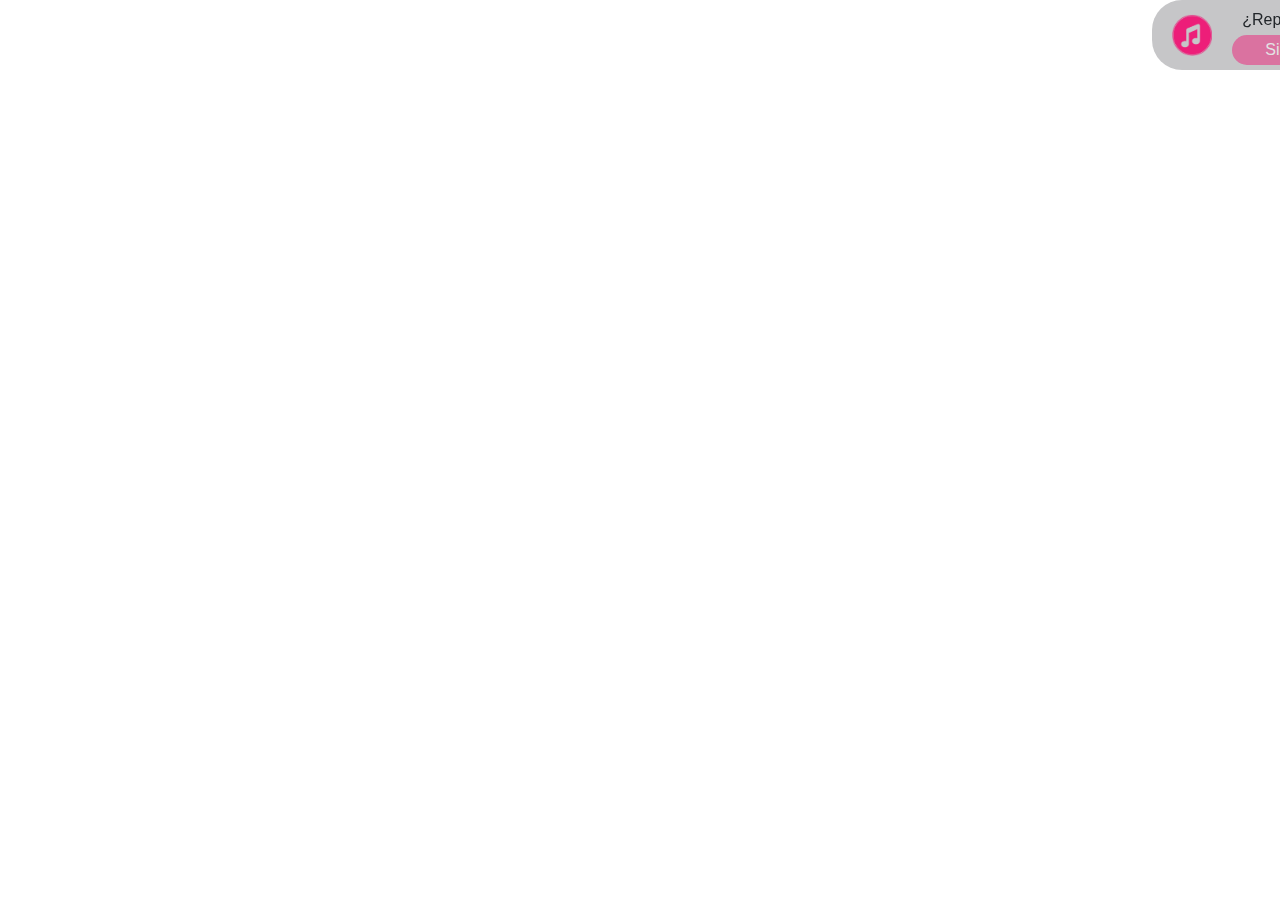
<file: index.html>
<!doctype html>
<html lang="es" translate="no" data-beasties-container>

<head>
  <meta charset="utf-8">
  <meta name="viewport" content="width=device-width, initial-scale=1.0, user-scalable=no, maximum-scale=1.0">
  <title>BautizoSofia</title>
  <base href="https://siempreinvitados.github.io/bautizo-sofia/">
  <meta name="viewport" content="width=device-width, initial-scale=1">
  <link rel="icon" type="image/x-icon" href="favicon.ico">
<style>:root{--bs-blue:#0d6efd;--bs-indigo:#6610f2;--bs-purple:#6f42c1;--bs-pink:#d63384;--bs-red:#dc3545;--bs-orange:#fd7e14;--bs-yellow:#ffc107;--bs-green:#198754;--bs-teal:#20c997;--bs-cyan:#0dcaf0;--bs-black:#000;--bs-white:#fff;--bs-gray:#6c757d;--bs-gray-dark:#343a40;--bs-gray-100:#f8f9fa;--bs-gray-200:#e9ecef;--bs-gray-300:#dee2e6;--bs-gray-400:#ced4da;--bs-gray-500:#adb5bd;--bs-gray-600:#6c757d;--bs-gray-700:#495057;--bs-gray-800:#343a40;--bs-gray-900:#212529;--bs-primary:#0d6efd;--bs-secondary:#6c757d;--bs-success:#198754;--bs-info:#0dcaf0;--bs-warning:#ffc107;--bs-danger:#dc3545;--bs-light:#f8f9fa;--bs-dark:#212529;--bs-primary-rgb:13,110,253;--bs-secondary-rgb:108,117,125;--bs-success-rgb:25,135,84;--bs-info-rgb:13,202,240;--bs-warning-rgb:255,193,7;--bs-danger-rgb:220,53,69;--bs-light-rgb:248,249,250;--bs-dark-rgb:33,37,41;--bs-primary-text-emphasis:#052c65;--bs-secondary-text-emphasis:#2b2f32;--bs-success-text-emphasis:#0a3622;--bs-info-text-emphasis:#055160;--bs-warning-text-emphasis:#664d03;--bs-danger-text-emphasis:#58151c;--bs-light-text-emphasis:#495057;--bs-dark-text-emphasis:#495057;--bs-primary-bg-subtle:#cfe2ff;--bs-secondary-bg-subtle:#e2e3e5;--bs-success-bg-subtle:#d1e7dd;--bs-info-bg-subtle:#cff4fc;--bs-warning-bg-subtle:#fff3cd;--bs-danger-bg-subtle:#f8d7da;--bs-light-bg-subtle:#fcfcfd;--bs-dark-bg-subtle:#ced4da;--bs-primary-border-subtle:#9ec5fe;--bs-secondary-border-subtle:#c4c8cb;--bs-success-border-subtle:#a3cfbb;--bs-info-border-subtle:#9eeaf9;--bs-warning-border-subtle:#ffe69c;--bs-danger-border-subtle:#f1aeb5;--bs-light-border-subtle:#e9ecef;--bs-dark-border-subtle:#adb5bd;--bs-white-rgb:255,255,255;--bs-black-rgb:0,0,0;--bs-font-sans-serif:system-ui,-apple-system,"Segoe UI",Roboto,"Helvetica Neue","Noto Sans","Liberation Sans",Arial,sans-serif,"Apple Color Emoji","Segoe UI Emoji","Segoe UI Symbol","Noto Color Emoji";--bs-font-monospace:SFMono-Regular,Menlo,Monaco,Consolas,"Liberation Mono","Courier New",monospace;--bs-gradient:linear-gradient(180deg, rgba(255, 255, 255, .15), rgba(255, 255, 255, 0));--bs-body-font-family:var(--bs-font-sans-serif);--bs-body-font-size:1rem;--bs-body-font-weight:400;--bs-body-line-height:1.5;--bs-body-color:#212529;--bs-body-color-rgb:33,37,41;--bs-body-bg:#fff;--bs-body-bg-rgb:255,255,255;--bs-emphasis-color:#000;--bs-emphasis-color-rgb:0,0,0;--bs-secondary-color:rgba(33, 37, 41, .75);--bs-secondary-color-rgb:33,37,41;--bs-secondary-bg:#e9ecef;--bs-secondary-bg-rgb:233,236,239;--bs-tertiary-color:rgba(33, 37, 41, .5);--bs-tertiary-color-rgb:33,37,41;--bs-tertiary-bg:#f8f9fa;--bs-tertiary-bg-rgb:248,249,250;--bs-heading-color:inherit;--bs-link-color:#0d6efd;--bs-link-color-rgb:13,110,253;--bs-link-decoration:underline;--bs-link-hover-color:#0a58ca;--bs-link-hover-color-rgb:10,88,202;--bs-code-color:#d63384;--bs-highlight-color:#212529;--bs-highlight-bg:#fff3cd;--bs-border-width:1px;--bs-border-style:solid;--bs-border-color:#dee2e6;--bs-border-color-translucent:rgba(0, 0, 0, .175);--bs-border-radius:.375rem;--bs-border-radius-sm:.25rem;--bs-border-radius-lg:.5rem;--bs-border-radius-xl:1rem;--bs-border-radius-xxl:2rem;--bs-border-radius-2xl:var(--bs-border-radius-xxl);--bs-border-radius-pill:50rem;--bs-box-shadow:0 .5rem 1rem rgba(0, 0, 0, .15);--bs-box-shadow-sm:0 .125rem .25rem rgba(0, 0, 0, .075);--bs-box-shadow-lg:0 1rem 3rem rgba(0, 0, 0, .175);--bs-box-shadow-inset:inset 0 1px 2px rgba(0, 0, 0, .075);--bs-focus-ring-width:.25rem;--bs-focus-ring-opacity:.25;--bs-focus-ring-color:rgba(13, 110, 253, .25);--bs-form-valid-color:#198754;--bs-form-valid-border-color:#198754;--bs-form-invalid-color:#dc3545;--bs-form-invalid-border-color:#dc3545}*,:after,:before{box-sizing:border-box}@media (prefers-reduced-motion:no-preference){:root{scroll-behavior:smooth}}body{margin:0;font-family:var(--bs-body-font-family);font-size:var(--bs-body-font-size);font-weight:var(--bs-body-font-weight);line-height:var(--bs-body-line-height);color:var(--bs-body-color);text-align:var(--bs-body-text-align);background-color:var(--bs-body-bg);-webkit-text-size-adjust:100%;-webkit-tap-highlight-color:transparent}:root{--bs-breakpoint-xs:0;--bs-breakpoint-sm:576px;--bs-breakpoint-md:768px;--bs-breakpoint-lg:992px;--bs-breakpoint-xl:1200px;--bs-breakpoint-xxl:1400px}body,html{margin:0;padding:0;font-family:Roboto,sans-serif;height:100%;overflow:hidden}html{font-size:62.5%}body{font-size:1.6rem}</style><link rel="stylesheet" href="styles-AGCVLVXA.css" media="print" onload="this.media='all'"><noscript><link rel="stylesheet" href="styles-AGCVLVXA.css"></noscript></head>

<body>
  <app-root></app-root>
<link rel="modulepreload" href="chunk-BYZX6JTN.js"><script src="polyfills-FFHMD2TL.js" type="module"></script><script src="main-PQLC34Y7.js" type="module"></script></body>

</html>
</file>
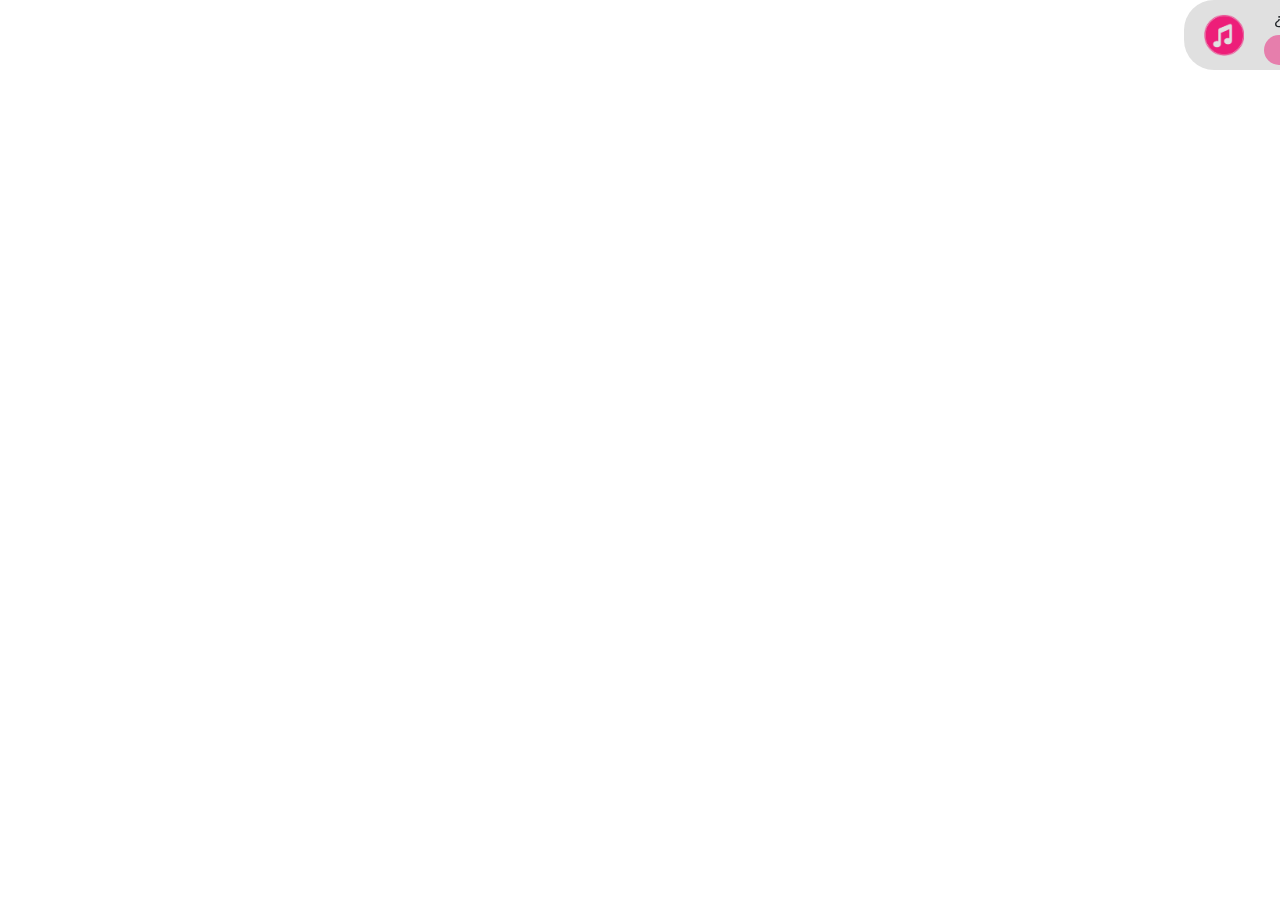
<file: 404..html>
<!doctype html>
<html lang="es" translate="no" data-beasties-container>

<head>
  <meta charset="utf-8">
  <meta name="viewport" content="width=device-width, initial-scale=1.0, user-scalable=no, maximum-scale=1.0">
  <title>BautizoSofia</title>
  <base href="https://siempreinvitados.github.io/bautizo-sofia/">
  <meta name="viewport" content="width=device-width, initial-scale=1">
  <link rel="icon" type="image/x-icon" href="favicon.ico">
<style>:root{--bs-blue:#0d6efd;--bs-indigo:#6610f2;--bs-purple:#6f42c1;--bs-pink:#d63384;--bs-red:#dc3545;--bs-orange:#fd7e14;--bs-yellow:#ffc107;--bs-green:#198754;--bs-teal:#20c997;--bs-cyan:#0dcaf0;--bs-black:#000;--bs-white:#fff;--bs-gray:#6c757d;--bs-gray-dark:#343a40;--bs-gray-100:#f8f9fa;--bs-gray-200:#e9ecef;--bs-gray-300:#dee2e6;--bs-gray-400:#ced4da;--bs-gray-500:#adb5bd;--bs-gray-600:#6c757d;--bs-gray-700:#495057;--bs-gray-800:#343a40;--bs-gray-900:#212529;--bs-primary:#0d6efd;--bs-secondary:#6c757d;--bs-success:#198754;--bs-info:#0dcaf0;--bs-warning:#ffc107;--bs-danger:#dc3545;--bs-light:#f8f9fa;--bs-dark:#212529;--bs-primary-rgb:13,110,253;--bs-secondary-rgb:108,117,125;--bs-success-rgb:25,135,84;--bs-info-rgb:13,202,240;--bs-warning-rgb:255,193,7;--bs-danger-rgb:220,53,69;--bs-light-rgb:248,249,250;--bs-dark-rgb:33,37,41;--bs-primary-text-emphasis:#052c65;--bs-secondary-text-emphasis:#2b2f32;--bs-success-text-emphasis:#0a3622;--bs-info-text-emphasis:#055160;--bs-warning-text-emphasis:#664d03;--bs-danger-text-emphasis:#58151c;--bs-light-text-emphasis:#495057;--bs-dark-text-emphasis:#495057;--bs-primary-bg-subtle:#cfe2ff;--bs-secondary-bg-subtle:#e2e3e5;--bs-success-bg-subtle:#d1e7dd;--bs-info-bg-subtle:#cff4fc;--bs-warning-bg-subtle:#fff3cd;--bs-danger-bg-subtle:#f8d7da;--bs-light-bg-subtle:#fcfcfd;--bs-dark-bg-subtle:#ced4da;--bs-primary-border-subtle:#9ec5fe;--bs-secondary-border-subtle:#c4c8cb;--bs-success-border-subtle:#a3cfbb;--bs-info-border-subtle:#9eeaf9;--bs-warning-border-subtle:#ffe69c;--bs-danger-border-subtle:#f1aeb5;--bs-light-border-subtle:#e9ecef;--bs-dark-border-subtle:#adb5bd;--bs-white-rgb:255,255,255;--bs-black-rgb:0,0,0;--bs-font-sans-serif:system-ui,-apple-system,"Segoe UI",Roboto,"Helvetica Neue","Noto Sans","Liberation Sans",Arial,sans-serif,"Apple Color Emoji","Segoe UI Emoji","Segoe UI Symbol","Noto Color Emoji";--bs-font-monospace:SFMono-Regular,Menlo,Monaco,Consolas,"Liberation Mono","Courier New",monospace;--bs-gradient:linear-gradient(180deg, rgba(255, 255, 255, .15), rgba(255, 255, 255, 0));--bs-body-font-family:var(--bs-font-sans-serif);--bs-body-font-size:1rem;--bs-body-font-weight:400;--bs-body-line-height:1.5;--bs-body-color:#212529;--bs-body-color-rgb:33,37,41;--bs-body-bg:#fff;--bs-body-bg-rgb:255,255,255;--bs-emphasis-color:#000;--bs-emphasis-color-rgb:0,0,0;--bs-secondary-color:rgba(33, 37, 41, .75);--bs-secondary-color-rgb:33,37,41;--bs-secondary-bg:#e9ecef;--bs-secondary-bg-rgb:233,236,239;--bs-tertiary-color:rgba(33, 37, 41, .5);--bs-tertiary-color-rgb:33,37,41;--bs-tertiary-bg:#f8f9fa;--bs-tertiary-bg-rgb:248,249,250;--bs-heading-color:inherit;--bs-link-color:#0d6efd;--bs-link-color-rgb:13,110,253;--bs-link-decoration:underline;--bs-link-hover-color:#0a58ca;--bs-link-hover-color-rgb:10,88,202;--bs-code-color:#d63384;--bs-highlight-color:#212529;--bs-highlight-bg:#fff3cd;--bs-border-width:1px;--bs-border-style:solid;--bs-border-color:#dee2e6;--bs-border-color-translucent:rgba(0, 0, 0, .175);--bs-border-radius:.375rem;--bs-border-radius-sm:.25rem;--bs-border-radius-lg:.5rem;--bs-border-radius-xl:1rem;--bs-border-radius-xxl:2rem;--bs-border-radius-2xl:var(--bs-border-radius-xxl);--bs-border-radius-pill:50rem;--bs-box-shadow:0 .5rem 1rem rgba(0, 0, 0, .15);--bs-box-shadow-sm:0 .125rem .25rem rgba(0, 0, 0, .075);--bs-box-shadow-lg:0 1rem 3rem rgba(0, 0, 0, .175);--bs-box-shadow-inset:inset 0 1px 2px rgba(0, 0, 0, .075);--bs-focus-ring-width:.25rem;--bs-focus-ring-opacity:.25;--bs-focus-ring-color:rgba(13, 110, 253, .25);--bs-form-valid-color:#198754;--bs-form-valid-border-color:#198754;--bs-form-invalid-color:#dc3545;--bs-form-invalid-border-color:#dc3545}*,:after,:before{box-sizing:border-box}@media (prefers-reduced-motion:no-preference){:root{scroll-behavior:smooth}}body{margin:0;font-family:var(--bs-body-font-family);font-size:var(--bs-body-font-size);font-weight:var(--bs-body-font-weight);line-height:var(--bs-body-line-height);color:var(--bs-body-color);text-align:var(--bs-body-text-align);background-color:var(--bs-body-bg);-webkit-text-size-adjust:100%;-webkit-tap-highlight-color:transparent}:root{--bs-breakpoint-xs:0;--bs-breakpoint-sm:576px;--bs-breakpoint-md:768px;--bs-breakpoint-lg:992px;--bs-breakpoint-xl:1200px;--bs-breakpoint-xxl:1400px}body,html{margin:0;padding:0;font-family:Roboto,sans-serif;height:100%;overflow:hidden}html{font-size:62.5%}body{font-size:1.6rem}</style><link rel="stylesheet" href="styles-AGCVLVXA.css" media="print" onload="this.media='all'"><noscript><link rel="stylesheet" href="styles-AGCVLVXA.css"></noscript></head>

<body>
  <app-root></app-root>
<link rel="modulepreload" href="chunk-BYZX6JTN.js"><script src="polyfills-FFHMD2TL.js" type="module"></script><script src="main-J7WFDTOM.js" type="module"></script></body>

</html>
</file>
<file: styles-AGCVLVXA.css>
@charset "UTF-8";:root,[data-bs-theme=light]{--bs-blue:#0d6efd;--bs-indigo:#6610f2;--bs-purple:#6f42c1;--bs-pink:#d63384;--bs-red:#dc3545;--bs-orange:#fd7e14;--bs-yellow:#ffc107;--bs-green:#198754;--bs-teal:#20c997;--bs-cyan:#0dcaf0;--bs-black:#000;--bs-white:#fff;--bs-gray:#6c757d;--bs-gray-dark:#343a40;--bs-gray-100:#f8f9fa;--bs-gray-200:#e9ecef;--bs-gray-300:#dee2e6;--bs-gray-400:#ced4da;--bs-gray-500:#adb5bd;--bs-gray-600:#6c757d;--bs-gray-700:#495057;--bs-gray-800:#343a40;--bs-gray-900:#212529;--bs-primary:#0d6efd;--bs-secondary:#6c757d;--bs-success:#198754;--bs-info:#0dcaf0;--bs-warning:#ffc107;--bs-danger:#dc3545;--bs-light:#f8f9fa;--bs-dark:#212529;--bs-primary-rgb:13,110,253;--bs-secondary-rgb:108,117,125;--bs-success-rgb:25,135,84;--bs-info-rgb:13,202,240;--bs-warning-rgb:255,193,7;--bs-danger-rgb:220,53,69;--bs-light-rgb:248,249,250;--bs-dark-rgb:33,37,41;--bs-primary-text-emphasis:#052c65;--bs-secondary-text-emphasis:#2b2f32;--bs-success-text-emphasis:#0a3622;--bs-info-text-emphasis:#055160;--bs-warning-text-emphasis:#664d03;--bs-danger-text-emphasis:#58151c;--bs-light-text-emphasis:#495057;--bs-dark-text-emphasis:#495057;--bs-primary-bg-subtle:#cfe2ff;--bs-secondary-bg-subtle:#e2e3e5;--bs-success-bg-subtle:#d1e7dd;--bs-info-bg-subtle:#cff4fc;--bs-warning-bg-subtle:#fff3cd;--bs-danger-bg-subtle:#f8d7da;--bs-light-bg-subtle:#fcfcfd;--bs-dark-bg-subtle:#ced4da;--bs-primary-border-subtle:#9ec5fe;--bs-secondary-border-subtle:#c4c8cb;--bs-success-border-subtle:#a3cfbb;--bs-info-border-subtle:#9eeaf9;--bs-warning-border-subtle:#ffe69c;--bs-danger-border-subtle:#f1aeb5;--bs-light-border-subtle:#e9ecef;--bs-dark-border-subtle:#adb5bd;--bs-white-rgb:255,255,255;--bs-black-rgb:0,0,0;--bs-font-sans-serif:system-ui,-apple-system,"Segoe UI",Roboto,"Helvetica Neue","Noto Sans","Liberation Sans",Arial,sans-serif,"Apple Color Emoji","Segoe UI Emoji","Segoe UI Symbol","Noto Color Emoji";--bs-font-monospace:SFMono-Regular,Menlo,Monaco,Consolas,"Liberation Mono","Courier New",monospace;--bs-gradient:linear-gradient(180deg, rgba(255, 255, 255, .15), rgba(255, 255, 255, 0));--bs-body-font-family:var(--bs-font-sans-serif);--bs-body-font-size:1rem;--bs-body-font-weight:400;--bs-body-line-height:1.5;--bs-body-color:#212529;--bs-body-color-rgb:33,37,41;--bs-body-bg:#fff;--bs-body-bg-rgb:255,255,255;--bs-emphasis-color:#000;--bs-emphasis-color-rgb:0,0,0;--bs-secondary-color:rgba(33, 37, 41, .75);--bs-secondary-color-rgb:33,37,41;--bs-secondary-bg:#e9ecef;--bs-secondary-bg-rgb:233,236,239;--bs-tertiary-color:rgba(33, 37, 41, .5);--bs-tertiary-color-rgb:33,37,41;--bs-tertiary-bg:#f8f9fa;--bs-tertiary-bg-rgb:248,249,250;--bs-heading-color:inherit;--bs-link-color:#0d6efd;--bs-link-color-rgb:13,110,253;--bs-link-decoration:underline;--bs-link-hover-color:#0a58ca;--bs-link-hover-color-rgb:10,88,202;--bs-code-color:#d63384;--bs-highlight-color:#212529;--bs-highlight-bg:#fff3cd;--bs-border-width:1px;--bs-border-style:solid;--bs-border-color:#dee2e6;--bs-border-color-translucent:rgba(0, 0, 0, .175);--bs-border-radius:.375rem;--bs-border-radius-sm:.25rem;--bs-border-radius-lg:.5rem;--bs-border-radius-xl:1rem;--bs-border-radius-xxl:2rem;--bs-border-radius-2xl:var(--bs-border-radius-xxl);--bs-border-radius-pill:50rem;--bs-box-shadow:0 .5rem 1rem rgba(0, 0, 0, .15);--bs-box-shadow-sm:0 .125rem .25rem rgba(0, 0, 0, .075);--bs-box-shadow-lg:0 1rem 3rem rgba(0, 0, 0, .175);--bs-box-shadow-inset:inset 0 1px 2px rgba(0, 0, 0, .075);--bs-focus-ring-width:.25rem;--bs-focus-ring-opacity:.25;--bs-focus-ring-color:rgba(13, 110, 253, .25);--bs-form-valid-color:#198754;--bs-form-valid-border-color:#198754;--bs-form-invalid-color:#dc3545;--bs-form-invalid-border-color:#dc3545}[data-bs-theme=dark]{color-scheme:dark;--bs-body-color:#dee2e6;--bs-body-color-rgb:222,226,230;--bs-body-bg:#212529;--bs-body-bg-rgb:33,37,41;--bs-emphasis-color:#fff;--bs-emphasis-color-rgb:255,255,255;--bs-secondary-color:rgba(222, 226, 230, .75);--bs-secondary-color-rgb:222,226,230;--bs-secondary-bg:#343a40;--bs-secondary-bg-rgb:52,58,64;--bs-tertiary-color:rgba(222, 226, 230, .5);--bs-tertiary-color-rgb:222,226,230;--bs-tertiary-bg:#2b3035;--bs-tertiary-bg-rgb:43,48,53;--bs-primary-text-emphasis:#6ea8fe;--bs-secondary-text-emphasis:#a7acb1;--bs-success-text-emphasis:#75b798;--bs-info-text-emphasis:#6edff6;--bs-warning-text-emphasis:#ffda6a;--bs-danger-text-emphasis:#ea868f;--bs-light-text-emphasis:#f8f9fa;--bs-dark-text-emphasis:#dee2e6;--bs-primary-bg-subtle:#031633;--bs-secondary-bg-subtle:#161719;--bs-success-bg-subtle:#051b11;--bs-info-bg-subtle:#032830;--bs-warning-bg-subtle:#332701;--bs-danger-bg-subtle:#2c0b0e;--bs-light-bg-subtle:#343a40;--bs-dark-bg-subtle:#1a1d20;--bs-primary-border-subtle:#084298;--bs-secondary-border-subtle:#41464b;--bs-success-border-subtle:#0f5132;--bs-info-border-subtle:#087990;--bs-warning-border-subtle:#997404;--bs-danger-border-subtle:#842029;--bs-light-border-subtle:#495057;--bs-dark-border-subtle:#343a40;--bs-heading-color:inherit;--bs-link-color:#6ea8fe;--bs-link-hover-color:#8bb9fe;--bs-link-color-rgb:110,168,254;--bs-link-hover-color-rgb:139,185,254;--bs-code-color:#e685b5;--bs-highlight-color:#dee2e6;--bs-highlight-bg:#664d03;--bs-border-color:#495057;--bs-border-color-translucent:rgba(255, 255, 255, .15);--bs-form-valid-color:#75b798;--bs-form-valid-border-color:#75b798;--bs-form-invalid-color:#ea868f;--bs-form-invalid-border-color:#ea868f}*,:after,:before{box-sizing:border-box}@media (prefers-reduced-motion:no-preference){:root{scroll-behavior:smooth}}body{margin:0;font-family:var(--bs-body-font-family);font-size:var(--bs-body-font-size);font-weight:var(--bs-body-font-weight);line-height:var(--bs-body-line-height);color:var(--bs-body-color);text-align:var(--bs-body-text-align);background-color:var(--bs-body-bg);-webkit-text-size-adjust:100%;-webkit-tap-highlight-color:transparent}hr{margin:1rem 0;color:inherit;border:0;border-top:var(--bs-border-width) solid;opacity:.25}.h1,.h2,.h3,.h4,.h5,.h6,h1,h2,h3,h4,h5,h6{margin-top:0;margin-bottom:.5rem;font-weight:500;line-height:1.2;color:var(--bs-heading-color)}.h1,h1{font-size:calc(1.375rem + 1.5vw)}@media (min-width:1200px){.h1,h1{font-size:2.5rem}}.h2,h2{font-size:calc(1.325rem + .9vw)}@media (min-width:1200px){.h2,h2{font-size:2rem}}.h3,h3{font-size:calc(1.3rem + .6vw)}@media (min-width:1200px){.h3,h3{font-size:1.75rem}}.h4,h4{font-size:calc(1.275rem + .3vw)}@media (min-width:1200px){.h4,h4{font-size:1.5rem}}.h5,h5{font-size:1.25rem}.h6,h6{font-size:1rem}p{margin-top:0;margin-bottom:1rem}abbr[title]{-webkit-text-decoration:underline dotted;text-decoration:underline dotted;cursor:help;-webkit-text-decoration-skip-ink:none;text-decoration-skip-ink:none}address{margin-bottom:1rem;font-style:normal;line-height:inherit}ol,ul{padding-left:2rem}dl,ol,ul{margin-top:0;margin-bottom:1rem}ol ol,ol ul,ul ol,ul ul{margin-bottom:0}dt{font-weight:700}dd{margin-bottom:.5rem;margin-left:0}blockquote{margin:0 0 1rem}b,strong{font-weight:bolder}.small,small{font-size:.875em}.mark,mark{padding:.1875em;color:var(--bs-highlight-color);background-color:var(--bs-highlight-bg)}sub,sup{position:relative;font-size:.75em;line-height:0;vertical-align:baseline}sub{bottom:-.25em}sup{top:-.5em}a{color:rgba(var(--bs-link-color-rgb),var(--bs-link-opacity,1));text-decoration:underline}a:hover{--bs-link-color-rgb:var(--bs-link-hover-color-rgb)}a:not([href]):not([class]),a:not([href]):not([class]):hover{color:inherit;text-decoration:none}code,kbd,pre,samp{font-family:var(--bs-font-monospace);font-size:1em}pre{display:block;margin-top:0;margin-bottom:1rem;overflow:auto;font-size:.875em}pre code{font-size:inherit;color:inherit;word-break:normal}code{font-size:.875em;color:var(--bs-code-color);word-wrap:break-word}a>code{color:inherit}kbd{padding:.1875rem .375rem;font-size:.875em;color:var(--bs-body-bg);background-color:var(--bs-body-color);border-radius:.25rem}kbd kbd{padding:0;font-size:1em}figure{margin:0 0 1rem}img,svg{vertical-align:middle}table{caption-side:bottom;border-collapse:collapse}caption{padding-top:.5rem;padding-bottom:.5rem;color:var(--bs-secondary-color);text-align:left}th{text-align:inherit;text-align:-webkit-match-parent}tbody,td,tfoot,th,thead,tr{border-color:inherit;border-style:solid;border-width:0}label{display:inline-block}button{border-radius:0}button:focus:not(:focus-visible){outline:0}button,input,optgroup,select,textarea{margin:0;font-family:inherit;font-size:inherit;line-height:inherit}button,select{text-transform:none}[role=button]{cursor:pointer}select{word-wrap:normal}select:disabled{opacity:1}[list]:not([type=date]):not([type=datetime-local]):not([type=month]):not([type=week]):not([type=time])::-webkit-calendar-picker-indicator{display:none!important}[type=button],[type=reset],[type=submit],button{-webkit-appearance:button}[type=button]:not(:disabled),[type=reset]:not(:disabled),[type=submit]:not(:disabled),button:not(:disabled){cursor:pointer}::-moz-focus-inner{padding:0;border-style:none}textarea{resize:vertical}fieldset{min-width:0;padding:0;margin:0;border:0}legend{float:left;width:100%;padding:0;margin-bottom:.5rem;font-size:calc(1.275rem + .3vw);line-height:inherit}@media (min-width:1200px){legend{font-size:1.5rem}}legend+*{clear:left}::-webkit-datetime-edit-day-field,::-webkit-datetime-edit-fields-wrapper,::-webkit-datetime-edit-hour-field,::-webkit-datetime-edit-minute,::-webkit-datetime-edit-month-field,::-webkit-datetime-edit-text,::-webkit-datetime-edit-year-field{padding:0}::-webkit-inner-spin-button{height:auto}[type=search]{-webkit-appearance:textfield;outline-offset:-2px}::-webkit-search-decoration{-webkit-appearance:none}::-webkit-color-swatch-wrapper{padding:0}::-webkit-file-upload-button{font:inherit;-webkit-appearance:button}::file-selector-button{font:inherit;-webkit-appearance:button}output{display:inline-block}iframe{border:0}summary{display:list-item;cursor:pointer}progress{vertical-align:baseline}[hidden]{display:none!important}.lead{font-size:1.25rem;font-weight:300}.display-1{font-size:calc(1.625rem + 4.5vw);font-weight:300;line-height:1.2}@media (min-width:1200px){.display-1{font-size:5rem}}.display-2{font-size:calc(1.575rem + 3.9vw);font-weight:300;line-height:1.2}@media (min-width:1200px){.display-2{font-size:4.5rem}}.display-3{font-size:calc(1.525rem + 3.3vw);font-weight:300;line-height:1.2}@media (min-width:1200px){.display-3{font-size:4rem}}.display-4{font-size:calc(1.475rem + 2.7vw);font-weight:300;line-height:1.2}@media (min-width:1200px){.display-4{font-size:3.5rem}}.display-5{font-size:calc(1.425rem + 2.1vw);font-weight:300;line-height:1.2}@media (min-width:1200px){.display-5{font-size:3rem}}.display-6{font-size:calc(1.375rem + 1.5vw);font-weight:300;line-height:1.2}@media (min-width:1200px){.display-6{font-size:2.5rem}}.list-unstyled,.list-inline{padding-left:0;list-style:none}.list-inline-item{display:inline-block}.list-inline-item:not(:last-child){margin-right:.5rem}.initialism{font-size:.875em;text-transform:uppercase}.blockquote{margin-bottom:1rem;font-size:1.25rem}.blockquote>:last-child{margin-bottom:0}.blockquote-footer{margin-top:-1rem;margin-bottom:1rem;font-size:.875em;color:#6c757d}.blockquote-footer:before{content:"\2014\a0"}.img-fluid{max-width:100%;height:auto}.img-thumbnail{padding:.25rem;background-color:var(--bs-body-bg);border:var(--bs-border-width) solid var(--bs-border-color);border-radius:var(--bs-border-radius);max-width:100%;height:auto}.figure{display:inline-block}.figure-img{margin-bottom:.5rem;line-height:1}.figure-caption{font-size:.875em;color:var(--bs-secondary-color)}.container,.container-fluid,.container-lg,.container-md,.container-sm,.container-xl,.container-xxl{--bs-gutter-x:1.5rem;--bs-gutter-y:0;width:100%;padding-right:calc(var(--bs-gutter-x) * .5);padding-left:calc(var(--bs-gutter-x) * .5);margin-right:auto;margin-left:auto}@media (min-width:576px){.container,.container-sm{max-width:540px}}@media (min-width:768px){.container,.container-md,.container-sm{max-width:720px}}@media (min-width:992px){.container,.container-lg,.container-md,.container-sm{max-width:960px}}@media (min-width:1200px){.container,.container-lg,.container-md,.container-sm,.container-xl{max-width:1140px}}@media (min-width:1400px){.container,.container-lg,.container-md,.container-sm,.container-xl,.container-xxl{max-width:1320px}}:root{--bs-breakpoint-xs:0;--bs-breakpoint-sm:576px;--bs-breakpoint-md:768px;--bs-breakpoint-lg:992px;--bs-breakpoint-xl:1200px;--bs-breakpoint-xxl:1400px}.row{--bs-gutter-x:1.5rem;--bs-gutter-y:0;display:flex;flex-wrap:wrap;margin-top:calc(-1 * var(--bs-gutter-y));margin-right:calc(-.5 * var(--bs-gutter-x));margin-left:calc(-.5 * var(--bs-gutter-x))}.row>*{flex-shrink:0;width:100%;max-width:100%;padding-right:calc(var(--bs-gutter-x) * .5);padding-left:calc(var(--bs-gutter-x) * .5);margin-top:var(--bs-gutter-y)}.col{flex:1 0 0%}.row-cols-auto>*{flex:0 0 auto;width:auto}.row-cols-1>*{flex:0 0 auto;width:100%}.row-cols-2>*{flex:0 0 auto;width:50%}.row-cols-3>*{flex:0 0 auto;width:33.33333333%}.row-cols-4>*{flex:0 0 auto;width:25%}.row-cols-5>*{flex:0 0 auto;width:20%}.row-cols-6>*{flex:0 0 auto;width:16.66666667%}.col-auto{flex:0 0 auto;width:auto}.col-1{flex:0 0 auto;width:8.33333333%}.col-2{flex:0 0 auto;width:16.66666667%}.col-3{flex:0 0 auto;width:25%}.col-4{flex:0 0 auto;width:33.33333333%}.col-5{flex:0 0 auto;width:41.66666667%}.col-6{flex:0 0 auto;width:50%}.col-7{flex:0 0 auto;width:58.33333333%}.col-8{flex:0 0 auto;width:66.66666667%}.col-9{flex:0 0 auto;width:75%}.col-10{flex:0 0 auto;width:83.33333333%}.col-11{flex:0 0 auto;width:91.66666667%}.col-12{flex:0 0 auto;width:100%}.offset-1{margin-left:8.33333333%}.offset-2{margin-left:16.66666667%}.offset-3{margin-left:25%}.offset-4{margin-left:33.33333333%}.offset-5{margin-left:41.66666667%}.offset-6{margin-left:50%}.offset-7{margin-left:58.33333333%}.offset-8{margin-left:66.66666667%}.offset-9{margin-left:75%}.offset-10{margin-left:83.33333333%}.offset-11{margin-left:91.66666667%}.g-0,.gx-0{--bs-gutter-x:0}.g-0,.gy-0{--bs-gutter-y:0}.g-1,.gx-1{--bs-gutter-x:.25rem}.g-1,.gy-1{--bs-gutter-y:.25rem}.g-2,.gx-2{--bs-gutter-x:.5rem}.g-2,.gy-2{--bs-gutter-y:.5rem}.g-3,.gx-3{--bs-gutter-x:1rem}.g-3,.gy-3{--bs-gutter-y:1rem}.g-4,.gx-4{--bs-gutter-x:1.5rem}.g-4,.gy-4{--bs-gutter-y:1.5rem}.g-5,.gx-5{--bs-gutter-x:3rem}.g-5,.gy-5{--bs-gutter-y:3rem}@media (min-width:576px){.col-sm{flex:1 0 0%}.row-cols-sm-auto>*{flex:0 0 auto;width:auto}.row-cols-sm-1>*{flex:0 0 auto;width:100%}.row-cols-sm-2>*{flex:0 0 auto;width:50%}.row-cols-sm-3>*{flex:0 0 auto;width:33.33333333%}.row-cols-sm-4>*{flex:0 0 auto;width:25%}.row-cols-sm-5>*{flex:0 0 auto;width:20%}.row-cols-sm-6>*{flex:0 0 auto;width:16.66666667%}.col-sm-auto{flex:0 0 auto;width:auto}.col-sm-1{flex:0 0 auto;width:8.33333333%}.col-sm-2{flex:0 0 auto;width:16.66666667%}.col-sm-3{flex:0 0 auto;width:25%}.col-sm-4{flex:0 0 auto;width:33.33333333%}.col-sm-5{flex:0 0 auto;width:41.66666667%}.col-sm-6{flex:0 0 auto;width:50%}.col-sm-7{flex:0 0 auto;width:58.33333333%}.col-sm-8{flex:0 0 auto;width:66.66666667%}.col-sm-9{flex:0 0 auto;width:75%}.col-sm-10{flex:0 0 auto;width:83.33333333%}.col-sm-11{flex:0 0 auto;width:91.66666667%}.col-sm-12{flex:0 0 auto;width:100%}.offset-sm-0{margin-left:0}.offset-sm-1{margin-left:8.33333333%}.offset-sm-2{margin-left:16.66666667%}.offset-sm-3{margin-left:25%}.offset-sm-4{margin-left:33.33333333%}.offset-sm-5{margin-left:41.66666667%}.offset-sm-6{margin-left:50%}.offset-sm-7{margin-left:58.33333333%}.offset-sm-8{margin-left:66.66666667%}.offset-sm-9{margin-left:75%}.offset-sm-10{margin-left:83.33333333%}.offset-sm-11{margin-left:91.66666667%}.g-sm-0,.gx-sm-0{--bs-gutter-x:0}.g-sm-0,.gy-sm-0{--bs-gutter-y:0}.g-sm-1,.gx-sm-1{--bs-gutter-x:.25rem}.g-sm-1,.gy-sm-1{--bs-gutter-y:.25rem}.g-sm-2,.gx-sm-2{--bs-gutter-x:.5rem}.g-sm-2,.gy-sm-2{--bs-gutter-y:.5rem}.g-sm-3,.gx-sm-3{--bs-gutter-x:1rem}.g-sm-3,.gy-sm-3{--bs-gutter-y:1rem}.g-sm-4,.gx-sm-4{--bs-gutter-x:1.5rem}.g-sm-4,.gy-sm-4{--bs-gutter-y:1.5rem}.g-sm-5,.gx-sm-5{--bs-gutter-x:3rem}.g-sm-5,.gy-sm-5{--bs-gutter-y:3rem}}@media (min-width:768px){.col-md{flex:1 0 0%}.row-cols-md-auto>*{flex:0 0 auto;width:auto}.row-cols-md-1>*{flex:0 0 auto;width:100%}.row-cols-md-2>*{flex:0 0 auto;width:50%}.row-cols-md-3>*{flex:0 0 auto;width:33.33333333%}.row-cols-md-4>*{flex:0 0 auto;width:25%}.row-cols-md-5>*{flex:0 0 auto;width:20%}.row-cols-md-6>*{flex:0 0 auto;width:16.66666667%}.col-md-auto{flex:0 0 auto;width:auto}.col-md-1{flex:0 0 auto;width:8.33333333%}.col-md-2{flex:0 0 auto;width:16.66666667%}.col-md-3{flex:0 0 auto;width:25%}.col-md-4{flex:0 0 auto;width:33.33333333%}.col-md-5{flex:0 0 auto;width:41.66666667%}.col-md-6{flex:0 0 auto;width:50%}.col-md-7{flex:0 0 auto;width:58.33333333%}.col-md-8{flex:0 0 auto;width:66.66666667%}.col-md-9{flex:0 0 auto;width:75%}.col-md-10{flex:0 0 auto;width:83.33333333%}.col-md-11{flex:0 0 auto;width:91.66666667%}.col-md-12{flex:0 0 auto;width:100%}.offset-md-0{margin-left:0}.offset-md-1{margin-left:8.33333333%}.offset-md-2{margin-left:16.66666667%}.offset-md-3{margin-left:25%}.offset-md-4{margin-left:33.33333333%}.offset-md-5{margin-left:41.66666667%}.offset-md-6{margin-left:50%}.offset-md-7{margin-left:58.33333333%}.offset-md-8{margin-left:66.66666667%}.offset-md-9{margin-left:75%}.offset-md-10{margin-left:83.33333333%}.offset-md-11{margin-left:91.66666667%}.g-md-0,.gx-md-0{--bs-gutter-x:0}.g-md-0,.gy-md-0{--bs-gutter-y:0}.g-md-1,.gx-md-1{--bs-gutter-x:.25rem}.g-md-1,.gy-md-1{--bs-gutter-y:.25rem}.g-md-2,.gx-md-2{--bs-gutter-x:.5rem}.g-md-2,.gy-md-2{--bs-gutter-y:.5rem}.g-md-3,.gx-md-3{--bs-gutter-x:1rem}.g-md-3,.gy-md-3{--bs-gutter-y:1rem}.g-md-4,.gx-md-4{--bs-gutter-x:1.5rem}.g-md-4,.gy-md-4{--bs-gutter-y:1.5rem}.g-md-5,.gx-md-5{--bs-gutter-x:3rem}.g-md-5,.gy-md-5{--bs-gutter-y:3rem}}@media (min-width:992px){.col-lg{flex:1 0 0%}.row-cols-lg-auto>*{flex:0 0 auto;width:auto}.row-cols-lg-1>*{flex:0 0 auto;width:100%}.row-cols-lg-2>*{flex:0 0 auto;width:50%}.row-cols-lg-3>*{flex:0 0 auto;width:33.33333333%}.row-cols-lg-4>*{flex:0 0 auto;width:25%}.row-cols-lg-5>*{flex:0 0 auto;width:20%}.row-cols-lg-6>*{flex:0 0 auto;width:16.66666667%}.col-lg-auto{flex:0 0 auto;width:auto}.col-lg-1{flex:0 0 auto;width:8.33333333%}.col-lg-2{flex:0 0 auto;width:16.66666667%}.col-lg-3{flex:0 0 auto;width:25%}.col-lg-4{flex:0 0 auto;width:33.33333333%}.col-lg-5{flex:0 0 auto;width:41.66666667%}.col-lg-6{flex:0 0 auto;width:50%}.col-lg-7{flex:0 0 auto;width:58.33333333%}.col-lg-8{flex:0 0 auto;width:66.66666667%}.col-lg-9{flex:0 0 auto;width:75%}.col-lg-10{flex:0 0 auto;width:83.33333333%}.col-lg-11{flex:0 0 auto;width:91.66666667%}.col-lg-12{flex:0 0 auto;width:100%}.offset-lg-0{margin-left:0}.offset-lg-1{margin-left:8.33333333%}.offset-lg-2{margin-left:16.66666667%}.offset-lg-3{margin-left:25%}.offset-lg-4{margin-left:33.33333333%}.offset-lg-5{margin-left:41.66666667%}.offset-lg-6{margin-left:50%}.offset-lg-7{margin-left:58.33333333%}.offset-lg-8{margin-left:66.66666667%}.offset-lg-9{margin-left:75%}.offset-lg-10{margin-left:83.33333333%}.offset-lg-11{margin-left:91.66666667%}.g-lg-0,.gx-lg-0{--bs-gutter-x:0}.g-lg-0,.gy-lg-0{--bs-gutter-y:0}.g-lg-1,.gx-lg-1{--bs-gutter-x:.25rem}.g-lg-1,.gy-lg-1{--bs-gutter-y:.25rem}.g-lg-2,.gx-lg-2{--bs-gutter-x:.5rem}.g-lg-2,.gy-lg-2{--bs-gutter-y:.5rem}.g-lg-3,.gx-lg-3{--bs-gutter-x:1rem}.g-lg-3,.gy-lg-3{--bs-gutter-y:1rem}.g-lg-4,.gx-lg-4{--bs-gutter-x:1.5rem}.g-lg-4,.gy-lg-4{--bs-gutter-y:1.5rem}.g-lg-5,.gx-lg-5{--bs-gutter-x:3rem}.g-lg-5,.gy-lg-5{--bs-gutter-y:3rem}}@media (min-width:1200px){.col-xl{flex:1 0 0%}.row-cols-xl-auto>*{flex:0 0 auto;width:auto}.row-cols-xl-1>*{flex:0 0 auto;width:100%}.row-cols-xl-2>*{flex:0 0 auto;width:50%}.row-cols-xl-3>*{flex:0 0 auto;width:33.33333333%}.row-cols-xl-4>*{flex:0 0 auto;width:25%}.row-cols-xl-5>*{flex:0 0 auto;width:20%}.row-cols-xl-6>*{flex:0 0 auto;width:16.66666667%}.col-xl-auto{flex:0 0 auto;width:auto}.col-xl-1{flex:0 0 auto;width:8.33333333%}.col-xl-2{flex:0 0 auto;width:16.66666667%}.col-xl-3{flex:0 0 auto;width:25%}.col-xl-4{flex:0 0 auto;width:33.33333333%}.col-xl-5{flex:0 0 auto;width:41.66666667%}.col-xl-6{flex:0 0 auto;width:50%}.col-xl-7{flex:0 0 auto;width:58.33333333%}.col-xl-8{flex:0 0 auto;width:66.66666667%}.col-xl-9{flex:0 0 auto;width:75%}.col-xl-10{flex:0 0 auto;width:83.33333333%}.col-xl-11{flex:0 0 auto;width:91.66666667%}.col-xl-12{flex:0 0 auto;width:100%}.offset-xl-0{margin-left:0}.offset-xl-1{margin-left:8.33333333%}.offset-xl-2{margin-left:16.66666667%}.offset-xl-3{margin-left:25%}.offset-xl-4{margin-left:33.33333333%}.offset-xl-5{margin-left:41.66666667%}.offset-xl-6{margin-left:50%}.offset-xl-7{margin-left:58.33333333%}.offset-xl-8{margin-left:66.66666667%}.offset-xl-9{margin-left:75%}.offset-xl-10{margin-left:83.33333333%}.offset-xl-11{margin-left:91.66666667%}.g-xl-0,.gx-xl-0{--bs-gutter-x:0}.g-xl-0,.gy-xl-0{--bs-gutter-y:0}.g-xl-1,.gx-xl-1{--bs-gutter-x:.25rem}.g-xl-1,.gy-xl-1{--bs-gutter-y:.25rem}.g-xl-2,.gx-xl-2{--bs-gutter-x:.5rem}.g-xl-2,.gy-xl-2{--bs-gutter-y:.5rem}.g-xl-3,.gx-xl-3{--bs-gutter-x:1rem}.g-xl-3,.gy-xl-3{--bs-gutter-y:1rem}.g-xl-4,.gx-xl-4{--bs-gutter-x:1.5rem}.g-xl-4,.gy-xl-4{--bs-gutter-y:1.5rem}.g-xl-5,.gx-xl-5{--bs-gutter-x:3rem}.g-xl-5,.gy-xl-5{--bs-gutter-y:3rem}}@media (min-width:1400px){.col-xxl{flex:1 0 0%}.row-cols-xxl-auto>*{flex:0 0 auto;width:auto}.row-cols-xxl-1>*{flex:0 0 auto;width:100%}.row-cols-xxl-2>*{flex:0 0 auto;width:50%}.row-cols-xxl-3>*{flex:0 0 auto;width:33.33333333%}.row-cols-xxl-4>*{flex:0 0 auto;width:25%}.row-cols-xxl-5>*{flex:0 0 auto;width:20%}.row-cols-xxl-6>*{flex:0 0 auto;width:16.66666667%}.col-xxl-auto{flex:0 0 auto;width:auto}.col-xxl-1{flex:0 0 auto;width:8.33333333%}.col-xxl-2{flex:0 0 auto;width:16.66666667%}.col-xxl-3{flex:0 0 auto;width:25%}.col-xxl-4{flex:0 0 auto;width:33.33333333%}.col-xxl-5{flex:0 0 auto;width:41.66666667%}.col-xxl-6{flex:0 0 auto;width:50%}.col-xxl-7{flex:0 0 auto;width:58.33333333%}.col-xxl-8{flex:0 0 auto;width:66.66666667%}.col-xxl-9{flex:0 0 auto;width:75%}.col-xxl-10{flex:0 0 auto;width:83.33333333%}.col-xxl-11{flex:0 0 auto;width:91.66666667%}.col-xxl-12{flex:0 0 auto;width:100%}.offset-xxl-0{margin-left:0}.offset-xxl-1{margin-left:8.33333333%}.offset-xxl-2{margin-left:16.66666667%}.offset-xxl-3{margin-left:25%}.offset-xxl-4{margin-left:33.33333333%}.offset-xxl-5{margin-left:41.66666667%}.offset-xxl-6{margin-left:50%}.offset-xxl-7{margin-left:58.33333333%}.offset-xxl-8{margin-left:66.66666667%}.offset-xxl-9{margin-left:75%}.offset-xxl-10{margin-left:83.33333333%}.offset-xxl-11{margin-left:91.66666667%}.g-xxl-0,.gx-xxl-0{--bs-gutter-x:0}.g-xxl-0,.gy-xxl-0{--bs-gutter-y:0}.g-xxl-1,.gx-xxl-1{--bs-gutter-x:.25rem}.g-xxl-1,.gy-xxl-1{--bs-gutter-y:.25rem}.g-xxl-2,.gx-xxl-2{--bs-gutter-x:.5rem}.g-xxl-2,.gy-xxl-2{--bs-gutter-y:.5rem}.g-xxl-3,.gx-xxl-3{--bs-gutter-x:1rem}.g-xxl-3,.gy-xxl-3{--bs-gutter-y:1rem}.g-xxl-4,.gx-xxl-4{--bs-gutter-x:1.5rem}.g-xxl-4,.gy-xxl-4{--bs-gutter-y:1.5rem}.g-xxl-5,.gx-xxl-5{--bs-gutter-x:3rem}.g-xxl-5,.gy-xxl-5{--bs-gutter-y:3rem}}.table{--bs-table-color-type:initial;--bs-table-bg-type:initial;--bs-table-color-state:initial;--bs-table-bg-state:initial;--bs-table-color:var(--bs-emphasis-color);--bs-table-bg:var(--bs-body-bg);--bs-table-border-color:var(--bs-border-color);--bs-table-accent-bg:transparent;--bs-table-striped-color:var(--bs-emphasis-color);--bs-table-striped-bg:rgba(var(--bs-emphasis-color-rgb), .05);--bs-table-active-color:var(--bs-emphasis-color);--bs-table-active-bg:rgba(var(--bs-emphasis-color-rgb), .1);--bs-table-hover-color:var(--bs-emphasis-color);--bs-table-hover-bg:rgba(var(--bs-emphasis-color-rgb), .075);width:100%;margin-bottom:1rem;vertical-align:top;border-color:var(--bs-table-border-color)}.table>:not(caption)>*>*{padding:.5rem;color:var(--bs-table-color-state,var(--bs-table-color-type,var(--bs-table-color)));background-color:var(--bs-table-bg);border-bottom-width:var(--bs-border-width);box-shadow:inset 0 0 0 9999px var(--bs-table-bg-state,var(--bs-table-bg-type,var(--bs-table-accent-bg)))}.table>tbody{vertical-align:inherit}.table>thead{vertical-align:bottom}.table-group-divider{border-top:calc(var(--bs-border-width) * 2) solid currentcolor}.caption-top{caption-side:top}.table-sm>:not(caption)>*>*{padding:.25rem}.table-bordered>:not(caption)>*{border-width:var(--bs-border-width) 0}.table-bordered>:not(caption)>*>*{border-width:0 var(--bs-border-width)}.table-borderless>:not(caption)>*>*{border-bottom-width:0}.table-borderless>:not(:first-child){border-top-width:0}.table-striped>tbody>tr:nth-of-type(odd)>*{--bs-table-color-type:var(--bs-table-striped-color);--bs-table-bg-type:var(--bs-table-striped-bg)}.table-striped-columns>:not(caption)>tr>:nth-child(2n){--bs-table-color-type:var(--bs-table-striped-color);--bs-table-bg-type:var(--bs-table-striped-bg)}.table-active{--bs-table-color-state:var(--bs-table-active-color);--bs-table-bg-state:var(--bs-table-active-bg)}.table-hover>tbody>tr:hover>*{--bs-table-color-state:var(--bs-table-hover-color);--bs-table-bg-state:var(--bs-table-hover-bg)}.table-primary{--bs-table-color:#000;--bs-table-bg:#cfe2ff;--bs-table-border-color:#a6b5cc;--bs-table-striped-bg:#c5d7f2;--bs-table-striped-color:#000;--bs-table-active-bg:#bacbe6;--bs-table-active-color:#000;--bs-table-hover-bg:#bfd1ec;--bs-table-hover-color:#000;color:var(--bs-table-color);border-color:var(--bs-table-border-color)}.table-secondary{--bs-table-color:#000;--bs-table-bg:#e2e3e5;--bs-table-border-color:#b5b6b7;--bs-table-striped-bg:#d7d8da;--bs-table-striped-color:#000;--bs-table-active-bg:#cbccce;--bs-table-active-color:#000;--bs-table-hover-bg:#d1d2d4;--bs-table-hover-color:#000;color:var(--bs-table-color);border-color:var(--bs-table-border-color)}.table-success{--bs-table-color:#000;--bs-table-bg:#d1e7dd;--bs-table-border-color:#a7b9b1;--bs-table-striped-bg:#c7dbd2;--bs-table-striped-color:#000;--bs-table-active-bg:#bcd0c7;--bs-table-active-color:#000;--bs-table-hover-bg:#c1d6cc;--bs-table-hover-color:#000;color:var(--bs-table-color);border-color:var(--bs-table-border-color)}.table-info{--bs-table-color:#000;--bs-table-bg:#cff4fc;--bs-table-border-color:#a6c3ca;--bs-table-striped-bg:#c5e8ef;--bs-table-striped-color:#000;--bs-table-active-bg:#badce3;--bs-table-active-color:#000;--bs-table-hover-bg:#bfe2e9;--bs-table-hover-color:#000;color:var(--bs-table-color);border-color:var(--bs-table-border-color)}.table-warning{--bs-table-color:#000;--bs-table-bg:#fff3cd;--bs-table-border-color:#ccc2a4;--bs-table-striped-bg:#f2e7c3;--bs-table-striped-color:#000;--bs-table-active-bg:#e6dbb9;--bs-table-active-color:#000;--bs-table-hover-bg:#ece1be;--bs-table-hover-color:#000;color:var(--bs-table-color);border-color:var(--bs-table-border-color)}.table-danger{--bs-table-color:#000;--bs-table-bg:#f8d7da;--bs-table-border-color:#c6acae;--bs-table-striped-bg:#eccccf;--bs-table-striped-color:#000;--bs-table-active-bg:#dfc2c4;--bs-table-active-color:#000;--bs-table-hover-bg:#e5c7ca;--bs-table-hover-color:#000;color:var(--bs-table-color);border-color:var(--bs-table-border-color)}.table-light{--bs-table-color:#000;--bs-table-bg:#f8f9fa;--bs-table-border-color:#c6c7c8;--bs-table-striped-bg:#ecedee;--bs-table-striped-color:#000;--bs-table-active-bg:#dfe0e1;--bs-table-active-color:#000;--bs-table-hover-bg:#e5e6e7;--bs-table-hover-color:#000;color:var(--bs-table-color);border-color:var(--bs-table-border-color)}.table-dark{--bs-table-color:#fff;--bs-table-bg:#212529;--bs-table-border-color:#4d5154;--bs-table-striped-bg:#2c3034;--bs-table-striped-color:#fff;--bs-table-active-bg:#373b3e;--bs-table-active-color:#fff;--bs-table-hover-bg:#323539;--bs-table-hover-color:#fff;color:var(--bs-table-color);border-color:var(--bs-table-border-color)}.table-responsive{overflow-x:auto;-webkit-overflow-scrolling:touch}@media (max-width:575.98px){.table-responsive-sm{overflow-x:auto;-webkit-overflow-scrolling:touch}}@media (max-width:767.98px){.table-responsive-md{overflow-x:auto;-webkit-overflow-scrolling:touch}}@media (max-width:991.98px){.table-responsive-lg{overflow-x:auto;-webkit-overflow-scrolling:touch}}@media (max-width:1199.98px){.table-responsive-xl{overflow-x:auto;-webkit-overflow-scrolling:touch}}@media (max-width:1399.98px){.table-responsive-xxl{overflow-x:auto;-webkit-overflow-scrolling:touch}}.form-label{margin-bottom:.5rem}.col-form-label{padding-top:calc(.375rem + var(--bs-border-width));padding-bottom:calc(.375rem + var(--bs-border-width));margin-bottom:0;font-size:inherit;line-height:1.5}.col-form-label-lg{padding-top:calc(.5rem + var(--bs-border-width));padding-bottom:calc(.5rem + var(--bs-border-width));font-size:1.25rem}.col-form-label-sm{padding-top:calc(.25rem + var(--bs-border-width));padding-bottom:calc(.25rem + var(--bs-border-width));font-size:.875rem}.form-text{margin-top:.25rem;font-size:.875em;color:var(--bs-secondary-color)}.form-control{display:block;width:100%;padding:.375rem .75rem;font-size:1rem;font-weight:400;line-height:1.5;color:var(--bs-body-color);-webkit-appearance:none;-moz-appearance:none;appearance:none;background-color:var(--bs-body-bg);background-clip:padding-box;border:var(--bs-border-width) solid var(--bs-border-color);border-radius:var(--bs-border-radius);transition:border-color .15s ease-in-out,box-shadow .15s ease-in-out}@media (prefers-reduced-motion:reduce){.form-control{transition:none}}.form-control[type=file]{overflow:hidden}.form-control[type=file]:not(:disabled):not([readonly]){cursor:pointer}.form-control:focus{color:var(--bs-body-color);background-color:var(--bs-body-bg);border-color:#86b7fe;outline:0;box-shadow:0 0 0 .25rem #0d6efd40}.form-control::-webkit-date-and-time-value{min-width:85px;height:1.5em;margin:0}.form-control::-webkit-datetime-edit{display:block;padding:0}.form-control::-moz-placeholder{color:var(--bs-secondary-color);opacity:1}.form-control::placeholder{color:var(--bs-secondary-color);opacity:1}.form-control:disabled{background-color:var(--bs-secondary-bg);opacity:1}.form-control::-webkit-file-upload-button{padding:.375rem .75rem;margin:-.375rem -.75rem;-webkit-margin-end:.75rem;margin-inline-end:.75rem;color:var(--bs-body-color);background-color:var(--bs-tertiary-bg);pointer-events:none;border-color:inherit;border-style:solid;border-width:0;border-inline-end-width:var(--bs-border-width);border-radius:0;-webkit-transition:color .15s ease-in-out,background-color .15s ease-in-out,border-color .15s ease-in-out,box-shadow .15s ease-in-out;transition:color .15s ease-in-out,background-color .15s ease-in-out,border-color .15s ease-in-out,box-shadow .15s ease-in-out}.form-control::file-selector-button{padding:.375rem .75rem;margin:-.375rem -.75rem;-webkit-margin-end:.75rem;margin-inline-end:.75rem;color:var(--bs-body-color);background-color:var(--bs-tertiary-bg);pointer-events:none;border-color:inherit;border-style:solid;border-width:0;border-inline-end-width:var(--bs-border-width);border-radius:0;transition:color .15s ease-in-out,background-color .15s ease-in-out,border-color .15s ease-in-out,box-shadow .15s ease-in-out}@media (prefers-reduced-motion:reduce){.form-control::-webkit-file-upload-button{-webkit-transition:none;transition:none}.form-control::file-selector-button{transition:none}}.form-control:hover:not(:disabled):not([readonly])::-webkit-file-upload-button{background-color:var(--bs-secondary-bg)}.form-control:hover:not(:disabled):not([readonly])::file-selector-button{background-color:var(--bs-secondary-bg)}.form-control-plaintext{display:block;width:100%;padding:.375rem 0;margin-bottom:0;line-height:1.5;color:var(--bs-body-color);background-color:transparent;border:solid transparent;border-width:var(--bs-border-width) 0}.form-control-plaintext:focus{outline:0}.form-control-plaintext.form-control-lg,.form-control-plaintext.form-control-sm{padding-right:0;padding-left:0}.form-control-sm{min-height:calc(1.5em + .5rem + calc(var(--bs-border-width) * 2));padding:.25rem .5rem;font-size:.875rem;border-radius:var(--bs-border-radius-sm)}.form-control-sm::-webkit-file-upload-button{padding:.25rem .5rem;margin:-.25rem -.5rem;-webkit-margin-end:.5rem;margin-inline-end:.5rem}.form-control-sm::file-selector-button{padding:.25rem .5rem;margin:-.25rem -.5rem;-webkit-margin-end:.5rem;margin-inline-end:.5rem}.form-control-lg{min-height:calc(1.5em + 1rem + calc(var(--bs-border-width) * 2));padding:.5rem 1rem;font-size:1.25rem;border-radius:var(--bs-border-radius-lg)}.form-control-lg::-webkit-file-upload-button{padding:.5rem 1rem;margin:-.5rem -1rem;-webkit-margin-end:1rem;margin-inline-end:1rem}.form-control-lg::file-selector-button{padding:.5rem 1rem;margin:-.5rem -1rem;-webkit-margin-end:1rem;margin-inline-end:1rem}textarea.form-control{min-height:calc(1.5em + .75rem + calc(var(--bs-border-width) * 2))}textarea.form-control-sm{min-height:calc(1.5em + .5rem + calc(var(--bs-border-width) * 2))}textarea.form-control-lg{min-height:calc(1.5em + 1rem + calc(var(--bs-border-width) * 2))}.form-control-color{width:3rem;height:calc(1.5em + .75rem + calc(var(--bs-border-width) * 2));padding:.375rem}.form-control-color:not(:disabled):not([readonly]){cursor:pointer}.form-control-color::-moz-color-swatch{border:0!important;border-radius:var(--bs-border-radius)}.form-control-color::-webkit-color-swatch{border:0!important;border-radius:var(--bs-border-radius)}.form-control-color.form-control-sm{height:calc(1.5em + .5rem + calc(var(--bs-border-width) * 2))}.form-control-color.form-control-lg{height:calc(1.5em + 1rem + calc(var(--bs-border-width) * 2))}.form-select{--bs-form-select-bg-img:url("data:image/svg+xml,%3csvg xmlns='http://www.w3.org/2000/svg' viewBox='0 0 16 16'%3e%3cpath fill='none' stroke='%23343a40' stroke-linecap='round' stroke-linejoin='round' stroke-width='2' d='m2 5 6 6 6-6'/%3e%3c/svg%3e");display:block;width:100%;padding:.375rem 2.25rem .375rem .75rem;font-size:1rem;font-weight:400;line-height:1.5;color:var(--bs-body-color);-webkit-appearance:none;-moz-appearance:none;appearance:none;background-color:var(--bs-body-bg);background-image:var(--bs-form-select-bg-img),var(--bs-form-select-bg-icon,none);background-repeat:no-repeat;background-position:right .75rem center;background-size:16px 12px;border:var(--bs-border-width) solid var(--bs-border-color);border-radius:var(--bs-border-radius);transition:border-color .15s ease-in-out,box-shadow .15s ease-in-out}@media (prefers-reduced-motion:reduce){.form-select{transition:none}}.form-select:focus{border-color:#86b7fe;outline:0;box-shadow:0 0 0 .25rem #0d6efd40}.form-select[multiple],.form-select[size]:not([size="1"]){padding-right:.75rem;background-image:none}.form-select:disabled{background-color:var(--bs-secondary-bg)}.form-select:-moz-focusring{color:transparent;text-shadow:0 0 0 var(--bs-body-color)}.form-select-sm{padding-top:.25rem;padding-bottom:.25rem;padding-left:.5rem;font-size:.875rem;border-radius:var(--bs-border-radius-sm)}.form-select-lg{padding-top:.5rem;padding-bottom:.5rem;padding-left:1rem;font-size:1.25rem;border-radius:var(--bs-border-radius-lg)}[data-bs-theme=dark] .form-select{--bs-form-select-bg-img:url("data:image/svg+xml,%3csvg xmlns='http://www.w3.org/2000/svg' viewBox='0 0 16 16'%3e%3cpath fill='none' stroke='%23dee2e6' stroke-linecap='round' stroke-linejoin='round' stroke-width='2' d='m2 5 6 6 6-6'/%3e%3c/svg%3e")}.form-check{display:block;min-height:1.5rem;padding-left:1.5em;margin-bottom:.125rem}.form-check .form-check-input{float:left;margin-left:-1.5em}.form-check-reverse{padding-right:1.5em;padding-left:0;text-align:right}.form-check-reverse .form-check-input{float:right;margin-right:-1.5em;margin-left:0}.form-check-input{--bs-form-check-bg:var(--bs-body-bg);flex-shrink:0;width:1em;height:1em;margin-top:.25em;vertical-align:top;-webkit-appearance:none;-moz-appearance:none;appearance:none;background-color:var(--bs-form-check-bg);background-image:var(--bs-form-check-bg-image);background-repeat:no-repeat;background-position:center;background-size:contain;border:var(--bs-border-width) solid var(--bs-border-color);-webkit-print-color-adjust:exact;color-adjust:exact;print-color-adjust:exact}.form-check-input[type=checkbox]{border-radius:.25em}.form-check-input[type=radio]{border-radius:50%}.form-check-input:active{filter:brightness(90%)}.form-check-input:focus{border-color:#86b7fe;outline:0;box-shadow:0 0 0 .25rem #0d6efd40}.form-check-input:checked{background-color:#0d6efd;border-color:#0d6efd}.form-check-input:checked[type=checkbox]{--bs-form-check-bg-image:url("data:image/svg+xml,%3csvg xmlns='http://www.w3.org/2000/svg' viewBox='0 0 20 20'%3e%3cpath fill='none' stroke='%23fff' stroke-linecap='round' stroke-linejoin='round' stroke-width='3' d='m6 10 3 3 6-6'/%3e%3c/svg%3e")}.form-check-input:checked[type=radio]{--bs-form-check-bg-image:url("data:image/svg+xml,%3csvg xmlns='http://www.w3.org/2000/svg' viewBox='-4 -4 8 8'%3e%3ccircle r='2' fill='%23fff'/%3e%3c/svg%3e")}.form-check-input[type=checkbox]:indeterminate{background-color:#0d6efd;border-color:#0d6efd;--bs-form-check-bg-image:url("data:image/svg+xml,%3csvg xmlns='http://www.w3.org/2000/svg' viewBox='0 0 20 20'%3e%3cpath fill='none' stroke='%23fff' stroke-linecap='round' stroke-linejoin='round' stroke-width='3' d='M6 10h8'/%3e%3c/svg%3e")}.form-check-input:disabled{pointer-events:none;filter:none;opacity:.5}.form-check-input:disabled~.form-check-label,.form-check-input[disabled]~.form-check-label{cursor:default;opacity:.5}.form-switch{padding-left:2.5em}.form-switch .form-check-input{--bs-form-switch-bg:url("data:image/svg+xml,%3csvg xmlns='http://www.w3.org/2000/svg' viewBox='-4 -4 8 8'%3e%3ccircle r='3' fill='rgba%280, 0, 0, 0.25%29'/%3e%3c/svg%3e");width:2em;margin-left:-2.5em;background-image:var(--bs-form-switch-bg);background-position:left center;border-radius:2em;transition:background-position .15s ease-in-out}@media (prefers-reduced-motion:reduce){.form-switch .form-check-input{transition:none}}.form-switch .form-check-input:focus{--bs-form-switch-bg:url("data:image/svg+xml,%3csvg xmlns='http://www.w3.org/2000/svg' viewBox='-4 -4 8 8'%3e%3ccircle r='3' fill='%2386b7fe'/%3e%3c/svg%3e")}.form-switch .form-check-input:checked{background-position:right center;--bs-form-switch-bg:url("data:image/svg+xml,%3csvg xmlns='http://www.w3.org/2000/svg' viewBox='-4 -4 8 8'%3e%3ccircle r='3' fill='%23fff'/%3e%3c/svg%3e")}.form-switch.form-check-reverse{padding-right:2.5em;padding-left:0}.form-switch.form-check-reverse .form-check-input{margin-right:-2.5em;margin-left:0}.form-check-inline{display:inline-block;margin-right:1rem}.btn-check{position:absolute;clip:rect(0,0,0,0);pointer-events:none}.btn-check:disabled+.btn,.btn-check[disabled]+.btn{pointer-events:none;filter:none;opacity:.65}[data-bs-theme=dark] .form-switch .form-check-input:not(:checked):not(:focus){--bs-form-switch-bg:url("data:image/svg+xml,%3csvg xmlns='http://www.w3.org/2000/svg' viewBox='-4 -4 8 8'%3e%3ccircle r='3' fill='rgba%28255, 255, 255, 0.25%29'/%3e%3c/svg%3e")}.form-range{width:100%;height:1.5rem;padding:0;-webkit-appearance:none;-moz-appearance:none;appearance:none;background-color:transparent}.form-range:focus{outline:0}.form-range:focus::-webkit-slider-thumb{box-shadow:0 0 0 1px #fff,0 0 0 .25rem #0d6efd40}.form-range:focus::-moz-range-thumb{box-shadow:0 0 0 1px #fff,0 0 0 .25rem #0d6efd40}.form-range::-moz-focus-outer{border:0}.form-range::-webkit-slider-thumb{width:1rem;height:1rem;margin-top:-.25rem;-webkit-appearance:none;appearance:none;background-color:#0d6efd;border:0;border-radius:1rem;-webkit-transition:background-color .15s ease-in-out,border-color .15s ease-in-out,box-shadow .15s ease-in-out;transition:background-color .15s ease-in-out,border-color .15s ease-in-out,box-shadow .15s ease-in-out}@media (prefers-reduced-motion:reduce){.form-range::-webkit-slider-thumb{-webkit-transition:none;transition:none}}.form-range::-webkit-slider-thumb:active{background-color:#b6d4fe}.form-range::-webkit-slider-runnable-track{width:100%;height:.5rem;color:transparent;cursor:pointer;background-color:var(--bs-secondary-bg);border-color:transparent;border-radius:1rem}.form-range::-moz-range-thumb{width:1rem;height:1rem;-moz-appearance:none;appearance:none;background-color:#0d6efd;border:0;border-radius:1rem;-moz-transition:background-color .15s ease-in-out,border-color .15s ease-in-out,box-shadow .15s ease-in-out;transition:background-color .15s ease-in-out,border-color .15s ease-in-out,box-shadow .15s ease-in-out}@media (prefers-reduced-motion:reduce){.form-range::-moz-range-thumb{-moz-transition:none;transition:none}}.form-range::-moz-range-thumb:active{background-color:#b6d4fe}.form-range::-moz-range-track{width:100%;height:.5rem;color:transparent;cursor:pointer;background-color:var(--bs-secondary-bg);border-color:transparent;border-radius:1rem}.form-range:disabled{pointer-events:none}.form-range:disabled::-webkit-slider-thumb{background-color:var(--bs-secondary-color)}.form-range:disabled::-moz-range-thumb{background-color:var(--bs-secondary-color)}.form-floating{position:relative}.form-floating>.form-control,.form-floating>.form-control-plaintext,.form-floating>.form-select{height:calc(3.5rem + calc(var(--bs-border-width) * 2));min-height:calc(3.5rem + calc(var(--bs-border-width) * 2));line-height:1.25}.form-floating>label{position:absolute;top:0;left:0;z-index:2;height:100%;padding:1rem .75rem;overflow:hidden;text-align:start;text-overflow:ellipsis;white-space:nowrap;pointer-events:none;border:var(--bs-border-width) solid transparent;transform-origin:0 0;transition:opacity .1s ease-in-out,transform .1s ease-in-out}@media (prefers-reduced-motion:reduce){.form-floating>label{transition:none}}.form-floating>.form-control,.form-floating>.form-control-plaintext{padding:1rem .75rem}.form-floating>.form-control-plaintext::-moz-placeholder,.form-floating>.form-control::-moz-placeholder{color:transparent}.form-floating>.form-control-plaintext::placeholder,.form-floating>.form-control::placeholder{color:transparent}.form-floating>.form-control-plaintext:not(:-moz-placeholder-shown),.form-floating>.form-control:not(:-moz-placeholder-shown){padding-top:1.625rem;padding-bottom:.625rem}.form-floating>.form-control-plaintext:focus,.form-floating>.form-control-plaintext:not(:placeholder-shown),.form-floating>.form-control:focus,.form-floating>.form-control:not(:placeholder-shown){padding-top:1.625rem;padding-bottom:.625rem}.form-floating>.form-control-plaintext:-webkit-autofill,.form-floating>.form-control:-webkit-autofill{padding-top:1.625rem;padding-bottom:.625rem}.form-floating>.form-select{padding-top:1.625rem;padding-bottom:.625rem}.form-floating>.form-control:not(:-moz-placeholder-shown)~label{color:rgba(var(--bs-body-color-rgb),.65);transform:scale(.85) translateY(-.5rem) translate(.15rem)}.form-floating>.form-control-plaintext~label,.form-floating>.form-control:focus~label,.form-floating>.form-control:not(:placeholder-shown)~label,.form-floating>.form-select~label{color:rgba(var(--bs-body-color-rgb),.65);transform:scale(.85) translateY(-.5rem) translate(.15rem)}.form-floating>.form-control:not(:-moz-placeholder-shown)~label:after{position:absolute;inset:1rem .375rem;z-index:-1;height:1.5em;content:"";background-color:var(--bs-body-bg);border-radius:var(--bs-border-radius)}.form-floating>.form-control-plaintext~label:after,.form-floating>.form-control:focus~label:after,.form-floating>.form-control:not(:placeholder-shown)~label:after,.form-floating>.form-select~label:after{position:absolute;inset:1rem .375rem;z-index:-1;height:1.5em;content:"";background-color:var(--bs-body-bg);border-radius:var(--bs-border-radius)}.form-floating>.form-control:-webkit-autofill~label{color:rgba(var(--bs-body-color-rgb),.65);transform:scale(.85) translateY(-.5rem) translate(.15rem)}.form-floating>.form-control-plaintext~label{border-width:var(--bs-border-width) 0}.form-floating>.form-control:disabled~label,.form-floating>:disabled~label{color:#6c757d}.form-floating>.form-control:disabled~label:after,.form-floating>:disabled~label:after{background-color:var(--bs-secondary-bg)}.input-group{position:relative;display:flex;flex-wrap:wrap;align-items:stretch;width:100%}.input-group>.form-control,.input-group>.form-floating,.input-group>.form-select{position:relative;flex:1 1 auto;width:1%;min-width:0}.input-group>.form-control:focus,.input-group>.form-floating:focus-within,.input-group>.form-select:focus{z-index:5}.input-group .btn{position:relative;z-index:2}.input-group .btn:focus{z-index:5}.input-group-text{display:flex;align-items:center;padding:.375rem .75rem;font-size:1rem;font-weight:400;line-height:1.5;color:var(--bs-body-color);text-align:center;white-space:nowrap;background-color:var(--bs-tertiary-bg);border:var(--bs-border-width) solid var(--bs-border-color);border-radius:var(--bs-border-radius)}.input-group-lg>.btn,.input-group-lg>.form-control,.input-group-lg>.form-select,.input-group-lg>.input-group-text{padding:.5rem 1rem;font-size:1.25rem;border-radius:var(--bs-border-radius-lg)}.input-group-sm>.btn,.input-group-sm>.form-control,.input-group-sm>.form-select,.input-group-sm>.input-group-text{padding:.25rem .5rem;font-size:.875rem;border-radius:var(--bs-border-radius-sm)}.input-group-lg>.form-select,.input-group-sm>.form-select{padding-right:3rem}.input-group:not(.has-validation)>.dropdown-toggle:nth-last-child(n+3),.input-group:not(.has-validation)>.form-floating:not(:last-child)>.form-control,.input-group:not(.has-validation)>.form-floating:not(:last-child)>.form-select,.input-group:not(.has-validation)>:not(:last-child):not(.dropdown-toggle):not(.dropdown-menu):not(.form-floating){border-top-right-radius:0;border-bottom-right-radius:0}.input-group.has-validation>.dropdown-toggle:nth-last-child(n+4),.input-group.has-validation>.form-floating:nth-last-child(n+3)>.form-control,.input-group.has-validation>.form-floating:nth-last-child(n+3)>.form-select,.input-group.has-validation>:nth-last-child(n+3):not(.dropdown-toggle):not(.dropdown-menu):not(.form-floating){border-top-right-radius:0;border-bottom-right-radius:0}.input-group>:not(:first-child):not(.dropdown-menu):not(.valid-tooltip):not(.valid-feedback):not(.invalid-tooltip):not(.invalid-feedback){margin-left:calc(var(--bs-border-width) * -1);border-top-left-radius:0;border-bottom-left-radius:0}.input-group>.form-floating:not(:first-child)>.form-control,.input-group>.form-floating:not(:first-child)>.form-select{border-top-left-radius:0;border-bottom-left-radius:0}.valid-feedback{display:none;width:100%;margin-top:.25rem;font-size:.875em;color:var(--bs-form-valid-color)}.valid-tooltip{position:absolute;top:100%;z-index:5;display:none;max-width:100%;padding:.25rem .5rem;margin-top:.1rem;font-size:.875rem;color:#fff;background-color:var(--bs-success);border-radius:var(--bs-border-radius)}.is-valid~.valid-feedback,.is-valid~.valid-tooltip,.was-validated :valid~.valid-feedback,.was-validated :valid~.valid-tooltip{display:block}.form-control.is-valid,.was-validated .form-control:valid{border-color:var(--bs-form-valid-border-color);padding-right:calc(1.5em + .75rem);background-image:url("data:image/svg+xml,%3csvg xmlns='http://www.w3.org/2000/svg' viewBox='0 0 8 8'%3e%3cpath fill='%23198754' d='M2.3 6.73.6 4.53c-.4-1.04.46-1.4 1.1-.8l1.1 1.4 3.4-3.8c.6-.63 1.6-.27 1.2.7l-4 4.6c-.43.5-.8.4-1.1.1z'/%3e%3c/svg%3e");background-repeat:no-repeat;background-position:right calc(.375em + .1875rem) center;background-size:calc(.75em + .375rem) calc(.75em + .375rem)}.form-control.is-valid:focus,.was-validated .form-control:valid:focus{border-color:var(--bs-form-valid-border-color);box-shadow:0 0 0 .25rem rgba(var(--bs-success-rgb),.25)}.was-validated textarea.form-control:valid,textarea.form-control.is-valid{padding-right:calc(1.5em + .75rem);background-position:top calc(.375em + .1875rem) right calc(.375em + .1875rem)}.form-select.is-valid,.was-validated .form-select:valid{border-color:var(--bs-form-valid-border-color)}.form-select.is-valid:not([multiple]):not([size]),.form-select.is-valid:not([multiple])[size="1"],.was-validated .form-select:valid:not([multiple]):not([size]),.was-validated .form-select:valid:not([multiple])[size="1"]{--bs-form-select-bg-icon:url("data:image/svg+xml,%3csvg xmlns='http://www.w3.org/2000/svg' viewBox='0 0 8 8'%3e%3cpath fill='%23198754' d='M2.3 6.73.6 4.53c-.4-1.04.46-1.4 1.1-.8l1.1 1.4 3.4-3.8c.6-.63 1.6-.27 1.2.7l-4 4.6c-.43.5-.8.4-1.1.1z'/%3e%3c/svg%3e");padding-right:4.125rem;background-position:right .75rem center,center right 2.25rem;background-size:16px 12px,calc(.75em + .375rem) calc(.75em + .375rem)}.form-select.is-valid:focus,.was-validated .form-select:valid:focus{border-color:var(--bs-form-valid-border-color);box-shadow:0 0 0 .25rem rgba(var(--bs-success-rgb),.25)}.form-control-color.is-valid,.was-validated .form-control-color:valid{width:calc(3.75rem + 1.5em)}.form-check-input.is-valid,.was-validated .form-check-input:valid{border-color:var(--bs-form-valid-border-color)}.form-check-input.is-valid:checked,.was-validated .form-check-input:valid:checked{background-color:var(--bs-form-valid-color)}.form-check-input.is-valid:focus,.was-validated .form-check-input:valid:focus{box-shadow:0 0 0 .25rem rgba(var(--bs-success-rgb),.25)}.form-check-input.is-valid~.form-check-label,.was-validated .form-check-input:valid~.form-check-label{color:var(--bs-form-valid-color)}.form-check-inline .form-check-input~.valid-feedback{margin-left:.5em}.input-group>.form-control:not(:focus).is-valid,.input-group>.form-floating:not(:focus-within).is-valid,.input-group>.form-select:not(:focus).is-valid,.was-validated .input-group>.form-control:not(:focus):valid,.was-validated .input-group>.form-floating:not(:focus-within):valid,.was-validated .input-group>.form-select:not(:focus):valid{z-index:3}.invalid-feedback{display:none;width:100%;margin-top:.25rem;font-size:.875em;color:var(--bs-form-invalid-color)}.invalid-tooltip{position:absolute;top:100%;z-index:5;display:none;max-width:100%;padding:.25rem .5rem;margin-top:.1rem;font-size:.875rem;color:#fff;background-color:var(--bs-danger);border-radius:var(--bs-border-radius)}.is-invalid~.invalid-feedback,.is-invalid~.invalid-tooltip,.was-validated :invalid~.invalid-feedback,.was-validated :invalid~.invalid-tooltip{display:block}.form-control.is-invalid,.was-validated .form-control:invalid{border-color:var(--bs-form-invalid-border-color);padding-right:calc(1.5em + .75rem);background-image:url("data:image/svg+xml,%3csvg xmlns='http://www.w3.org/2000/svg' viewBox='0 0 12 12' width='12' height='12' fill='none' stroke='%23dc3545'%3e%3ccircle cx='6' cy='6' r='4.5'/%3e%3cpath stroke-linejoin='round' d='M5.8 3.6h.4L6 6.5z'/%3e%3ccircle cx='6' cy='8.2' r='.6' fill='%23dc3545' stroke='none'/%3e%3c/svg%3e");background-repeat:no-repeat;background-position:right calc(.375em + .1875rem) center;background-size:calc(.75em + .375rem) calc(.75em + .375rem)}.form-control.is-invalid:focus,.was-validated .form-control:invalid:focus{border-color:var(--bs-form-invalid-border-color);box-shadow:0 0 0 .25rem rgba(var(--bs-danger-rgb),.25)}.was-validated textarea.form-control:invalid,textarea.form-control.is-invalid{padding-right:calc(1.5em + .75rem);background-position:top calc(.375em + .1875rem) right calc(.375em + .1875rem)}.form-select.is-invalid,.was-validated .form-select:invalid{border-color:var(--bs-form-invalid-border-color)}.form-select.is-invalid:not([multiple]):not([size]),.form-select.is-invalid:not([multiple])[size="1"],.was-validated .form-select:invalid:not([multiple]):not([size]),.was-validated .form-select:invalid:not([multiple])[size="1"]{--bs-form-select-bg-icon:url("data:image/svg+xml,%3csvg xmlns='http://www.w3.org/2000/svg' viewBox='0 0 12 12' width='12' height='12' fill='none' stroke='%23dc3545'%3e%3ccircle cx='6' cy='6' r='4.5'/%3e%3cpath stroke-linejoin='round' d='M5.8 3.6h.4L6 6.5z'/%3e%3ccircle cx='6' cy='8.2' r='.6' fill='%23dc3545' stroke='none'/%3e%3c/svg%3e");padding-right:4.125rem;background-position:right .75rem center,center right 2.25rem;background-size:16px 12px,calc(.75em + .375rem) calc(.75em + .375rem)}.form-select.is-invalid:focus,.was-validated .form-select:invalid:focus{border-color:var(--bs-form-invalid-border-color);box-shadow:0 0 0 .25rem rgba(var(--bs-danger-rgb),.25)}.form-control-color.is-invalid,.was-validated .form-control-color:invalid{width:calc(3.75rem + 1.5em)}.form-check-input.is-invalid,.was-validated .form-check-input:invalid{border-color:var(--bs-form-invalid-border-color)}.form-check-input.is-invalid:checked,.was-validated .form-check-input:invalid:checked{background-color:var(--bs-form-invalid-color)}.form-check-input.is-invalid:focus,.was-validated .form-check-input:invalid:focus{box-shadow:0 0 0 .25rem rgba(var(--bs-danger-rgb),.25)}.form-check-input.is-invalid~.form-check-label,.was-validated .form-check-input:invalid~.form-check-label{color:var(--bs-form-invalid-color)}.form-check-inline .form-check-input~.invalid-feedback{margin-left:.5em}.input-group>.form-control:not(:focus).is-invalid,.input-group>.form-floating:not(:focus-within).is-invalid,.input-group>.form-select:not(:focus).is-invalid,.was-validated .input-group>.form-control:not(:focus):invalid,.was-validated .input-group>.form-floating:not(:focus-within):invalid,.was-validated .input-group>.form-select:not(:focus):invalid{z-index:4}.btn{--bs-btn-padding-x:.75rem;--bs-btn-padding-y:.375rem;--bs-btn-font-family: ;--bs-btn-font-size:1rem;--bs-btn-font-weight:400;--bs-btn-line-height:1.5;--bs-btn-color:var(--bs-body-color);--bs-btn-bg:transparent;--bs-btn-border-width:var(--bs-border-width);--bs-btn-border-color:transparent;--bs-btn-border-radius:var(--bs-border-radius);--bs-btn-hover-border-color:transparent;--bs-btn-box-shadow:inset 0 1px 0 rgba(255, 255, 255, .15),0 1px 1px rgba(0, 0, 0, .075);--bs-btn-disabled-opacity:.65;--bs-btn-focus-box-shadow:0 0 0 .25rem rgba(var(--bs-btn-focus-shadow-rgb), .5);display:inline-block;padding:var(--bs-btn-padding-y) var(--bs-btn-padding-x);font-family:var(--bs-btn-font-family);font-size:var(--bs-btn-font-size);font-weight:var(--bs-btn-font-weight);line-height:var(--bs-btn-line-height);color:var(--bs-btn-color);text-align:center;text-decoration:none;vertical-align:middle;cursor:pointer;-webkit-user-select:none;-moz-user-select:none;user-select:none;border:var(--bs-btn-border-width) solid var(--bs-btn-border-color);border-radius:var(--bs-btn-border-radius);background-color:var(--bs-btn-bg);transition:color .15s ease-in-out,background-color .15s ease-in-out,border-color .15s ease-in-out,box-shadow .15s ease-in-out}@media (prefers-reduced-motion:reduce){.btn{transition:none}}.btn:hover{color:var(--bs-btn-hover-color);background-color:var(--bs-btn-hover-bg);border-color:var(--bs-btn-hover-border-color)}.btn-check+.btn:hover{color:var(--bs-btn-color);background-color:var(--bs-btn-bg);border-color:var(--bs-btn-border-color)}.btn:focus-visible{color:var(--bs-btn-hover-color);background-color:var(--bs-btn-hover-bg);border-color:var(--bs-btn-hover-border-color);outline:0;box-shadow:var(--bs-btn-focus-box-shadow)}.btn-check:focus-visible+.btn{border-color:var(--bs-btn-hover-border-color);outline:0;box-shadow:var(--bs-btn-focus-box-shadow)}.btn-check:checked+.btn,.btn.active,.btn.show,.btn:first-child:active,:not(.btn-check)+.btn:active{color:var(--bs-btn-active-color);background-color:var(--bs-btn-active-bg);border-color:var(--bs-btn-active-border-color)}.btn-check:checked+.btn:focus-visible,.btn.active:focus-visible,.btn.show:focus-visible,.btn:first-child:active:focus-visible,:not(.btn-check)+.btn:active:focus-visible{box-shadow:var(--bs-btn-focus-box-shadow)}.btn-check:checked:focus-visible+.btn{box-shadow:var(--bs-btn-focus-box-shadow)}.btn.disabled,.btn:disabled,fieldset:disabled .btn{color:var(--bs-btn-disabled-color);pointer-events:none;background-color:var(--bs-btn-disabled-bg);border-color:var(--bs-btn-disabled-border-color);opacity:var(--bs-btn-disabled-opacity)}.btn-primary{--bs-btn-color:#fff;--bs-btn-bg:#0d6efd;--bs-btn-border-color:#0d6efd;--bs-btn-hover-color:#fff;--bs-btn-hover-bg:#0b5ed7;--bs-btn-hover-border-color:#0a58ca;--bs-btn-focus-shadow-rgb:49,132,253;--bs-btn-active-color:#fff;--bs-btn-active-bg:#0a58ca;--bs-btn-active-border-color:#0a53be;--bs-btn-active-shadow:inset 0 3px 5px rgba(0, 0, 0, .125);--bs-btn-disabled-color:#fff;--bs-btn-disabled-bg:#0d6efd;--bs-btn-disabled-border-color:#0d6efd}.btn-secondary{--bs-btn-color:#fff;--bs-btn-bg:#6c757d;--bs-btn-border-color:#6c757d;--bs-btn-hover-color:#fff;--bs-btn-hover-bg:#5c636a;--bs-btn-hover-border-color:#565e64;--bs-btn-focus-shadow-rgb:130,138,145;--bs-btn-active-color:#fff;--bs-btn-active-bg:#565e64;--bs-btn-active-border-color:#51585e;--bs-btn-active-shadow:inset 0 3px 5px rgba(0, 0, 0, .125);--bs-btn-disabled-color:#fff;--bs-btn-disabled-bg:#6c757d;--bs-btn-disabled-border-color:#6c757d}.btn-success{--bs-btn-color:#fff;--bs-btn-bg:#198754;--bs-btn-border-color:#198754;--bs-btn-hover-color:#fff;--bs-btn-hover-bg:#157347;--bs-btn-hover-border-color:#146c43;--bs-btn-focus-shadow-rgb:60,153,110;--bs-btn-active-color:#fff;--bs-btn-active-bg:#146c43;--bs-btn-active-border-color:#13653f;--bs-btn-active-shadow:inset 0 3px 5px rgba(0, 0, 0, .125);--bs-btn-disabled-color:#fff;--bs-btn-disabled-bg:#198754;--bs-btn-disabled-border-color:#198754}.btn-info{--bs-btn-color:#000;--bs-btn-bg:#0dcaf0;--bs-btn-border-color:#0dcaf0;--bs-btn-hover-color:#000;--bs-btn-hover-bg:#31d2f2;--bs-btn-hover-border-color:#25cff2;--bs-btn-focus-shadow-rgb:11,172,204;--bs-btn-active-color:#000;--bs-btn-active-bg:#3dd5f3;--bs-btn-active-border-color:#25cff2;--bs-btn-active-shadow:inset 0 3px 5px rgba(0, 0, 0, .125);--bs-btn-disabled-color:#000;--bs-btn-disabled-bg:#0dcaf0;--bs-btn-disabled-border-color:#0dcaf0}.btn-warning{--bs-btn-color:#000;--bs-btn-bg:#ffc107;--bs-btn-border-color:#ffc107;--bs-btn-hover-color:#000;--bs-btn-hover-bg:#ffca2c;--bs-btn-hover-border-color:#ffc720;--bs-btn-focus-shadow-rgb:217,164,6;--bs-btn-active-color:#000;--bs-btn-active-bg:#ffcd39;--bs-btn-active-border-color:#ffc720;--bs-btn-active-shadow:inset 0 3px 5px rgba(0, 0, 0, .125);--bs-btn-disabled-color:#000;--bs-btn-disabled-bg:#ffc107;--bs-btn-disabled-border-color:#ffc107}.btn-danger{--bs-btn-color:#fff;--bs-btn-bg:#dc3545;--bs-btn-border-color:#dc3545;--bs-btn-hover-color:#fff;--bs-btn-hover-bg:#bb2d3b;--bs-btn-hover-border-color:#b02a37;--bs-btn-focus-shadow-rgb:225,83,97;--bs-btn-active-color:#fff;--bs-btn-active-bg:#b02a37;--bs-btn-active-border-color:#a52834;--bs-btn-active-shadow:inset 0 3px 5px rgba(0, 0, 0, .125);--bs-btn-disabled-color:#fff;--bs-btn-disabled-bg:#dc3545;--bs-btn-disabled-border-color:#dc3545}.btn-light{--bs-btn-color:#000;--bs-btn-bg:#f8f9fa;--bs-btn-border-color:#f8f9fa;--bs-btn-hover-color:#000;--bs-btn-hover-bg:#d3d4d5;--bs-btn-hover-border-color:#c6c7c8;--bs-btn-focus-shadow-rgb:211,212,213;--bs-btn-active-color:#000;--bs-btn-active-bg:#c6c7c8;--bs-btn-active-border-color:#babbbc;--bs-btn-active-shadow:inset 0 3px 5px rgba(0, 0, 0, .125);--bs-btn-disabled-color:#000;--bs-btn-disabled-bg:#f8f9fa;--bs-btn-disabled-border-color:#f8f9fa}.btn-dark{--bs-btn-color:#fff;--bs-btn-bg:#212529;--bs-btn-border-color:#212529;--bs-btn-hover-color:#fff;--bs-btn-hover-bg:#424649;--bs-btn-hover-border-color:#373b3e;--bs-btn-focus-shadow-rgb:66,70,73;--bs-btn-active-color:#fff;--bs-btn-active-bg:#4d5154;--bs-btn-active-border-color:#373b3e;--bs-btn-active-shadow:inset 0 3px 5px rgba(0, 0, 0, .125);--bs-btn-disabled-color:#fff;--bs-btn-disabled-bg:#212529;--bs-btn-disabled-border-color:#212529}.btn-outline-primary{--bs-btn-color:#0d6efd;--bs-btn-border-color:#0d6efd;--bs-btn-hover-color:#fff;--bs-btn-hover-bg:#0d6efd;--bs-btn-hover-border-color:#0d6efd;--bs-btn-focus-shadow-rgb:13,110,253;--bs-btn-active-color:#fff;--bs-btn-active-bg:#0d6efd;--bs-btn-active-border-color:#0d6efd;--bs-btn-active-shadow:inset 0 3px 5px rgba(0, 0, 0, .125);--bs-btn-disabled-color:#0d6efd;--bs-btn-disabled-bg:transparent;--bs-btn-disabled-border-color:#0d6efd;--bs-gradient:none}.btn-outline-secondary{--bs-btn-color:#6c757d;--bs-btn-border-color:#6c757d;--bs-btn-hover-color:#fff;--bs-btn-hover-bg:#6c757d;--bs-btn-hover-border-color:#6c757d;--bs-btn-focus-shadow-rgb:108,117,125;--bs-btn-active-color:#fff;--bs-btn-active-bg:#6c757d;--bs-btn-active-border-color:#6c757d;--bs-btn-active-shadow:inset 0 3px 5px rgba(0, 0, 0, .125);--bs-btn-disabled-color:#6c757d;--bs-btn-disabled-bg:transparent;--bs-btn-disabled-border-color:#6c757d;--bs-gradient:none}.btn-outline-success{--bs-btn-color:#198754;--bs-btn-border-color:#198754;--bs-btn-hover-color:#fff;--bs-btn-hover-bg:#198754;--bs-btn-hover-border-color:#198754;--bs-btn-focus-shadow-rgb:25,135,84;--bs-btn-active-color:#fff;--bs-btn-active-bg:#198754;--bs-btn-active-border-color:#198754;--bs-btn-active-shadow:inset 0 3px 5px rgba(0, 0, 0, .125);--bs-btn-disabled-color:#198754;--bs-btn-disabled-bg:transparent;--bs-btn-disabled-border-color:#198754;--bs-gradient:none}.btn-outline-info{--bs-btn-color:#0dcaf0;--bs-btn-border-color:#0dcaf0;--bs-btn-hover-color:#000;--bs-btn-hover-bg:#0dcaf0;--bs-btn-hover-border-color:#0dcaf0;--bs-btn-focus-shadow-rgb:13,202,240;--bs-btn-active-color:#000;--bs-btn-active-bg:#0dcaf0;--bs-btn-active-border-color:#0dcaf0;--bs-btn-active-shadow:inset 0 3px 5px rgba(0, 0, 0, .125);--bs-btn-disabled-color:#0dcaf0;--bs-btn-disabled-bg:transparent;--bs-btn-disabled-border-color:#0dcaf0;--bs-gradient:none}.btn-outline-warning{--bs-btn-color:#ffc107;--bs-btn-border-color:#ffc107;--bs-btn-hover-color:#000;--bs-btn-hover-bg:#ffc107;--bs-btn-hover-border-color:#ffc107;--bs-btn-focus-shadow-rgb:255,193,7;--bs-btn-active-color:#000;--bs-btn-active-bg:#ffc107;--bs-btn-active-border-color:#ffc107;--bs-btn-active-shadow:inset 0 3px 5px rgba(0, 0, 0, .125);--bs-btn-disabled-color:#ffc107;--bs-btn-disabled-bg:transparent;--bs-btn-disabled-border-color:#ffc107;--bs-gradient:none}.btn-outline-danger{--bs-btn-color:#dc3545;--bs-btn-border-color:#dc3545;--bs-btn-hover-color:#fff;--bs-btn-hover-bg:#dc3545;--bs-btn-hover-border-color:#dc3545;--bs-btn-focus-shadow-rgb:220,53,69;--bs-btn-active-color:#fff;--bs-btn-active-bg:#dc3545;--bs-btn-active-border-color:#dc3545;--bs-btn-active-shadow:inset 0 3px 5px rgba(0, 0, 0, .125);--bs-btn-disabled-color:#dc3545;--bs-btn-disabled-bg:transparent;--bs-btn-disabled-border-color:#dc3545;--bs-gradient:none}.btn-outline-light{--bs-btn-color:#f8f9fa;--bs-btn-border-color:#f8f9fa;--bs-btn-hover-color:#000;--bs-btn-hover-bg:#f8f9fa;--bs-btn-hover-border-color:#f8f9fa;--bs-btn-focus-shadow-rgb:248,249,250;--bs-btn-active-color:#000;--bs-btn-active-bg:#f8f9fa;--bs-btn-active-border-color:#f8f9fa;--bs-btn-active-shadow:inset 0 3px 5px rgba(0, 0, 0, .125);--bs-btn-disabled-color:#f8f9fa;--bs-btn-disabled-bg:transparent;--bs-btn-disabled-border-color:#f8f9fa;--bs-gradient:none}.btn-outline-dark{--bs-btn-color:#212529;--bs-btn-border-color:#212529;--bs-btn-hover-color:#fff;--bs-btn-hover-bg:#212529;--bs-btn-hover-border-color:#212529;--bs-btn-focus-shadow-rgb:33,37,41;--bs-btn-active-color:#fff;--bs-btn-active-bg:#212529;--bs-btn-active-border-color:#212529;--bs-btn-active-shadow:inset 0 3px 5px rgba(0, 0, 0, .125);--bs-btn-disabled-color:#212529;--bs-btn-disabled-bg:transparent;--bs-btn-disabled-border-color:#212529;--bs-gradient:none}.btn-link{--bs-btn-font-weight:400;--bs-btn-color:var(--bs-link-color);--bs-btn-bg:transparent;--bs-btn-border-color:transparent;--bs-btn-hover-color:var(--bs-link-hover-color);--bs-btn-hover-border-color:transparent;--bs-btn-active-color:var(--bs-link-hover-color);--bs-btn-active-border-color:transparent;--bs-btn-disabled-color:#6c757d;--bs-btn-disabled-border-color:transparent;--bs-btn-box-shadow:0 0 0 #000;--bs-btn-focus-shadow-rgb:49,132,253;text-decoration:underline}.btn-link:focus-visible{color:var(--bs-btn-color)}.btn-link:hover{color:var(--bs-btn-hover-color)}.btn-group-lg>.btn,.btn-lg{--bs-btn-padding-y:.5rem;--bs-btn-padding-x:1rem;--bs-btn-font-size:1.25rem;--bs-btn-border-radius:var(--bs-border-radius-lg)}.btn-group-sm>.btn,.btn-sm{--bs-btn-padding-y:.25rem;--bs-btn-padding-x:.5rem;--bs-btn-font-size:.875rem;--bs-btn-border-radius:var(--bs-border-radius-sm)}.fade{transition:opacity .15s linear}@media (prefers-reduced-motion:reduce){.fade{transition:none}}.fade:not(.show){opacity:0}.collapse:not(.show){display:none}.collapsing{height:0;overflow:hidden;transition:height .35s ease}@media (prefers-reduced-motion:reduce){.collapsing{transition:none}}.collapsing.collapse-horizontal{width:0;height:auto;transition:width .35s ease}@media (prefers-reduced-motion:reduce){.collapsing.collapse-horizontal{transition:none}}.dropdown,.dropdown-center,.dropend,.dropstart,.dropup,.dropup-center{position:relative}.dropdown-toggle{white-space:nowrap}.dropdown-toggle:after{display:inline-block;margin-left:.255em;vertical-align:.255em;content:"";border-top:.3em solid;border-right:.3em solid transparent;border-bottom:0;border-left:.3em solid transparent}.dropdown-toggle:empty:after{margin-left:0}.dropdown-menu{--bs-dropdown-zindex:1000;--bs-dropdown-min-width:10rem;--bs-dropdown-padding-x:0;--bs-dropdown-padding-y:.5rem;--bs-dropdown-spacer:.125rem;--bs-dropdown-font-size:1rem;--bs-dropdown-color:var(--bs-body-color);--bs-dropdown-bg:var(--bs-body-bg);--bs-dropdown-border-color:var(--bs-border-color-translucent);--bs-dropdown-border-radius:var(--bs-border-radius);--bs-dropdown-border-width:var(--bs-border-width);--bs-dropdown-inner-border-radius:calc(var(--bs-border-radius) - var(--bs-border-width));--bs-dropdown-divider-bg:var(--bs-border-color-translucent);--bs-dropdown-divider-margin-y:.5rem;--bs-dropdown-box-shadow:var(--bs-box-shadow);--bs-dropdown-link-color:var(--bs-body-color);--bs-dropdown-link-hover-color:var(--bs-body-color);--bs-dropdown-link-hover-bg:var(--bs-tertiary-bg);--bs-dropdown-link-active-color:#fff;--bs-dropdown-link-active-bg:#0d6efd;--bs-dropdown-link-disabled-color:var(--bs-tertiary-color);--bs-dropdown-item-padding-x:1rem;--bs-dropdown-item-padding-y:.25rem;--bs-dropdown-header-color:#6c757d;--bs-dropdown-header-padding-x:1rem;--bs-dropdown-header-padding-y:.5rem;position:absolute;z-index:var(--bs-dropdown-zindex);display:none;min-width:var(--bs-dropdown-min-width);padding:var(--bs-dropdown-padding-y) var(--bs-dropdown-padding-x);margin:0;font-size:var(--bs-dropdown-font-size);color:var(--bs-dropdown-color);text-align:left;list-style:none;background-color:var(--bs-dropdown-bg);background-clip:padding-box;border:var(--bs-dropdown-border-width) solid var(--bs-dropdown-border-color);border-radius:var(--bs-dropdown-border-radius)}.dropdown-menu[data-bs-popper]{top:100%;left:0;margin-top:var(--bs-dropdown-spacer)}.dropdown-menu-start{--bs-position:start}.dropdown-menu-start[data-bs-popper]{right:auto;left:0}.dropdown-menu-end{--bs-position:end}.dropdown-menu-end[data-bs-popper]{right:0;left:auto}@media (min-width:576px){.dropdown-menu-sm-start{--bs-position:start}.dropdown-menu-sm-start[data-bs-popper]{right:auto;left:0}.dropdown-menu-sm-end{--bs-position:end}.dropdown-menu-sm-end[data-bs-popper]{right:0;left:auto}}@media (min-width:768px){.dropdown-menu-md-start{--bs-position:start}.dropdown-menu-md-start[data-bs-popper]{right:auto;left:0}.dropdown-menu-md-end{--bs-position:end}.dropdown-menu-md-end[data-bs-popper]{right:0;left:auto}}@media (min-width:992px){.dropdown-menu-lg-start{--bs-position:start}.dropdown-menu-lg-start[data-bs-popper]{right:auto;left:0}.dropdown-menu-lg-end{--bs-position:end}.dropdown-menu-lg-end[data-bs-popper]{right:0;left:auto}}@media (min-width:1200px){.dropdown-menu-xl-start{--bs-position:start}.dropdown-menu-xl-start[data-bs-popper]{right:auto;left:0}.dropdown-menu-xl-end{--bs-position:end}.dropdown-menu-xl-end[data-bs-popper]{right:0;left:auto}}@media (min-width:1400px){.dropdown-menu-xxl-start{--bs-position:start}.dropdown-menu-xxl-start[data-bs-popper]{right:auto;left:0}.dropdown-menu-xxl-end{--bs-position:end}.dropdown-menu-xxl-end[data-bs-popper]{right:0;left:auto}}.dropup .dropdown-menu[data-bs-popper]{top:auto;bottom:100%;margin-top:0;margin-bottom:var(--bs-dropdown-spacer)}.dropup .dropdown-toggle:after{display:inline-block;margin-left:.255em;vertical-align:.255em;content:"";border-top:0;border-right:.3em solid transparent;border-bottom:.3em solid;border-left:.3em solid transparent}.dropup .dropdown-toggle:empty:after{margin-left:0}.dropend .dropdown-menu[data-bs-popper]{top:0;right:auto;left:100%;margin-top:0;margin-left:var(--bs-dropdown-spacer)}.dropend .dropdown-toggle:after{display:inline-block;margin-left:.255em;vertical-align:.255em;content:"";border-top:.3em solid transparent;border-right:0;border-bottom:.3em solid transparent;border-left:.3em solid}.dropend .dropdown-toggle:empty:after{margin-left:0}.dropend .dropdown-toggle:after{vertical-align:0}.dropstart .dropdown-menu[data-bs-popper]{top:0;right:100%;left:auto;margin-top:0;margin-right:var(--bs-dropdown-spacer)}.dropstart .dropdown-toggle:after{display:inline-block;margin-left:.255em;vertical-align:.255em;content:""}.dropstart .dropdown-toggle:after{display:none}.dropstart .dropdown-toggle:before{display:inline-block;margin-right:.255em;vertical-align:.255em;content:"";border-top:.3em solid transparent;border-right:.3em solid;border-bottom:.3em solid transparent}.dropstart .dropdown-toggle:empty:after{margin-left:0}.dropstart .dropdown-toggle:before{vertical-align:0}.dropdown-divider{height:0;margin:var(--bs-dropdown-divider-margin-y) 0;overflow:hidden;border-top:1px solid var(--bs-dropdown-divider-bg);opacity:1}.dropdown-item{display:block;width:100%;padding:var(--bs-dropdown-item-padding-y) var(--bs-dropdown-item-padding-x);clear:both;font-weight:400;color:var(--bs-dropdown-link-color);text-align:inherit;text-decoration:none;white-space:nowrap;background-color:transparent;border:0;border-radius:var(--bs-dropdown-item-border-radius,0)}.dropdown-item:focus,.dropdown-item:hover{color:var(--bs-dropdown-link-hover-color);background-color:var(--bs-dropdown-link-hover-bg)}.dropdown-item.active,.dropdown-item:active{color:var(--bs-dropdown-link-active-color);text-decoration:none;background-color:var(--bs-dropdown-link-active-bg)}.dropdown-item.disabled,.dropdown-item:disabled{color:var(--bs-dropdown-link-disabled-color);pointer-events:none;background-color:transparent}.dropdown-menu.show{display:block}.dropdown-header{display:block;padding:var(--bs-dropdown-header-padding-y) var(--bs-dropdown-header-padding-x);margin-bottom:0;font-size:.875rem;color:var(--bs-dropdown-header-color);white-space:nowrap}.dropdown-item-text{display:block;padding:var(--bs-dropdown-item-padding-y) var(--bs-dropdown-item-padding-x);color:var(--bs-dropdown-link-color)}.dropdown-menu-dark{--bs-dropdown-color:#dee2e6;--bs-dropdown-bg:#343a40;--bs-dropdown-border-color:var(--bs-border-color-translucent);--bs-dropdown-box-shadow: ;--bs-dropdown-link-color:#dee2e6;--bs-dropdown-link-hover-color:#fff;--bs-dropdown-divider-bg:var(--bs-border-color-translucent);--bs-dropdown-link-hover-bg:rgba(255, 255, 255, .15);--bs-dropdown-link-active-color:#fff;--bs-dropdown-link-active-bg:#0d6efd;--bs-dropdown-link-disabled-color:#adb5bd;--bs-dropdown-header-color:#adb5bd}.btn-group,.btn-group-vertical{position:relative;display:inline-flex;vertical-align:middle}.btn-group-vertical>.btn,.btn-group>.btn{position:relative;flex:1 1 auto}.btn-group-vertical>.btn-check:checked+.btn,.btn-group-vertical>.btn-check:focus+.btn,.btn-group-vertical>.btn.active,.btn-group-vertical>.btn:active,.btn-group-vertical>.btn:focus,.btn-group-vertical>.btn:hover,.btn-group>.btn-check:checked+.btn,.btn-group>.btn-check:focus+.btn,.btn-group>.btn.active,.btn-group>.btn:active,.btn-group>.btn:focus,.btn-group>.btn:hover{z-index:1}.btn-toolbar{display:flex;flex-wrap:wrap;justify-content:flex-start}.btn-toolbar .input-group{width:auto}.btn-group{border-radius:var(--bs-border-radius)}.btn-group>.btn-group:not(:first-child),.btn-group>:not(.btn-check:first-child)+.btn{margin-left:calc(var(--bs-border-width) * -1)}.btn-group>.btn-group:not(:last-child)>.btn,.btn-group>.btn.dropdown-toggle-split:first-child,.btn-group>.btn:not(:last-child):not(.dropdown-toggle){border-top-right-radius:0;border-bottom-right-radius:0}.btn-group>.btn-group:not(:first-child)>.btn,.btn-group>.btn:nth-child(n+3),.btn-group>:not(.btn-check)+.btn{border-top-left-radius:0;border-bottom-left-radius:0}.dropdown-toggle-split{padding-right:.5625rem;padding-left:.5625rem}.dropdown-toggle-split:after,.dropend .dropdown-toggle-split:after,.dropup .dropdown-toggle-split:after{margin-left:0}.dropstart .dropdown-toggle-split:before{margin-right:0}.btn-group-sm>.btn+.dropdown-toggle-split,.btn-sm+.dropdown-toggle-split{padding-right:.375rem;padding-left:.375rem}.btn-group-lg>.btn+.dropdown-toggle-split,.btn-lg+.dropdown-toggle-split{padding-right:.75rem;padding-left:.75rem}.btn-group-vertical{flex-direction:column;align-items:flex-start;justify-content:center}.btn-group-vertical>.btn,.btn-group-vertical>.btn-group{width:100%}.btn-group-vertical>.btn-group:not(:first-child),.btn-group-vertical>.btn:not(:first-child){margin-top:calc(var(--bs-border-width) * -1)}.btn-group-vertical>.btn-group:not(:last-child)>.btn,.btn-group-vertical>.btn:not(:last-child):not(.dropdown-toggle){border-bottom-right-radius:0;border-bottom-left-radius:0}.btn-group-vertical>.btn-group:not(:first-child)>.btn,.btn-group-vertical>.btn~.btn{border-top-left-radius:0;border-top-right-radius:0}.nav{--bs-nav-link-padding-x:1rem;--bs-nav-link-padding-y:.5rem;--bs-nav-link-font-weight: ;--bs-nav-link-color:var(--bs-link-color);--bs-nav-link-hover-color:var(--bs-link-hover-color);--bs-nav-link-disabled-color:var(--bs-secondary-color);display:flex;flex-wrap:wrap;padding-left:0;margin-bottom:0;list-style:none}.nav-link{display:block;padding:var(--bs-nav-link-padding-y) var(--bs-nav-link-padding-x);font-size:var(--bs-nav-link-font-size);font-weight:var(--bs-nav-link-font-weight);color:var(--bs-nav-link-color);text-decoration:none;background:0 0;border:0;transition:color .15s ease-in-out,background-color .15s ease-in-out,border-color .15s ease-in-out}@media (prefers-reduced-motion:reduce){.nav-link{transition:none}}.nav-link:focus,.nav-link:hover{color:var(--bs-nav-link-hover-color)}.nav-link:focus-visible{outline:0;box-shadow:0 0 0 .25rem #0d6efd40}.nav-link.disabled,.nav-link:disabled{color:var(--bs-nav-link-disabled-color);pointer-events:none;cursor:default}.nav-tabs{--bs-nav-tabs-border-width:var(--bs-border-width);--bs-nav-tabs-border-color:var(--bs-border-color);--bs-nav-tabs-border-radius:var(--bs-border-radius);--bs-nav-tabs-link-hover-border-color:var(--bs-secondary-bg) var(--bs-secondary-bg) var(--bs-border-color);--bs-nav-tabs-link-active-color:var(--bs-emphasis-color);--bs-nav-tabs-link-active-bg:var(--bs-body-bg);--bs-nav-tabs-link-active-border-color:var(--bs-border-color) var(--bs-border-color) var(--bs-body-bg);border-bottom:var(--bs-nav-tabs-border-width) solid var(--bs-nav-tabs-border-color)}.nav-tabs .nav-link{margin-bottom:calc(-1 * var(--bs-nav-tabs-border-width));border:var(--bs-nav-tabs-border-width) solid transparent;border-top-left-radius:var(--bs-nav-tabs-border-radius);border-top-right-radius:var(--bs-nav-tabs-border-radius)}.nav-tabs .nav-link:focus,.nav-tabs .nav-link:hover{isolation:isolate;border-color:var(--bs-nav-tabs-link-hover-border-color)}.nav-tabs .nav-item.show .nav-link,.nav-tabs .nav-link.active{color:var(--bs-nav-tabs-link-active-color);background-color:var(--bs-nav-tabs-link-active-bg);border-color:var(--bs-nav-tabs-link-active-border-color)}.nav-tabs .dropdown-menu{margin-top:calc(-1 * var(--bs-nav-tabs-border-width));border-top-left-radius:0;border-top-right-radius:0}.nav-pills{--bs-nav-pills-border-radius:var(--bs-border-radius);--bs-nav-pills-link-active-color:#fff;--bs-nav-pills-link-active-bg:#0d6efd}.nav-pills .nav-link{border-radius:var(--bs-nav-pills-border-radius)}.nav-pills .nav-link.active,.nav-pills .show>.nav-link{color:var(--bs-nav-pills-link-active-color);background-color:var(--bs-nav-pills-link-active-bg)}.nav-underline{--bs-nav-underline-gap:1rem;--bs-nav-underline-border-width:.125rem;--bs-nav-underline-link-active-color:var(--bs-emphasis-color);gap:var(--bs-nav-underline-gap)}.nav-underline .nav-link{padding-right:0;padding-left:0;border-bottom:var(--bs-nav-underline-border-width) solid transparent}.nav-underline .nav-link:focus,.nav-underline .nav-link:hover{border-bottom-color:currentcolor}.nav-underline .nav-link.active,.nav-underline .show>.nav-link{font-weight:700;color:var(--bs-nav-underline-link-active-color);border-bottom-color:currentcolor}.nav-fill .nav-item,.nav-fill>.nav-link{flex:1 1 auto;text-align:center}.nav-justified .nav-item,.nav-justified>.nav-link{flex-basis:0;flex-grow:1;text-align:center}.nav-fill .nav-item .nav-link,.nav-justified .nav-item .nav-link{width:100%}.tab-content>.tab-pane{display:none}.tab-content>.active{display:block}.navbar{--bs-navbar-padding-x:0;--bs-navbar-padding-y:.5rem;--bs-navbar-color:rgba(var(--bs-emphasis-color-rgb), .65);--bs-navbar-hover-color:rgba(var(--bs-emphasis-color-rgb), .8);--bs-navbar-disabled-color:rgba(var(--bs-emphasis-color-rgb), .3);--bs-navbar-active-color:rgba(var(--bs-emphasis-color-rgb), 1);--bs-navbar-brand-padding-y:.3125rem;--bs-navbar-brand-margin-end:1rem;--bs-navbar-brand-font-size:1.25rem;--bs-navbar-brand-color:rgba(var(--bs-emphasis-color-rgb), 1);--bs-navbar-brand-hover-color:rgba(var(--bs-emphasis-color-rgb), 1);--bs-navbar-nav-link-padding-x:.5rem;--bs-navbar-toggler-padding-y:.25rem;--bs-navbar-toggler-padding-x:.75rem;--bs-navbar-toggler-font-size:1.25rem;--bs-navbar-toggler-icon-bg:url("data:image/svg+xml,%3csvg xmlns='http://www.w3.org/2000/svg' viewBox='0 0 30 30'%3e%3cpath stroke='rgba%2833, 37, 41, 0.75%29' stroke-linecap='round' stroke-miterlimit='10' stroke-width='2' d='M4 7h22M4 15h22M4 23h22'/%3e%3c/svg%3e");--bs-navbar-toggler-border-color:rgba(var(--bs-emphasis-color-rgb), .15);--bs-navbar-toggler-border-radius:var(--bs-border-radius);--bs-navbar-toggler-focus-width:.25rem;--bs-navbar-toggler-transition:box-shadow .15s ease-in-out;position:relative;display:flex;flex-wrap:wrap;align-items:center;justify-content:space-between;padding:var(--bs-navbar-padding-y) var(--bs-navbar-padding-x)}.navbar>.container,.navbar>.container-fluid,.navbar>.container-lg,.navbar>.container-md,.navbar>.container-sm,.navbar>.container-xl,.navbar>.container-xxl{display:flex;flex-wrap:inherit;align-items:center;justify-content:space-between}.navbar-brand{padding-top:var(--bs-navbar-brand-padding-y);padding-bottom:var(--bs-navbar-brand-padding-y);margin-right:var(--bs-navbar-brand-margin-end);font-size:var(--bs-navbar-brand-font-size);color:var(--bs-navbar-brand-color);text-decoration:none;white-space:nowrap}.navbar-brand:focus,.navbar-brand:hover{color:var(--bs-navbar-brand-hover-color)}.navbar-nav{--bs-nav-link-padding-x:0;--bs-nav-link-padding-y:.5rem;--bs-nav-link-font-weight: ;--bs-nav-link-color:var(--bs-navbar-color);--bs-nav-link-hover-color:var(--bs-navbar-hover-color);--bs-nav-link-disabled-color:var(--bs-navbar-disabled-color);display:flex;flex-direction:column;padding-left:0;margin-bottom:0;list-style:none}.navbar-nav .nav-link.active,.navbar-nav .nav-link.show{color:var(--bs-navbar-active-color)}.navbar-nav .dropdown-menu{position:static}.navbar-text{padding-top:.5rem;padding-bottom:.5rem;color:var(--bs-navbar-color)}.navbar-text a,.navbar-text a:focus,.navbar-text a:hover{color:var(--bs-navbar-active-color)}.navbar-collapse{flex-basis:100%;flex-grow:1;align-items:center}.navbar-toggler{padding:var(--bs-navbar-toggler-padding-y) var(--bs-navbar-toggler-padding-x);font-size:var(--bs-navbar-toggler-font-size);line-height:1;color:var(--bs-navbar-color);background-color:transparent;border:var(--bs-border-width) solid var(--bs-navbar-toggler-border-color);border-radius:var(--bs-navbar-toggler-border-radius);transition:var(--bs-navbar-toggler-transition)}@media (prefers-reduced-motion:reduce){.navbar-toggler{transition:none}}.navbar-toggler:hover{text-decoration:none}.navbar-toggler:focus{text-decoration:none;outline:0;box-shadow:0 0 0 var(--bs-navbar-toggler-focus-width)}.navbar-toggler-icon{display:inline-block;width:1.5em;height:1.5em;vertical-align:middle;background-image:var(--bs-navbar-toggler-icon-bg);background-repeat:no-repeat;background-position:center;background-size:100%}.navbar-nav-scroll{max-height:var(--bs-scroll-height,75vh);overflow-y:auto}@media (min-width:576px){.navbar-expand-sm{flex-wrap:nowrap;justify-content:flex-start}.navbar-expand-sm .navbar-nav{flex-direction:row}.navbar-expand-sm .navbar-nav .dropdown-menu{position:absolute}.navbar-expand-sm .navbar-nav .nav-link{padding-right:var(--bs-navbar-nav-link-padding-x);padding-left:var(--bs-navbar-nav-link-padding-x)}.navbar-expand-sm .navbar-nav-scroll{overflow:visible}.navbar-expand-sm .navbar-collapse{display:flex!important;flex-basis:auto}.navbar-expand-sm .navbar-toggler{display:none}.navbar-expand-sm .offcanvas{position:static;z-index:auto;flex-grow:1;width:auto!important;height:auto!important;visibility:visible!important;background-color:transparent!important;border:0!important;transform:none!important;transition:none}.navbar-expand-sm .offcanvas .offcanvas-header{display:none}.navbar-expand-sm .offcanvas .offcanvas-body{display:flex;flex-grow:0;padding:0;overflow-y:visible}}@media (min-width:768px){.navbar-expand-md{flex-wrap:nowrap;justify-content:flex-start}.navbar-expand-md .navbar-nav{flex-direction:row}.navbar-expand-md .navbar-nav .dropdown-menu{position:absolute}.navbar-expand-md .navbar-nav .nav-link{padding-right:var(--bs-navbar-nav-link-padding-x);padding-left:var(--bs-navbar-nav-link-padding-x)}.navbar-expand-md .navbar-nav-scroll{overflow:visible}.navbar-expand-md .navbar-collapse{display:flex!important;flex-basis:auto}.navbar-expand-md .navbar-toggler{display:none}.navbar-expand-md .offcanvas{position:static;z-index:auto;flex-grow:1;width:auto!important;height:auto!important;visibility:visible!important;background-color:transparent!important;border:0!important;transform:none!important;transition:none}.navbar-expand-md .offcanvas .offcanvas-header{display:none}.navbar-expand-md .offcanvas .offcanvas-body{display:flex;flex-grow:0;padding:0;overflow-y:visible}}@media (min-width:992px){.navbar-expand-lg{flex-wrap:nowrap;justify-content:flex-start}.navbar-expand-lg .navbar-nav{flex-direction:row}.navbar-expand-lg .navbar-nav .dropdown-menu{position:absolute}.navbar-expand-lg .navbar-nav .nav-link{padding-right:var(--bs-navbar-nav-link-padding-x);padding-left:var(--bs-navbar-nav-link-padding-x)}.navbar-expand-lg .navbar-nav-scroll{overflow:visible}.navbar-expand-lg .navbar-collapse{display:flex!important;flex-basis:auto}.navbar-expand-lg .navbar-toggler{display:none}.navbar-expand-lg .offcanvas{position:static;z-index:auto;flex-grow:1;width:auto!important;height:auto!important;visibility:visible!important;background-color:transparent!important;border:0!important;transform:none!important;transition:none}.navbar-expand-lg .offcanvas .offcanvas-header{display:none}.navbar-expand-lg .offcanvas .offcanvas-body{display:flex;flex-grow:0;padding:0;overflow-y:visible}}@media (min-width:1200px){.navbar-expand-xl{flex-wrap:nowrap;justify-content:flex-start}.navbar-expand-xl .navbar-nav{flex-direction:row}.navbar-expand-xl .navbar-nav .dropdown-menu{position:absolute}.navbar-expand-xl .navbar-nav .nav-link{padding-right:var(--bs-navbar-nav-link-padding-x);padding-left:var(--bs-navbar-nav-link-padding-x)}.navbar-expand-xl .navbar-nav-scroll{overflow:visible}.navbar-expand-xl .navbar-collapse{display:flex!important;flex-basis:auto}.navbar-expand-xl .navbar-toggler{display:none}.navbar-expand-xl .offcanvas{position:static;z-index:auto;flex-grow:1;width:auto!important;height:auto!important;visibility:visible!important;background-color:transparent!important;border:0!important;transform:none!important;transition:none}.navbar-expand-xl .offcanvas .offcanvas-header{display:none}.navbar-expand-xl .offcanvas .offcanvas-body{display:flex;flex-grow:0;padding:0;overflow-y:visible}}@media (min-width:1400px){.navbar-expand-xxl{flex-wrap:nowrap;justify-content:flex-start}.navbar-expand-xxl .navbar-nav{flex-direction:row}.navbar-expand-xxl .navbar-nav .dropdown-menu{position:absolute}.navbar-expand-xxl .navbar-nav .nav-link{padding-right:var(--bs-navbar-nav-link-padding-x);padding-left:var(--bs-navbar-nav-link-padding-x)}.navbar-expand-xxl .navbar-nav-scroll{overflow:visible}.navbar-expand-xxl .navbar-collapse{display:flex!important;flex-basis:auto}.navbar-expand-xxl .navbar-toggler{display:none}.navbar-expand-xxl .offcanvas{position:static;z-index:auto;flex-grow:1;width:auto!important;height:auto!important;visibility:visible!important;background-color:transparent!important;border:0!important;transform:none!important;transition:none}.navbar-expand-xxl .offcanvas .offcanvas-header{display:none}.navbar-expand-xxl .offcanvas .offcanvas-body{display:flex;flex-grow:0;padding:0;overflow-y:visible}}.navbar-expand{flex-wrap:nowrap;justify-content:flex-start}.navbar-expand .navbar-nav{flex-direction:row}.navbar-expand .navbar-nav .dropdown-menu{position:absolute}.navbar-expand .navbar-nav .nav-link{padding-right:var(--bs-navbar-nav-link-padding-x);padding-left:var(--bs-navbar-nav-link-padding-x)}.navbar-expand .navbar-nav-scroll{overflow:visible}.navbar-expand .navbar-collapse{display:flex!important;flex-basis:auto}.navbar-expand .navbar-toggler{display:none}.navbar-expand .offcanvas{position:static;z-index:auto;flex-grow:1;width:auto!important;height:auto!important;visibility:visible!important;background-color:transparent!important;border:0!important;transform:none!important;transition:none}.navbar-expand .offcanvas .offcanvas-header{display:none}.navbar-expand .offcanvas .offcanvas-body{display:flex;flex-grow:0;padding:0;overflow-y:visible}.navbar-dark,.navbar[data-bs-theme=dark]{--bs-navbar-color:rgba(255, 255, 255, .55);--bs-navbar-hover-color:rgba(255, 255, 255, .75);--bs-navbar-disabled-color:rgba(255, 255, 255, .25);--bs-navbar-active-color:#fff;--bs-navbar-brand-color:#fff;--bs-navbar-brand-hover-color:#fff;--bs-navbar-toggler-border-color:rgba(255, 255, 255, .1);--bs-navbar-toggler-icon-bg:url("data:image/svg+xml,%3csvg xmlns='http://www.w3.org/2000/svg' viewBox='0 0 30 30'%3e%3cpath stroke='rgba%28255, 255, 255, 0.55%29' stroke-linecap='round' stroke-miterlimit='10' stroke-width='2' d='M4 7h22M4 15h22M4 23h22'/%3e%3c/svg%3e")}[data-bs-theme=dark] .navbar-toggler-icon{--bs-navbar-toggler-icon-bg:url("data:image/svg+xml,%3csvg xmlns='http://www.w3.org/2000/svg' viewBox='0 0 30 30'%3e%3cpath stroke='rgba%28255, 255, 255, 0.55%29' stroke-linecap='round' stroke-miterlimit='10' stroke-width='2' d='M4 7h22M4 15h22M4 23h22'/%3e%3c/svg%3e")}.card{--bs-card-spacer-y:1rem;--bs-card-spacer-x:1rem;--bs-card-title-spacer-y:.5rem;--bs-card-title-color: ;--bs-card-subtitle-color: ;--bs-card-border-width:var(--bs-border-width);--bs-card-border-color:var(--bs-border-color-translucent);--bs-card-border-radius:var(--bs-border-radius);--bs-card-box-shadow: ;--bs-card-inner-border-radius:calc(var(--bs-border-radius) - (var(--bs-border-width)));--bs-card-cap-padding-y:.5rem;--bs-card-cap-padding-x:1rem;--bs-card-cap-bg:rgba(var(--bs-body-color-rgb), .03);--bs-card-cap-color: ;--bs-card-height: ;--bs-card-color: ;--bs-card-bg:var(--bs-body-bg);--bs-card-img-overlay-padding:1rem;--bs-card-group-margin:.75rem;position:relative;display:flex;flex-direction:column;min-width:0;height:var(--bs-card-height);color:var(--bs-body-color);word-wrap:break-word;background-color:var(--bs-card-bg);background-clip:border-box;border:var(--bs-card-border-width) solid var(--bs-card-border-color);border-radius:var(--bs-card-border-radius)}.card>hr{margin-right:0;margin-left:0}.card>.list-group{border-top:inherit;border-bottom:inherit}.card>.list-group:first-child{border-top-width:0;border-top-left-radius:var(--bs-card-inner-border-radius);border-top-right-radius:var(--bs-card-inner-border-radius)}.card>.list-group:last-child{border-bottom-width:0;border-bottom-right-radius:var(--bs-card-inner-border-radius);border-bottom-left-radius:var(--bs-card-inner-border-radius)}.card>.card-header+.list-group,.card>.list-group+.card-footer{border-top:0}.card-body{flex:1 1 auto;padding:var(--bs-card-spacer-y) var(--bs-card-spacer-x);color:var(--bs-card-color)}.card-title{margin-bottom:var(--bs-card-title-spacer-y);color:var(--bs-card-title-color)}.card-subtitle{margin-top:calc(-.5 * var(--bs-card-title-spacer-y));margin-bottom:0;color:var(--bs-card-subtitle-color)}.card-text:last-child{margin-bottom:0}.card-link+.card-link{margin-left:var(--bs-card-spacer-x)}.card-header{padding:var(--bs-card-cap-padding-y) var(--bs-card-cap-padding-x);margin-bottom:0;color:var(--bs-card-cap-color);background-color:var(--bs-card-cap-bg);border-bottom:var(--bs-card-border-width) solid var(--bs-card-border-color)}.card-header:first-child{border-radius:var(--bs-card-inner-border-radius) var(--bs-card-inner-border-radius) 0 0}.card-footer{padding:var(--bs-card-cap-padding-y) var(--bs-card-cap-padding-x);color:var(--bs-card-cap-color);background-color:var(--bs-card-cap-bg);border-top:var(--bs-card-border-width) solid var(--bs-card-border-color)}.card-footer:last-child{border-radius:0 0 var(--bs-card-inner-border-radius) var(--bs-card-inner-border-radius)}.card-header-tabs{margin-right:calc(-.5 * var(--bs-card-cap-padding-x));margin-bottom:calc(-1 * var(--bs-card-cap-padding-y));margin-left:calc(-.5 * var(--bs-card-cap-padding-x));border-bottom:0}.card-header-tabs .nav-link.active{background-color:var(--bs-card-bg);border-bottom-color:var(--bs-card-bg)}.card-header-pills{margin-right:calc(-.5 * var(--bs-card-cap-padding-x));margin-left:calc(-.5 * var(--bs-card-cap-padding-x))}.card-img-overlay{position:absolute;inset:0;padding:var(--bs-card-img-overlay-padding);border-radius:var(--bs-card-inner-border-radius)}.card-img,.card-img-bottom,.card-img-top{width:100%}.card-img,.card-img-top{border-top-left-radius:var(--bs-card-inner-border-radius);border-top-right-radius:var(--bs-card-inner-border-radius)}.card-img,.card-img-bottom{border-bottom-right-radius:var(--bs-card-inner-border-radius);border-bottom-left-radius:var(--bs-card-inner-border-radius)}.card-group>.card{margin-bottom:var(--bs-card-group-margin)}@media (min-width:576px){.card-group{display:flex;flex-flow:row wrap}.card-group>.card{flex:1 0 0%;margin-bottom:0}.card-group>.card+.card{margin-left:0;border-left:0}.card-group>.card:not(:last-child){border-top-right-radius:0;border-bottom-right-radius:0}.card-group>.card:not(:last-child) .card-header,.card-group>.card:not(:last-child) .card-img-top{border-top-right-radius:0}.card-group>.card:not(:last-child) .card-footer,.card-group>.card:not(:last-child) .card-img-bottom{border-bottom-right-radius:0}.card-group>.card:not(:first-child){border-top-left-radius:0;border-bottom-left-radius:0}.card-group>.card:not(:first-child) .card-header,.card-group>.card:not(:first-child) .card-img-top{border-top-left-radius:0}.card-group>.card:not(:first-child) .card-footer,.card-group>.card:not(:first-child) .card-img-bottom{border-bottom-left-radius:0}}.accordion{--bs-accordion-color:var(--bs-body-color);--bs-accordion-bg:var(--bs-body-bg);--bs-accordion-transition:color .15s ease-in-out,background-color .15s ease-in-out,border-color .15s ease-in-out,box-shadow .15s ease-in-out,border-radius .15s ease;--bs-accordion-border-color:var(--bs-border-color);--bs-accordion-border-width:var(--bs-border-width);--bs-accordion-border-radius:var(--bs-border-radius);--bs-accordion-inner-border-radius:calc(var(--bs-border-radius) - (var(--bs-border-width)));--bs-accordion-btn-padding-x:1.25rem;--bs-accordion-btn-padding-y:1rem;--bs-accordion-btn-color:var(--bs-body-color);--bs-accordion-btn-bg:var(--bs-accordion-bg);--bs-accordion-btn-icon:url("data:image/svg+xml,%3csvg xmlns='http://www.w3.org/2000/svg' viewBox='0 0 16 16' fill='none' stroke='%23212529' stroke-linecap='round' stroke-linejoin='round'%3e%3cpath d='M2 5L8 11L14 5'/%3e%3c/svg%3e");--bs-accordion-btn-icon-width:1.25rem;--bs-accordion-btn-icon-transform:rotate(-180deg);--bs-accordion-btn-icon-transition:transform .2s ease-in-out;--bs-accordion-btn-active-icon:url("data:image/svg+xml,%3csvg xmlns='http://www.w3.org/2000/svg' viewBox='0 0 16 16' fill='none' stroke='%23052c65' stroke-linecap='round' stroke-linejoin='round'%3e%3cpath d='M2 5L8 11L14 5'/%3e%3c/svg%3e");--bs-accordion-btn-focus-box-shadow:0 0 0 .25rem rgba(13, 110, 253, .25);--bs-accordion-body-padding-x:1.25rem;--bs-accordion-body-padding-y:1rem;--bs-accordion-active-color:var(--bs-primary-text-emphasis);--bs-accordion-active-bg:var(--bs-primary-bg-subtle)}.accordion-button{position:relative;display:flex;align-items:center;width:100%;padding:var(--bs-accordion-btn-padding-y) var(--bs-accordion-btn-padding-x);font-size:1rem;color:var(--bs-accordion-btn-color);text-align:left;background-color:var(--bs-accordion-btn-bg);border:0;border-radius:0;overflow-anchor:none;transition:var(--bs-accordion-transition)}@media (prefers-reduced-motion:reduce){.accordion-button{transition:none}}.accordion-button:not(.collapsed){color:var(--bs-accordion-active-color);background-color:var(--bs-accordion-active-bg);box-shadow:inset 0 calc(-1 * var(--bs-accordion-border-width)) 0 var(--bs-accordion-border-color)}.accordion-button:not(.collapsed):after{background-image:var(--bs-accordion-btn-active-icon);transform:var(--bs-accordion-btn-icon-transform)}.accordion-button:after{flex-shrink:0;width:var(--bs-accordion-btn-icon-width);height:var(--bs-accordion-btn-icon-width);margin-left:auto;content:"";background-image:var(--bs-accordion-btn-icon);background-repeat:no-repeat;background-size:var(--bs-accordion-btn-icon-width);transition:var(--bs-accordion-btn-icon-transition)}@media (prefers-reduced-motion:reduce){.accordion-button:after{transition:none}}.accordion-button:hover{z-index:2}.accordion-button:focus{z-index:3;outline:0;box-shadow:var(--bs-accordion-btn-focus-box-shadow)}.accordion-header{margin-bottom:0}.accordion-item{color:var(--bs-accordion-color);background-color:var(--bs-accordion-bg);border:var(--bs-accordion-border-width) solid var(--bs-accordion-border-color)}.accordion-item:first-of-type{border-top-left-radius:var(--bs-accordion-border-radius);border-top-right-radius:var(--bs-accordion-border-radius)}.accordion-item:first-of-type>.accordion-header .accordion-button{border-top-left-radius:var(--bs-accordion-inner-border-radius);border-top-right-radius:var(--bs-accordion-inner-border-radius)}.accordion-item:not(:first-of-type){border-top:0}.accordion-item:last-of-type{border-bottom-right-radius:var(--bs-accordion-border-radius);border-bottom-left-radius:var(--bs-accordion-border-radius)}.accordion-item:last-of-type>.accordion-header .accordion-button.collapsed{border-bottom-right-radius:var(--bs-accordion-inner-border-radius);border-bottom-left-radius:var(--bs-accordion-inner-border-radius)}.accordion-item:last-of-type>.accordion-collapse{border-bottom-right-radius:var(--bs-accordion-border-radius);border-bottom-left-radius:var(--bs-accordion-border-radius)}.accordion-body{padding:var(--bs-accordion-body-padding-y) var(--bs-accordion-body-padding-x)}.accordion-flush>.accordion-item{border-right:0;border-left:0;border-radius:0}.accordion-flush>.accordion-item:first-child{border-top:0}.accordion-flush>.accordion-item:last-child{border-bottom:0}.accordion-flush>.accordion-item>.accordion-header .accordion-button,.accordion-flush>.accordion-item>.accordion-header .accordion-button.collapsed{border-radius:0}.accordion-flush>.accordion-item>.accordion-collapse{border-radius:0}[data-bs-theme=dark] .accordion-button:after{--bs-accordion-btn-icon:url("data:image/svg+xml,%3csvg xmlns='http://www.w3.org/2000/svg' viewBox='0 0 16 16' fill='%236ea8fe'%3e%3cpath fill-rule='evenodd' d='M1.646 4.646a.5.5 0 0 1 .708 0L8 10.293l5.646-5.647a.5.5 0 0 1 .708.708l-6 6a.5.5 0 0 1-.708 0l-6-6a.5.5 0 0 1 0-.708z'/%3e%3c/svg%3e");--bs-accordion-btn-active-icon:url("data:image/svg+xml,%3csvg xmlns='http://www.w3.org/2000/svg' viewBox='0 0 16 16' fill='%236ea8fe'%3e%3cpath fill-rule='evenodd' d='M1.646 4.646a.5.5 0 0 1 .708 0L8 10.293l5.646-5.647a.5.5 0 0 1 .708.708l-6 6a.5.5 0 0 1-.708 0l-6-6a.5.5 0 0 1 0-.708z'/%3e%3c/svg%3e")}.breadcrumb{--bs-breadcrumb-padding-x:0;--bs-breadcrumb-padding-y:0;--bs-breadcrumb-margin-bottom:1rem;--bs-breadcrumb-bg: ;--bs-breadcrumb-border-radius: ;--bs-breadcrumb-divider-color:var(--bs-secondary-color);--bs-breadcrumb-item-padding-x:.5rem;--bs-breadcrumb-item-active-color:var(--bs-secondary-color);display:flex;flex-wrap:wrap;padding:var(--bs-breadcrumb-padding-y) var(--bs-breadcrumb-padding-x);margin-bottom:var(--bs-breadcrumb-margin-bottom);font-size:var(--bs-breadcrumb-font-size);list-style:none;background-color:var(--bs-breadcrumb-bg);border-radius:var(--bs-breadcrumb-border-radius)}.breadcrumb-item+.breadcrumb-item{padding-left:var(--bs-breadcrumb-item-padding-x)}.breadcrumb-item+.breadcrumb-item:before{float:left;padding-right:var(--bs-breadcrumb-item-padding-x);color:var(--bs-breadcrumb-divider-color);content:var(--bs-breadcrumb-divider, "/")}.breadcrumb-item.active{color:var(--bs-breadcrumb-item-active-color)}.pagination{--bs-pagination-padding-x:.75rem;--bs-pagination-padding-y:.375rem;--bs-pagination-font-size:1rem;--bs-pagination-color:var(--bs-link-color);--bs-pagination-bg:var(--bs-body-bg);--bs-pagination-border-width:var(--bs-border-width);--bs-pagination-border-color:var(--bs-border-color);--bs-pagination-border-radius:var(--bs-border-radius);--bs-pagination-hover-color:var(--bs-link-hover-color);--bs-pagination-hover-bg:var(--bs-tertiary-bg);--bs-pagination-hover-border-color:var(--bs-border-color);--bs-pagination-focus-color:var(--bs-link-hover-color);--bs-pagination-focus-bg:var(--bs-secondary-bg);--bs-pagination-focus-box-shadow:0 0 0 .25rem rgba(13, 110, 253, .25);--bs-pagination-active-color:#fff;--bs-pagination-active-bg:#0d6efd;--bs-pagination-active-border-color:#0d6efd;--bs-pagination-disabled-color:var(--bs-secondary-color);--bs-pagination-disabled-bg:var(--bs-secondary-bg);--bs-pagination-disabled-border-color:var(--bs-border-color);display:flex;padding-left:0;list-style:none}.page-link{position:relative;display:block;padding:var(--bs-pagination-padding-y) var(--bs-pagination-padding-x);font-size:var(--bs-pagination-font-size);color:var(--bs-pagination-color);text-decoration:none;background-color:var(--bs-pagination-bg);border:var(--bs-pagination-border-width) solid var(--bs-pagination-border-color);transition:color .15s ease-in-out,background-color .15s ease-in-out,border-color .15s ease-in-out,box-shadow .15s ease-in-out}@media (prefers-reduced-motion:reduce){.page-link{transition:none}}.page-link:hover{z-index:2;color:var(--bs-pagination-hover-color);background-color:var(--bs-pagination-hover-bg);border-color:var(--bs-pagination-hover-border-color)}.page-link:focus{z-index:3;color:var(--bs-pagination-focus-color);background-color:var(--bs-pagination-focus-bg);outline:0;box-shadow:var(--bs-pagination-focus-box-shadow)}.active>.page-link,.page-link.active{z-index:3;color:var(--bs-pagination-active-color);background-color:var(--bs-pagination-active-bg);border-color:var(--bs-pagination-active-border-color)}.disabled>.page-link,.page-link.disabled{color:var(--bs-pagination-disabled-color);pointer-events:none;background-color:var(--bs-pagination-disabled-bg);border-color:var(--bs-pagination-disabled-border-color)}.page-item:not(:first-child) .page-link{margin-left:calc(var(--bs-border-width) * -1)}.page-item:first-child .page-link{border-top-left-radius:var(--bs-pagination-border-radius);border-bottom-left-radius:var(--bs-pagination-border-radius)}.page-item:last-child .page-link{border-top-right-radius:var(--bs-pagination-border-radius);border-bottom-right-radius:var(--bs-pagination-border-radius)}.pagination-lg{--bs-pagination-padding-x:1.5rem;--bs-pagination-padding-y:.75rem;--bs-pagination-font-size:1.25rem;--bs-pagination-border-radius:var(--bs-border-radius-lg)}.pagination-sm{--bs-pagination-padding-x:.5rem;--bs-pagination-padding-y:.25rem;--bs-pagination-font-size:.875rem;--bs-pagination-border-radius:var(--bs-border-radius-sm)}.badge{--bs-badge-padding-x:.65em;--bs-badge-padding-y:.35em;--bs-badge-font-size:.75em;--bs-badge-font-weight:700;--bs-badge-color:#fff;--bs-badge-border-radius:var(--bs-border-radius);display:inline-block;padding:var(--bs-badge-padding-y) var(--bs-badge-padding-x);font-size:var(--bs-badge-font-size);font-weight:var(--bs-badge-font-weight);line-height:1;color:var(--bs-badge-color);text-align:center;white-space:nowrap;vertical-align:baseline;border-radius:var(--bs-badge-border-radius)}.badge:empty{display:none}.btn .badge{position:relative;top:-1px}.alert{--bs-alert-bg:transparent;--bs-alert-padding-x:1rem;--bs-alert-padding-y:1rem;--bs-alert-margin-bottom:1rem;--bs-alert-color:inherit;--bs-alert-border-color:transparent;--bs-alert-border:var(--bs-border-width) solid var(--bs-alert-border-color);--bs-alert-border-radius:var(--bs-border-radius);--bs-alert-link-color:inherit;position:relative;padding:var(--bs-alert-padding-y) var(--bs-alert-padding-x);margin-bottom:var(--bs-alert-margin-bottom);color:var(--bs-alert-color);background-color:var(--bs-alert-bg);border:var(--bs-alert-border);border-radius:var(--bs-alert-border-radius)}.alert-heading{color:inherit}.alert-link{font-weight:700;color:var(--bs-alert-link-color)}.alert-dismissible{padding-right:3rem}.alert-dismissible .btn-close{position:absolute;top:0;right:0;z-index:2;padding:1.25rem 1rem}.alert-primary{--bs-alert-color:var(--bs-primary-text-emphasis);--bs-alert-bg:var(--bs-primary-bg-subtle);--bs-alert-border-color:var(--bs-primary-border-subtle);--bs-alert-link-color:var(--bs-primary-text-emphasis)}.alert-secondary{--bs-alert-color:var(--bs-secondary-text-emphasis);--bs-alert-bg:var(--bs-secondary-bg-subtle);--bs-alert-border-color:var(--bs-secondary-border-subtle);--bs-alert-link-color:var(--bs-secondary-text-emphasis)}.alert-success{--bs-alert-color:var(--bs-success-text-emphasis);--bs-alert-bg:var(--bs-success-bg-subtle);--bs-alert-border-color:var(--bs-success-border-subtle);--bs-alert-link-color:var(--bs-success-text-emphasis)}.alert-info{--bs-alert-color:var(--bs-info-text-emphasis);--bs-alert-bg:var(--bs-info-bg-subtle);--bs-alert-border-color:var(--bs-info-border-subtle);--bs-alert-link-color:var(--bs-info-text-emphasis)}.alert-warning{--bs-alert-color:var(--bs-warning-text-emphasis);--bs-alert-bg:var(--bs-warning-bg-subtle);--bs-alert-border-color:var(--bs-warning-border-subtle);--bs-alert-link-color:var(--bs-warning-text-emphasis)}.alert-danger{--bs-alert-color:var(--bs-danger-text-emphasis);--bs-alert-bg:var(--bs-danger-bg-subtle);--bs-alert-border-color:var(--bs-danger-border-subtle);--bs-alert-link-color:var(--bs-danger-text-emphasis)}.alert-light{--bs-alert-color:var(--bs-light-text-emphasis);--bs-alert-bg:var(--bs-light-bg-subtle);--bs-alert-border-color:var(--bs-light-border-subtle);--bs-alert-link-color:var(--bs-light-text-emphasis)}.alert-dark{--bs-alert-color:var(--bs-dark-text-emphasis);--bs-alert-bg:var(--bs-dark-bg-subtle);--bs-alert-border-color:var(--bs-dark-border-subtle);--bs-alert-link-color:var(--bs-dark-text-emphasis)}@keyframes progress-bar-stripes{0%{background-position-x:1rem}}.progress,.progress-stacked{--bs-progress-height:1rem;--bs-progress-font-size:.75rem;--bs-progress-bg:var(--bs-secondary-bg);--bs-progress-border-radius:var(--bs-border-radius);--bs-progress-box-shadow:var(--bs-box-shadow-inset);--bs-progress-bar-color:#fff;--bs-progress-bar-bg:#0d6efd;--bs-progress-bar-transition:width .6s ease;display:flex;height:var(--bs-progress-height);overflow:hidden;font-size:var(--bs-progress-font-size);background-color:var(--bs-progress-bg);border-radius:var(--bs-progress-border-radius)}.progress-bar{display:flex;flex-direction:column;justify-content:center;overflow:hidden;color:var(--bs-progress-bar-color);text-align:center;white-space:nowrap;background-color:var(--bs-progress-bar-bg);transition:var(--bs-progress-bar-transition)}@media (prefers-reduced-motion:reduce){.progress-bar{transition:none}}.progress-bar-striped{background-image:linear-gradient(45deg,rgba(255,255,255,.15) 25%,transparent 25%,transparent 50%,rgba(255,255,255,.15) 50%,rgba(255,255,255,.15) 75%,transparent 75%,transparent);background-size:var(--bs-progress-height) var(--bs-progress-height)}.progress-stacked>.progress{overflow:visible}.progress-stacked>.progress>.progress-bar{width:100%}.progress-bar-animated{animation:1s linear infinite progress-bar-stripes}@media (prefers-reduced-motion:reduce){.progress-bar-animated{animation:none}}.list-group{--bs-list-group-color:var(--bs-body-color);--bs-list-group-bg:var(--bs-body-bg);--bs-list-group-border-color:var(--bs-border-color);--bs-list-group-border-width:var(--bs-border-width);--bs-list-group-border-radius:var(--bs-border-radius);--bs-list-group-item-padding-x:1rem;--bs-list-group-item-padding-y:.5rem;--bs-list-group-action-color:var(--bs-secondary-color);--bs-list-group-action-hover-color:var(--bs-emphasis-color);--bs-list-group-action-hover-bg:var(--bs-tertiary-bg);--bs-list-group-action-active-color:var(--bs-body-color);--bs-list-group-action-active-bg:var(--bs-secondary-bg);--bs-list-group-disabled-color:var(--bs-secondary-color);--bs-list-group-disabled-bg:var(--bs-body-bg);--bs-list-group-active-color:#fff;--bs-list-group-active-bg:#0d6efd;--bs-list-group-active-border-color:#0d6efd;display:flex;flex-direction:column;padding-left:0;margin-bottom:0;border-radius:var(--bs-list-group-border-radius)}.list-group-numbered{list-style-type:none;counter-reset:section}.list-group-numbered>.list-group-item:before{content:counters(section,".") ". ";counter-increment:section}.list-group-item-action{width:100%;color:var(--bs-list-group-action-color);text-align:inherit}.list-group-item-action:focus,.list-group-item-action:hover{z-index:1;color:var(--bs-list-group-action-hover-color);text-decoration:none;background-color:var(--bs-list-group-action-hover-bg)}.list-group-item-action:active{color:var(--bs-list-group-action-active-color);background-color:var(--bs-list-group-action-active-bg)}.list-group-item{position:relative;display:block;padding:var(--bs-list-group-item-padding-y) var(--bs-list-group-item-padding-x);color:var(--bs-list-group-color);text-decoration:none;background-color:var(--bs-list-group-bg);border:var(--bs-list-group-border-width) solid var(--bs-list-group-border-color)}.list-group-item:first-child{border-top-left-radius:inherit;border-top-right-radius:inherit}.list-group-item:last-child{border-bottom-right-radius:inherit;border-bottom-left-radius:inherit}.list-group-item.disabled,.list-group-item:disabled{color:var(--bs-list-group-disabled-color);pointer-events:none;background-color:var(--bs-list-group-disabled-bg)}.list-group-item.active{z-index:2;color:var(--bs-list-group-active-color);background-color:var(--bs-list-group-active-bg);border-color:var(--bs-list-group-active-border-color)}.list-group-item+.list-group-item{border-top-width:0}.list-group-item+.list-group-item.active{margin-top:calc(-1 * var(--bs-list-group-border-width));border-top-width:var(--bs-list-group-border-width)}.list-group-horizontal{flex-direction:row}.list-group-horizontal>.list-group-item:first-child:not(:last-child){border-bottom-left-radius:var(--bs-list-group-border-radius);border-top-right-radius:0}.list-group-horizontal>.list-group-item:last-child:not(:first-child){border-top-right-radius:var(--bs-list-group-border-radius);border-bottom-left-radius:0}.list-group-horizontal>.list-group-item.active{margin-top:0}.list-group-horizontal>.list-group-item+.list-group-item{border-top-width:var(--bs-list-group-border-width);border-left-width:0}.list-group-horizontal>.list-group-item+.list-group-item.active{margin-left:calc(-1 * var(--bs-list-group-border-width));border-left-width:var(--bs-list-group-border-width)}@media (min-width:576px){.list-group-horizontal-sm{flex-direction:row}.list-group-horizontal-sm>.list-group-item:first-child:not(:last-child){border-bottom-left-radius:var(--bs-list-group-border-radius);border-top-right-radius:0}.list-group-horizontal-sm>.list-group-item:last-child:not(:first-child){border-top-right-radius:var(--bs-list-group-border-radius);border-bottom-left-radius:0}.list-group-horizontal-sm>.list-group-item.active{margin-top:0}.list-group-horizontal-sm>.list-group-item+.list-group-item{border-top-width:var(--bs-list-group-border-width);border-left-width:0}.list-group-horizontal-sm>.list-group-item+.list-group-item.active{margin-left:calc(-1 * var(--bs-list-group-border-width));border-left-width:var(--bs-list-group-border-width)}}@media (min-width:768px){.list-group-horizontal-md{flex-direction:row}.list-group-horizontal-md>.list-group-item:first-child:not(:last-child){border-bottom-left-radius:var(--bs-list-group-border-radius);border-top-right-radius:0}.list-group-horizontal-md>.list-group-item:last-child:not(:first-child){border-top-right-radius:var(--bs-list-group-border-radius);border-bottom-left-radius:0}.list-group-horizontal-md>.list-group-item.active{margin-top:0}.list-group-horizontal-md>.list-group-item+.list-group-item{border-top-width:var(--bs-list-group-border-width);border-left-width:0}.list-group-horizontal-md>.list-group-item+.list-group-item.active{margin-left:calc(-1 * var(--bs-list-group-border-width));border-left-width:var(--bs-list-group-border-width)}}@media (min-width:992px){.list-group-horizontal-lg{flex-direction:row}.list-group-horizontal-lg>.list-group-item:first-child:not(:last-child){border-bottom-left-radius:var(--bs-list-group-border-radius);border-top-right-radius:0}.list-group-horizontal-lg>.list-group-item:last-child:not(:first-child){border-top-right-radius:var(--bs-list-group-border-radius);border-bottom-left-radius:0}.list-group-horizontal-lg>.list-group-item.active{margin-top:0}.list-group-horizontal-lg>.list-group-item+.list-group-item{border-top-width:var(--bs-list-group-border-width);border-left-width:0}.list-group-horizontal-lg>.list-group-item+.list-group-item.active{margin-left:calc(-1 * var(--bs-list-group-border-width));border-left-width:var(--bs-list-group-border-width)}}@media (min-width:1200px){.list-group-horizontal-xl{flex-direction:row}.list-group-horizontal-xl>.list-group-item:first-child:not(:last-child){border-bottom-left-radius:var(--bs-list-group-border-radius);border-top-right-radius:0}.list-group-horizontal-xl>.list-group-item:last-child:not(:first-child){border-top-right-radius:var(--bs-list-group-border-radius);border-bottom-left-radius:0}.list-group-horizontal-xl>.list-group-item.active{margin-top:0}.list-group-horizontal-xl>.list-group-item+.list-group-item{border-top-width:var(--bs-list-group-border-width);border-left-width:0}.list-group-horizontal-xl>.list-group-item+.list-group-item.active{margin-left:calc(-1 * var(--bs-list-group-border-width));border-left-width:var(--bs-list-group-border-width)}}@media (min-width:1400px){.list-group-horizontal-xxl{flex-direction:row}.list-group-horizontal-xxl>.list-group-item:first-child:not(:last-child){border-bottom-left-radius:var(--bs-list-group-border-radius);border-top-right-radius:0}.list-group-horizontal-xxl>.list-group-item:last-child:not(:first-child){border-top-right-radius:var(--bs-list-group-border-radius);border-bottom-left-radius:0}.list-group-horizontal-xxl>.list-group-item.active{margin-top:0}.list-group-horizontal-xxl>.list-group-item+.list-group-item{border-top-width:var(--bs-list-group-border-width);border-left-width:0}.list-group-horizontal-xxl>.list-group-item+.list-group-item.active{margin-left:calc(-1 * var(--bs-list-group-border-width));border-left-width:var(--bs-list-group-border-width)}}.list-group-flush{border-radius:0}.list-group-flush>.list-group-item{border-width:0 0 var(--bs-list-group-border-width)}.list-group-flush>.list-group-item:last-child{border-bottom-width:0}.list-group-item-primary{--bs-list-group-color:var(--bs-primary-text-emphasis);--bs-list-group-bg:var(--bs-primary-bg-subtle);--bs-list-group-border-color:var(--bs-primary-border-subtle);--bs-list-group-action-hover-color:var(--bs-emphasis-color);--bs-list-group-action-hover-bg:var(--bs-primary-border-subtle);--bs-list-group-action-active-color:var(--bs-emphasis-color);--bs-list-group-action-active-bg:var(--bs-primary-border-subtle);--bs-list-group-active-color:var(--bs-primary-bg-subtle);--bs-list-group-active-bg:var(--bs-primary-text-emphasis);--bs-list-group-active-border-color:var(--bs-primary-text-emphasis)}.list-group-item-secondary{--bs-list-group-color:var(--bs-secondary-text-emphasis);--bs-list-group-bg:var(--bs-secondary-bg-subtle);--bs-list-group-border-color:var(--bs-secondary-border-subtle);--bs-list-group-action-hover-color:var(--bs-emphasis-color);--bs-list-group-action-hover-bg:var(--bs-secondary-border-subtle);--bs-list-group-action-active-color:var(--bs-emphasis-color);--bs-list-group-action-active-bg:var(--bs-secondary-border-subtle);--bs-list-group-active-color:var(--bs-secondary-bg-subtle);--bs-list-group-active-bg:var(--bs-secondary-text-emphasis);--bs-list-group-active-border-color:var(--bs-secondary-text-emphasis)}.list-group-item-success{--bs-list-group-color:var(--bs-success-text-emphasis);--bs-list-group-bg:var(--bs-success-bg-subtle);--bs-list-group-border-color:var(--bs-success-border-subtle);--bs-list-group-action-hover-color:var(--bs-emphasis-color);--bs-list-group-action-hover-bg:var(--bs-success-border-subtle);--bs-list-group-action-active-color:var(--bs-emphasis-color);--bs-list-group-action-active-bg:var(--bs-success-border-subtle);--bs-list-group-active-color:var(--bs-success-bg-subtle);--bs-list-group-active-bg:var(--bs-success-text-emphasis);--bs-list-group-active-border-color:var(--bs-success-text-emphasis)}.list-group-item-info{--bs-list-group-color:var(--bs-info-text-emphasis);--bs-list-group-bg:var(--bs-info-bg-subtle);--bs-list-group-border-color:var(--bs-info-border-subtle);--bs-list-group-action-hover-color:var(--bs-emphasis-color);--bs-list-group-action-hover-bg:var(--bs-info-border-subtle);--bs-list-group-action-active-color:var(--bs-emphasis-color);--bs-list-group-action-active-bg:var(--bs-info-border-subtle);--bs-list-group-active-color:var(--bs-info-bg-subtle);--bs-list-group-active-bg:var(--bs-info-text-emphasis);--bs-list-group-active-border-color:var(--bs-info-text-emphasis)}.list-group-item-warning{--bs-list-group-color:var(--bs-warning-text-emphasis);--bs-list-group-bg:var(--bs-warning-bg-subtle);--bs-list-group-border-color:var(--bs-warning-border-subtle);--bs-list-group-action-hover-color:var(--bs-emphasis-color);--bs-list-group-action-hover-bg:var(--bs-warning-border-subtle);--bs-list-group-action-active-color:var(--bs-emphasis-color);--bs-list-group-action-active-bg:var(--bs-warning-border-subtle);--bs-list-group-active-color:var(--bs-warning-bg-subtle);--bs-list-group-active-bg:var(--bs-warning-text-emphasis);--bs-list-group-active-border-color:var(--bs-warning-text-emphasis)}.list-group-item-danger{--bs-list-group-color:var(--bs-danger-text-emphasis);--bs-list-group-bg:var(--bs-danger-bg-subtle);--bs-list-group-border-color:var(--bs-danger-border-subtle);--bs-list-group-action-hover-color:var(--bs-emphasis-color);--bs-list-group-action-hover-bg:var(--bs-danger-border-subtle);--bs-list-group-action-active-color:var(--bs-emphasis-color);--bs-list-group-action-active-bg:var(--bs-danger-border-subtle);--bs-list-group-active-color:var(--bs-danger-bg-subtle);--bs-list-group-active-bg:var(--bs-danger-text-emphasis);--bs-list-group-active-border-color:var(--bs-danger-text-emphasis)}.list-group-item-light{--bs-list-group-color:var(--bs-light-text-emphasis);--bs-list-group-bg:var(--bs-light-bg-subtle);--bs-list-group-border-color:var(--bs-light-border-subtle);--bs-list-group-action-hover-color:var(--bs-emphasis-color);--bs-list-group-action-hover-bg:var(--bs-light-border-subtle);--bs-list-group-action-active-color:var(--bs-emphasis-color);--bs-list-group-action-active-bg:var(--bs-light-border-subtle);--bs-list-group-active-color:var(--bs-light-bg-subtle);--bs-list-group-active-bg:var(--bs-light-text-emphasis);--bs-list-group-active-border-color:var(--bs-light-text-emphasis)}.list-group-item-dark{--bs-list-group-color:var(--bs-dark-text-emphasis);--bs-list-group-bg:var(--bs-dark-bg-subtle);--bs-list-group-border-color:var(--bs-dark-border-subtle);--bs-list-group-action-hover-color:var(--bs-emphasis-color);--bs-list-group-action-hover-bg:var(--bs-dark-border-subtle);--bs-list-group-action-active-color:var(--bs-emphasis-color);--bs-list-group-action-active-bg:var(--bs-dark-border-subtle);--bs-list-group-active-color:var(--bs-dark-bg-subtle);--bs-list-group-active-bg:var(--bs-dark-text-emphasis);--bs-list-group-active-border-color:var(--bs-dark-text-emphasis)}.btn-close{--bs-btn-close-color:#000;--bs-btn-close-bg:url("data:image/svg+xml,%3csvg xmlns='http://www.w3.org/2000/svg' viewBox='0 0 16 16' fill='%23000'%3e%3cpath d='M.293.293a1 1 0 0 1 1.414 0L8 6.586 14.293.293a1 1 0 1 1 1.414 1.414L9.414 8l6.293 6.293a1 1 0 0 1-1.414 1.414L8 9.414l-6.293 6.293a1 1 0 0 1-1.414-1.414L6.586 8 .293 1.707a1 1 0 0 1 0-1.414z'/%3e%3c/svg%3e");--bs-btn-close-opacity:.5;--bs-btn-close-hover-opacity:.75;--bs-btn-close-focus-shadow:0 0 0 .25rem rgba(13, 110, 253, .25);--bs-btn-close-focus-opacity:1;--bs-btn-close-disabled-opacity:.25;--bs-btn-close-white-filter:invert(1) grayscale(100%) brightness(200%);box-sizing:content-box;width:1em;height:1em;padding:.25em;color:var(--bs-btn-close-color);background:transparent var(--bs-btn-close-bg) center/1em auto no-repeat;border:0;border-radius:.375rem;opacity:var(--bs-btn-close-opacity)}.btn-close:hover{color:var(--bs-btn-close-color);text-decoration:none;opacity:var(--bs-btn-close-hover-opacity)}.btn-close:focus{outline:0;box-shadow:var(--bs-btn-close-focus-shadow);opacity:var(--bs-btn-close-focus-opacity)}.btn-close.disabled,.btn-close:disabled{pointer-events:none;-webkit-user-select:none;-moz-user-select:none;user-select:none;opacity:var(--bs-btn-close-disabled-opacity)}.btn-close-white,[data-bs-theme=dark] .btn-close{filter:var(--bs-btn-close-white-filter)}.toast{--bs-toast-zindex:1090;--bs-toast-padding-x:.75rem;--bs-toast-padding-y:.5rem;--bs-toast-spacing:1.5rem;--bs-toast-max-width:350px;--bs-toast-font-size:.875rem;--bs-toast-color: ;--bs-toast-bg:rgba(var(--bs-body-bg-rgb), .85);--bs-toast-border-width:var(--bs-border-width);--bs-toast-border-color:var(--bs-border-color-translucent);--bs-toast-border-radius:var(--bs-border-radius);--bs-toast-box-shadow:var(--bs-box-shadow);--bs-toast-header-color:var(--bs-secondary-color);--bs-toast-header-bg:rgba(var(--bs-body-bg-rgb), .85);--bs-toast-header-border-color:var(--bs-border-color-translucent);width:var(--bs-toast-max-width);max-width:100%;font-size:var(--bs-toast-font-size);color:var(--bs-toast-color);pointer-events:auto;background-color:var(--bs-toast-bg);background-clip:padding-box;border:var(--bs-toast-border-width) solid var(--bs-toast-border-color);box-shadow:var(--bs-toast-box-shadow);border-radius:var(--bs-toast-border-radius)}.toast.showing{opacity:0}.toast:not(.show){display:none}.toast-container{--bs-toast-zindex:1090;position:absolute;z-index:var(--bs-toast-zindex);width:-webkit-max-content;width:-moz-max-content;width:max-content;max-width:100%;pointer-events:none}.toast-container>:not(:last-child){margin-bottom:var(--bs-toast-spacing)}.toast-header{display:flex;align-items:center;padding:var(--bs-toast-padding-y) var(--bs-toast-padding-x);color:var(--bs-toast-header-color);background-color:var(--bs-toast-header-bg);background-clip:padding-box;border-bottom:var(--bs-toast-border-width) solid var(--bs-toast-header-border-color);border-top-left-radius:calc(var(--bs-toast-border-radius) - var(--bs-toast-border-width));border-top-right-radius:calc(var(--bs-toast-border-radius) - var(--bs-toast-border-width))}.toast-header .btn-close{margin-right:calc(-.5 * var(--bs-toast-padding-x));margin-left:var(--bs-toast-padding-x)}.toast-body{padding:var(--bs-toast-padding-x);word-wrap:break-word}.modal{--bs-modal-zindex:1055;--bs-modal-width:500px;--bs-modal-padding:1rem;--bs-modal-margin:.5rem;--bs-modal-color: ;--bs-modal-bg:var(--bs-body-bg);--bs-modal-border-color:var(--bs-border-color-translucent);--bs-modal-border-width:var(--bs-border-width);--bs-modal-border-radius:var(--bs-border-radius-lg);--bs-modal-box-shadow:var(--bs-box-shadow-sm);--bs-modal-inner-border-radius:calc(var(--bs-border-radius-lg) - (var(--bs-border-width)));--bs-modal-header-padding-x:1rem;--bs-modal-header-padding-y:1rem;--bs-modal-header-padding:1rem 1rem;--bs-modal-header-border-color:var(--bs-border-color);--bs-modal-header-border-width:var(--bs-border-width);--bs-modal-title-line-height:1.5;--bs-modal-footer-gap:.5rem;--bs-modal-footer-bg: ;--bs-modal-footer-border-color:var(--bs-border-color);--bs-modal-footer-border-width:var(--bs-border-width);position:fixed;top:0;left:0;z-index:var(--bs-modal-zindex);display:none;width:100%;height:100%;overflow-x:hidden;overflow-y:auto;outline:0}.modal-dialog{position:relative;width:auto;margin:var(--bs-modal-margin);pointer-events:none}.modal.fade .modal-dialog{transition:transform .3s ease-out;transform:translateY(-50px)}@media (prefers-reduced-motion:reduce){.modal.fade .modal-dialog{transition:none}}.modal.show .modal-dialog{transform:none}.modal.modal-static .modal-dialog{transform:scale(1.02)}.modal-dialog-scrollable{height:calc(100% - var(--bs-modal-margin) * 2)}.modal-dialog-scrollable .modal-content{max-height:100%;overflow:hidden}.modal-dialog-scrollable .modal-body{overflow-y:auto}.modal-dialog-centered{display:flex;align-items:center;min-height:calc(100% - var(--bs-modal-margin) * 2)}.modal-content{position:relative;display:flex;flex-direction:column;width:100%;color:var(--bs-modal-color);pointer-events:auto;background-color:var(--bs-modal-bg);background-clip:padding-box;border:var(--bs-modal-border-width) solid var(--bs-modal-border-color);border-radius:var(--bs-modal-border-radius);outline:0}.modal-backdrop{--bs-backdrop-zindex:1050;--bs-backdrop-bg:#000;--bs-backdrop-opacity:.5;position:fixed;top:0;left:0;z-index:var(--bs-backdrop-zindex);width:100vw;height:100vh;background-color:var(--bs-backdrop-bg)}.modal-backdrop.fade{opacity:0}.modal-backdrop.show{opacity:var(--bs-backdrop-opacity)}.modal-header{display:flex;flex-shrink:0;align-items:center;padding:var(--bs-modal-header-padding);border-bottom:var(--bs-modal-header-border-width) solid var(--bs-modal-header-border-color);border-top-left-radius:var(--bs-modal-inner-border-radius);border-top-right-radius:var(--bs-modal-inner-border-radius)}.modal-header .btn-close{padding:calc(var(--bs-modal-header-padding-y) * .5) calc(var(--bs-modal-header-padding-x) * .5);margin:calc(-.5 * var(--bs-modal-header-padding-y)) calc(-.5 * var(--bs-modal-header-padding-x)) calc(-.5 * var(--bs-modal-header-padding-y)) auto}.modal-title{margin-bottom:0;line-height:var(--bs-modal-title-line-height)}.modal-body{position:relative;flex:1 1 auto;padding:var(--bs-modal-padding)}.modal-footer{display:flex;flex-shrink:0;flex-wrap:wrap;align-items:center;justify-content:flex-end;padding:calc(var(--bs-modal-padding) - var(--bs-modal-footer-gap) * .5);background-color:var(--bs-modal-footer-bg);border-top:var(--bs-modal-footer-border-width) solid var(--bs-modal-footer-border-color);border-bottom-right-radius:var(--bs-modal-inner-border-radius);border-bottom-left-radius:var(--bs-modal-inner-border-radius)}.modal-footer>*{margin:calc(var(--bs-modal-footer-gap) * .5)}@media (min-width:576px){.modal{--bs-modal-margin:1.75rem;--bs-modal-box-shadow:var(--bs-box-shadow)}.modal-dialog{max-width:var(--bs-modal-width);margin-right:auto;margin-left:auto}.modal-sm{--bs-modal-width:300px}}@media (min-width:992px){.modal-lg,.modal-xl{--bs-modal-width:800px}}@media (min-width:1200px){.modal-xl{--bs-modal-width:1140px}}.modal-fullscreen{width:100vw;max-width:none;height:100%;margin:0}.modal-fullscreen .modal-content{height:100%;border:0;border-radius:0}.modal-fullscreen .modal-footer,.modal-fullscreen .modal-header{border-radius:0}.modal-fullscreen .modal-body{overflow-y:auto}@media (max-width:575.98px){.modal-fullscreen-sm-down{width:100vw;max-width:none;height:100%;margin:0}.modal-fullscreen-sm-down .modal-content{height:100%;border:0;border-radius:0}.modal-fullscreen-sm-down .modal-footer,.modal-fullscreen-sm-down .modal-header{border-radius:0}.modal-fullscreen-sm-down .modal-body{overflow-y:auto}}@media (max-width:767.98px){.modal-fullscreen-md-down{width:100vw;max-width:none;height:100%;margin:0}.modal-fullscreen-md-down .modal-content{height:100%;border:0;border-radius:0}.modal-fullscreen-md-down .modal-footer,.modal-fullscreen-md-down .modal-header{border-radius:0}.modal-fullscreen-md-down .modal-body{overflow-y:auto}}@media (max-width:991.98px){.modal-fullscreen-lg-down{width:100vw;max-width:none;height:100%;margin:0}.modal-fullscreen-lg-down .modal-content{height:100%;border:0;border-radius:0}.modal-fullscreen-lg-down .modal-footer,.modal-fullscreen-lg-down .modal-header{border-radius:0}.modal-fullscreen-lg-down .modal-body{overflow-y:auto}}@media (max-width:1199.98px){.modal-fullscreen-xl-down{width:100vw;max-width:none;height:100%;margin:0}.modal-fullscreen-xl-down .modal-content{height:100%;border:0;border-radius:0}.modal-fullscreen-xl-down .modal-footer,.modal-fullscreen-xl-down .modal-header{border-radius:0}.modal-fullscreen-xl-down .modal-body{overflow-y:auto}}@media (max-width:1399.98px){.modal-fullscreen-xxl-down{width:100vw;max-width:none;height:100%;margin:0}.modal-fullscreen-xxl-down .modal-content{height:100%;border:0;border-radius:0}.modal-fullscreen-xxl-down .modal-footer,.modal-fullscreen-xxl-down .modal-header{border-radius:0}.modal-fullscreen-xxl-down .modal-body{overflow-y:auto}}.tooltip{--bs-tooltip-zindex:1080;--bs-tooltip-max-width:200px;--bs-tooltip-padding-x:.5rem;--bs-tooltip-padding-y:.25rem;--bs-tooltip-margin: ;--bs-tooltip-font-size:.875rem;--bs-tooltip-color:var(--bs-body-bg);--bs-tooltip-bg:var(--bs-emphasis-color);--bs-tooltip-border-radius:var(--bs-border-radius);--bs-tooltip-opacity:.9;--bs-tooltip-arrow-width:.8rem;--bs-tooltip-arrow-height:.4rem;z-index:var(--bs-tooltip-zindex);display:block;margin:var(--bs-tooltip-margin);font-family:var(--bs-font-sans-serif);font-style:normal;font-weight:400;line-height:1.5;text-align:left;text-align:start;text-decoration:none;text-shadow:none;text-transform:none;letter-spacing:normal;word-break:normal;white-space:normal;word-spacing:normal;line-break:auto;font-size:var(--bs-tooltip-font-size);word-wrap:break-word;opacity:0}.tooltip.show{opacity:var(--bs-tooltip-opacity)}.tooltip .tooltip-arrow{display:block;width:var(--bs-tooltip-arrow-width);height:var(--bs-tooltip-arrow-height)}.tooltip .tooltip-arrow:before{position:absolute;content:"";border-color:transparent;border-style:solid}.bs-tooltip-auto[data-popper-placement^=top] .tooltip-arrow,.bs-tooltip-top .tooltip-arrow{bottom:calc(-1 * var(--bs-tooltip-arrow-height))}.bs-tooltip-auto[data-popper-placement^=top] .tooltip-arrow:before,.bs-tooltip-top .tooltip-arrow:before{top:-1px;border-width:var(--bs-tooltip-arrow-height) calc(var(--bs-tooltip-arrow-width) * .5) 0;border-top-color:var(--bs-tooltip-bg)}.bs-tooltip-auto[data-popper-placement^=right] .tooltip-arrow,.bs-tooltip-end .tooltip-arrow{left:calc(-1 * var(--bs-tooltip-arrow-height));width:var(--bs-tooltip-arrow-height);height:var(--bs-tooltip-arrow-width)}.bs-tooltip-auto[data-popper-placement^=right] .tooltip-arrow:before,.bs-tooltip-end .tooltip-arrow:before{right:-1px;border-width:calc(var(--bs-tooltip-arrow-width) * .5) var(--bs-tooltip-arrow-height) calc(var(--bs-tooltip-arrow-width) * .5) 0;border-right-color:var(--bs-tooltip-bg)}.bs-tooltip-auto[data-popper-placement^=bottom] .tooltip-arrow,.bs-tooltip-bottom .tooltip-arrow{top:calc(-1 * var(--bs-tooltip-arrow-height))}.bs-tooltip-auto[data-popper-placement^=bottom] .tooltip-arrow:before,.bs-tooltip-bottom .tooltip-arrow:before{bottom:-1px;border-width:0 calc(var(--bs-tooltip-arrow-width) * .5) var(--bs-tooltip-arrow-height);border-bottom-color:var(--bs-tooltip-bg)}.bs-tooltip-auto[data-popper-placement^=left] .tooltip-arrow,.bs-tooltip-start .tooltip-arrow{right:calc(-1 * var(--bs-tooltip-arrow-height));width:var(--bs-tooltip-arrow-height);height:var(--bs-tooltip-arrow-width)}.bs-tooltip-auto[data-popper-placement^=left] .tooltip-arrow:before,.bs-tooltip-start .tooltip-arrow:before{left:-1px;border-width:calc(var(--bs-tooltip-arrow-width) * .5) 0 calc(var(--bs-tooltip-arrow-width) * .5) var(--bs-tooltip-arrow-height);border-left-color:var(--bs-tooltip-bg)}.tooltip-inner{max-width:var(--bs-tooltip-max-width);padding:var(--bs-tooltip-padding-y) var(--bs-tooltip-padding-x);color:var(--bs-tooltip-color);text-align:center;background-color:var(--bs-tooltip-bg);border-radius:var(--bs-tooltip-border-radius)}.popover{--bs-popover-zindex:1070;--bs-popover-max-width:276px;--bs-popover-font-size:.875rem;--bs-popover-bg:var(--bs-body-bg);--bs-popover-border-width:var(--bs-border-width);--bs-popover-border-color:var(--bs-border-color-translucent);--bs-popover-border-radius:var(--bs-border-radius-lg);--bs-popover-inner-border-radius:calc(var(--bs-border-radius-lg) - var(--bs-border-width));--bs-popover-box-shadow:var(--bs-box-shadow);--bs-popover-header-padding-x:1rem;--bs-popover-header-padding-y:.5rem;--bs-popover-header-font-size:1rem;--bs-popover-header-color:inherit;--bs-popover-header-bg:var(--bs-secondary-bg);--bs-popover-body-padding-x:1rem;--bs-popover-body-padding-y:1rem;--bs-popover-body-color:var(--bs-body-color);--bs-popover-arrow-width:1rem;--bs-popover-arrow-height:.5rem;--bs-popover-arrow-border:var(--bs-popover-border-color);z-index:var(--bs-popover-zindex);display:block;max-width:var(--bs-popover-max-width);font-family:var(--bs-font-sans-serif);font-style:normal;font-weight:400;line-height:1.5;text-align:left;text-align:start;text-decoration:none;text-shadow:none;text-transform:none;letter-spacing:normal;word-break:normal;white-space:normal;word-spacing:normal;line-break:auto;font-size:var(--bs-popover-font-size);word-wrap:break-word;background-color:var(--bs-popover-bg);background-clip:padding-box;border:var(--bs-popover-border-width) solid var(--bs-popover-border-color);border-radius:var(--bs-popover-border-radius)}.popover .popover-arrow{display:block;width:var(--bs-popover-arrow-width);height:var(--bs-popover-arrow-height)}.popover .popover-arrow:after,.popover .popover-arrow:before{position:absolute;display:block;content:"";border-color:transparent;border-style:solid;border-width:0}.bs-popover-auto[data-popper-placement^=top]>.popover-arrow,.bs-popover-top>.popover-arrow{bottom:calc(-1 * (var(--bs-popover-arrow-height)) - var(--bs-popover-border-width))}.bs-popover-auto[data-popper-placement^=top]>.popover-arrow:after,.bs-popover-auto[data-popper-placement^=top]>.popover-arrow:before,.bs-popover-top>.popover-arrow:after,.bs-popover-top>.popover-arrow:before{border-width:var(--bs-popover-arrow-height) calc(var(--bs-popover-arrow-width) * .5) 0}.bs-popover-auto[data-popper-placement^=top]>.popover-arrow:before,.bs-popover-top>.popover-arrow:before{bottom:0;border-top-color:var(--bs-popover-arrow-border)}.bs-popover-auto[data-popper-placement^=top]>.popover-arrow:after,.bs-popover-top>.popover-arrow:after{bottom:var(--bs-popover-border-width);border-top-color:var(--bs-popover-bg)}.bs-popover-auto[data-popper-placement^=right]>.popover-arrow,.bs-popover-end>.popover-arrow{left:calc(-1 * (var(--bs-popover-arrow-height)) - var(--bs-popover-border-width));width:var(--bs-popover-arrow-height);height:var(--bs-popover-arrow-width)}.bs-popover-auto[data-popper-placement^=right]>.popover-arrow:after,.bs-popover-auto[data-popper-placement^=right]>.popover-arrow:before,.bs-popover-end>.popover-arrow:after,.bs-popover-end>.popover-arrow:before{border-width:calc(var(--bs-popover-arrow-width) * .5) var(--bs-popover-arrow-height) calc(var(--bs-popover-arrow-width) * .5) 0}.bs-popover-auto[data-popper-placement^=right]>.popover-arrow:before,.bs-popover-end>.popover-arrow:before{left:0;border-right-color:var(--bs-popover-arrow-border)}.bs-popover-auto[data-popper-placement^=right]>.popover-arrow:after,.bs-popover-end>.popover-arrow:after{left:var(--bs-popover-border-width);border-right-color:var(--bs-popover-bg)}.bs-popover-auto[data-popper-placement^=bottom]>.popover-arrow,.bs-popover-bottom>.popover-arrow{top:calc(-1 * (var(--bs-popover-arrow-height)) - var(--bs-popover-border-width))}.bs-popover-auto[data-popper-placement^=bottom]>.popover-arrow:after,.bs-popover-auto[data-popper-placement^=bottom]>.popover-arrow:before,.bs-popover-bottom>.popover-arrow:after,.bs-popover-bottom>.popover-arrow:before{border-width:0 calc(var(--bs-popover-arrow-width) * .5) var(--bs-popover-arrow-height)}.bs-popover-auto[data-popper-placement^=bottom]>.popover-arrow:before,.bs-popover-bottom>.popover-arrow:before{top:0;border-bottom-color:var(--bs-popover-arrow-border)}.bs-popover-auto[data-popper-placement^=bottom]>.popover-arrow:after,.bs-popover-bottom>.popover-arrow:after{top:var(--bs-popover-border-width);border-bottom-color:var(--bs-popover-bg)}.bs-popover-auto[data-popper-placement^=bottom] .popover-header:before,.bs-popover-bottom .popover-header:before{position:absolute;top:0;left:50%;display:block;width:var(--bs-popover-arrow-width);margin-left:calc(-.5 * var(--bs-popover-arrow-width));content:"";border-bottom:var(--bs-popover-border-width) solid var(--bs-popover-header-bg)}.bs-popover-auto[data-popper-placement^=left]>.popover-arrow,.bs-popover-start>.popover-arrow{right:calc(-1 * (var(--bs-popover-arrow-height)) - var(--bs-popover-border-width));width:var(--bs-popover-arrow-height);height:var(--bs-popover-arrow-width)}.bs-popover-auto[data-popper-placement^=left]>.popover-arrow:after,.bs-popover-auto[data-popper-placement^=left]>.popover-arrow:before,.bs-popover-start>.popover-arrow:after,.bs-popover-start>.popover-arrow:before{border-width:calc(var(--bs-popover-arrow-width) * .5) 0 calc(var(--bs-popover-arrow-width) * .5) var(--bs-popover-arrow-height)}.bs-popover-auto[data-popper-placement^=left]>.popover-arrow:before,.bs-popover-start>.popover-arrow:before{right:0;border-left-color:var(--bs-popover-arrow-border)}.bs-popover-auto[data-popper-placement^=left]>.popover-arrow:after,.bs-popover-start>.popover-arrow:after{right:var(--bs-popover-border-width);border-left-color:var(--bs-popover-bg)}.popover-header{padding:var(--bs-popover-header-padding-y) var(--bs-popover-header-padding-x);margin-bottom:0;font-size:var(--bs-popover-header-font-size);color:var(--bs-popover-header-color);background-color:var(--bs-popover-header-bg);border-bottom:var(--bs-popover-border-width) solid var(--bs-popover-border-color);border-top-left-radius:var(--bs-popover-inner-border-radius);border-top-right-radius:var(--bs-popover-inner-border-radius)}.popover-header:empty{display:none}.popover-body{padding:var(--bs-popover-body-padding-y) var(--bs-popover-body-padding-x);color:var(--bs-popover-body-color)}.carousel{position:relative}.carousel.pointer-event{touch-action:pan-y}.carousel-inner{position:relative;width:100%;overflow:hidden}.carousel-inner:after{display:block;clear:both;content:""}.carousel-item{position:relative;display:none;float:left;width:100%;margin-right:-100%;-webkit-backface-visibility:hidden;backface-visibility:hidden;transition:transform .6s ease-in-out}@media (prefers-reduced-motion:reduce){.carousel-item{transition:none}}.carousel-item-next,.carousel-item-prev,.carousel-item.active{display:block}.active.carousel-item-end,.carousel-item-next:not(.carousel-item-start){transform:translate(100%)}.active.carousel-item-start,.carousel-item-prev:not(.carousel-item-end){transform:translate(-100%)}.carousel-fade .carousel-item{opacity:0;transition-property:opacity;transform:none}.carousel-fade .carousel-item-next.carousel-item-start,.carousel-fade .carousel-item-prev.carousel-item-end,.carousel-fade .carousel-item.active{z-index:1;opacity:1}.carousel-fade .active.carousel-item-end,.carousel-fade .active.carousel-item-start{z-index:0;opacity:0;transition:opacity 0s .6s}@media (prefers-reduced-motion:reduce){.carousel-fade .active.carousel-item-end,.carousel-fade .active.carousel-item-start{transition:none}}.carousel-control-next,.carousel-control-prev{position:absolute;top:0;bottom:0;z-index:1;display:flex;align-items:center;justify-content:center;width:15%;padding:0;color:#fff;text-align:center;background:0 0;border:0;opacity:.5;transition:opacity .15s ease}@media (prefers-reduced-motion:reduce){.carousel-control-next,.carousel-control-prev{transition:none}}.carousel-control-next:focus,.carousel-control-next:hover,.carousel-control-prev:focus,.carousel-control-prev:hover{color:#fff;text-decoration:none;outline:0;opacity:.9}.carousel-control-prev{left:0}.carousel-control-next{right:0}.carousel-control-next-icon,.carousel-control-prev-icon{display:inline-block;width:2rem;height:2rem;background-repeat:no-repeat;background-position:50%;background-size:100% 100%}.carousel-control-prev-icon{background-image:url("data:image/svg+xml,%3csvg xmlns='http://www.w3.org/2000/svg' viewBox='0 0 16 16' fill='%23fff'%3e%3cpath d='M11.354 1.646a.5.5 0 0 1 0 .708L5.707 8l5.647 5.646a.5.5 0 0 1-.708.708l-6-6a.5.5 0 0 1 0-.708l6-6a.5.5 0 0 1 .708 0z'/%3e%3c/svg%3e")}.carousel-control-next-icon{background-image:url("data:image/svg+xml,%3csvg xmlns='http://www.w3.org/2000/svg' viewBox='0 0 16 16' fill='%23fff'%3e%3cpath d='M4.646 1.646a.5.5 0 0 1 .708 0l6 6a.5.5 0 0 1 0 .708l-6 6a.5.5 0 0 1-.708-.708L10.293 8 4.646 2.354a.5.5 0 0 1 0-.708z'/%3e%3c/svg%3e")}.carousel-indicators{position:absolute;right:0;bottom:0;left:0;z-index:2;display:flex;justify-content:center;padding:0;margin-right:15%;margin-bottom:1rem;margin-left:15%}.carousel-indicators [data-bs-target]{box-sizing:content-box;flex:0 1 auto;width:30px;height:3px;padding:0;margin-right:3px;margin-left:3px;text-indent:-999px;cursor:pointer;background-color:#fff;background-clip:padding-box;border:0;border-top:10px solid transparent;border-bottom:10px solid transparent;opacity:.5;transition:opacity .6s ease}@media (prefers-reduced-motion:reduce){.carousel-indicators [data-bs-target]{transition:none}}.carousel-indicators .active{opacity:1}.carousel-caption{position:absolute;right:15%;bottom:1.25rem;left:15%;padding-top:1.25rem;padding-bottom:1.25rem;color:#fff;text-align:center}.carousel-dark .carousel-control-next-icon,.carousel-dark .carousel-control-prev-icon{filter:invert(1) grayscale(100)}.carousel-dark .carousel-indicators [data-bs-target]{background-color:#000}.carousel-dark .carousel-caption{color:#000}[data-bs-theme=dark] .carousel .carousel-control-next-icon,[data-bs-theme=dark] .carousel .carousel-control-prev-icon,[data-bs-theme=dark].carousel .carousel-control-next-icon,[data-bs-theme=dark].carousel .carousel-control-prev-icon{filter:invert(1) grayscale(100)}[data-bs-theme=dark] .carousel .carousel-indicators [data-bs-target],[data-bs-theme=dark].carousel .carousel-indicators [data-bs-target]{background-color:#000}[data-bs-theme=dark] .carousel .carousel-caption,[data-bs-theme=dark].carousel .carousel-caption{color:#000}.spinner-border,.spinner-grow{display:inline-block;width:var(--bs-spinner-width);height:var(--bs-spinner-height);vertical-align:var(--bs-spinner-vertical-align);border-radius:50%;animation:var(--bs-spinner-animation-speed) linear infinite var(--bs-spinner-animation-name)}@keyframes spinner-border{to{transform:rotate(360deg)}}.spinner-border{--bs-spinner-width:2rem;--bs-spinner-height:2rem;--bs-spinner-vertical-align:-.125em;--bs-spinner-border-width:.25em;--bs-spinner-animation-speed:.75s;--bs-spinner-animation-name:spinner-border;border:var(--bs-spinner-border-width) solid currentcolor;border-right-color:transparent}.spinner-border-sm{--bs-spinner-width:1rem;--bs-spinner-height:1rem;--bs-spinner-border-width:.2em}@keyframes spinner-grow{0%{transform:scale(0)}50%{opacity:1;transform:none}}.spinner-grow{--bs-spinner-width:2rem;--bs-spinner-height:2rem;--bs-spinner-vertical-align:-.125em;--bs-spinner-animation-speed:.75s;--bs-spinner-animation-name:spinner-grow;background-color:currentcolor;opacity:0}.spinner-grow-sm{--bs-spinner-width:1rem;--bs-spinner-height:1rem}@media (prefers-reduced-motion:reduce){.spinner-border,.spinner-grow{--bs-spinner-animation-speed:1.5s}}.offcanvas,.offcanvas-lg,.offcanvas-md,.offcanvas-sm,.offcanvas-xl,.offcanvas-xxl{--bs-offcanvas-zindex:1045;--bs-offcanvas-width:400px;--bs-offcanvas-height:30vh;--bs-offcanvas-padding-x:1rem;--bs-offcanvas-padding-y:1rem;--bs-offcanvas-color:var(--bs-body-color);--bs-offcanvas-bg:var(--bs-body-bg);--bs-offcanvas-border-width:var(--bs-border-width);--bs-offcanvas-border-color:var(--bs-border-color-translucent);--bs-offcanvas-box-shadow:var(--bs-box-shadow-sm);--bs-offcanvas-transition:transform .3s ease-in-out;--bs-offcanvas-title-line-height:1.5}@media (max-width:575.98px){.offcanvas-sm{position:fixed;bottom:0;z-index:var(--bs-offcanvas-zindex);display:flex;flex-direction:column;max-width:100%;color:var(--bs-offcanvas-color);visibility:hidden;background-color:var(--bs-offcanvas-bg);background-clip:padding-box;outline:0;transition:var(--bs-offcanvas-transition)}}@media (max-width:575.98px) and (prefers-reduced-motion:reduce){.offcanvas-sm{transition:none}}@media (max-width:575.98px){.offcanvas-sm.offcanvas-start{top:0;left:0;width:var(--bs-offcanvas-width);border-right:var(--bs-offcanvas-border-width) solid var(--bs-offcanvas-border-color);transform:translate(-100%)}.offcanvas-sm.offcanvas-end{top:0;right:0;width:var(--bs-offcanvas-width);border-left:var(--bs-offcanvas-border-width) solid var(--bs-offcanvas-border-color);transform:translate(100%)}.offcanvas-sm.offcanvas-top{top:0;right:0;left:0;height:var(--bs-offcanvas-height);max-height:100%;border-bottom:var(--bs-offcanvas-border-width) solid var(--bs-offcanvas-border-color);transform:translateY(-100%)}.offcanvas-sm.offcanvas-bottom{right:0;left:0;height:var(--bs-offcanvas-height);max-height:100%;border-top:var(--bs-offcanvas-border-width) solid var(--bs-offcanvas-border-color);transform:translateY(100%)}.offcanvas-sm.show:not(.hiding),.offcanvas-sm.showing{transform:none}.offcanvas-sm.hiding,.offcanvas-sm.show,.offcanvas-sm.showing{visibility:visible}}@media (min-width:576px){.offcanvas-sm{--bs-offcanvas-height:auto;--bs-offcanvas-border-width:0;background-color:transparent!important}.offcanvas-sm .offcanvas-header{display:none}.offcanvas-sm .offcanvas-body{display:flex;flex-grow:0;padding:0;overflow-y:visible;background-color:transparent!important}}@media (max-width:767.98px){.offcanvas-md{position:fixed;bottom:0;z-index:var(--bs-offcanvas-zindex);display:flex;flex-direction:column;max-width:100%;color:var(--bs-offcanvas-color);visibility:hidden;background-color:var(--bs-offcanvas-bg);background-clip:padding-box;outline:0;transition:var(--bs-offcanvas-transition)}}@media (max-width:767.98px) and (prefers-reduced-motion:reduce){.offcanvas-md{transition:none}}@media (max-width:767.98px){.offcanvas-md.offcanvas-start{top:0;left:0;width:var(--bs-offcanvas-width);border-right:var(--bs-offcanvas-border-width) solid var(--bs-offcanvas-border-color);transform:translate(-100%)}.offcanvas-md.offcanvas-end{top:0;right:0;width:var(--bs-offcanvas-width);border-left:var(--bs-offcanvas-border-width) solid var(--bs-offcanvas-border-color);transform:translate(100%)}.offcanvas-md.offcanvas-top{top:0;right:0;left:0;height:var(--bs-offcanvas-height);max-height:100%;border-bottom:var(--bs-offcanvas-border-width) solid var(--bs-offcanvas-border-color);transform:translateY(-100%)}.offcanvas-md.offcanvas-bottom{right:0;left:0;height:var(--bs-offcanvas-height);max-height:100%;border-top:var(--bs-offcanvas-border-width) solid var(--bs-offcanvas-border-color);transform:translateY(100%)}.offcanvas-md.show:not(.hiding),.offcanvas-md.showing{transform:none}.offcanvas-md.hiding,.offcanvas-md.show,.offcanvas-md.showing{visibility:visible}}@media (min-width:768px){.offcanvas-md{--bs-offcanvas-height:auto;--bs-offcanvas-border-width:0;background-color:transparent!important}.offcanvas-md .offcanvas-header{display:none}.offcanvas-md .offcanvas-body{display:flex;flex-grow:0;padding:0;overflow-y:visible;background-color:transparent!important}}@media (max-width:991.98px){.offcanvas-lg{position:fixed;bottom:0;z-index:var(--bs-offcanvas-zindex);display:flex;flex-direction:column;max-width:100%;color:var(--bs-offcanvas-color);visibility:hidden;background-color:var(--bs-offcanvas-bg);background-clip:padding-box;outline:0;transition:var(--bs-offcanvas-transition)}}@media (max-width:991.98px) and (prefers-reduced-motion:reduce){.offcanvas-lg{transition:none}}@media (max-width:991.98px){.offcanvas-lg.offcanvas-start{top:0;left:0;width:var(--bs-offcanvas-width);border-right:var(--bs-offcanvas-border-width) solid var(--bs-offcanvas-border-color);transform:translate(-100%)}.offcanvas-lg.offcanvas-end{top:0;right:0;width:var(--bs-offcanvas-width);border-left:var(--bs-offcanvas-border-width) solid var(--bs-offcanvas-border-color);transform:translate(100%)}.offcanvas-lg.offcanvas-top{top:0;right:0;left:0;height:var(--bs-offcanvas-height);max-height:100%;border-bottom:var(--bs-offcanvas-border-width) solid var(--bs-offcanvas-border-color);transform:translateY(-100%)}.offcanvas-lg.offcanvas-bottom{right:0;left:0;height:var(--bs-offcanvas-height);max-height:100%;border-top:var(--bs-offcanvas-border-width) solid var(--bs-offcanvas-border-color);transform:translateY(100%)}.offcanvas-lg.show:not(.hiding),.offcanvas-lg.showing{transform:none}.offcanvas-lg.hiding,.offcanvas-lg.show,.offcanvas-lg.showing{visibility:visible}}@media (min-width:992px){.offcanvas-lg{--bs-offcanvas-height:auto;--bs-offcanvas-border-width:0;background-color:transparent!important}.offcanvas-lg .offcanvas-header{display:none}.offcanvas-lg .offcanvas-body{display:flex;flex-grow:0;padding:0;overflow-y:visible;background-color:transparent!important}}@media (max-width:1199.98px){.offcanvas-xl{position:fixed;bottom:0;z-index:var(--bs-offcanvas-zindex);display:flex;flex-direction:column;max-width:100%;color:var(--bs-offcanvas-color);visibility:hidden;background-color:var(--bs-offcanvas-bg);background-clip:padding-box;outline:0;transition:var(--bs-offcanvas-transition)}}@media (max-width:1199.98px) and (prefers-reduced-motion:reduce){.offcanvas-xl{transition:none}}@media (max-width:1199.98px){.offcanvas-xl.offcanvas-start{top:0;left:0;width:var(--bs-offcanvas-width);border-right:var(--bs-offcanvas-border-width) solid var(--bs-offcanvas-border-color);transform:translate(-100%)}.offcanvas-xl.offcanvas-end{top:0;right:0;width:var(--bs-offcanvas-width);border-left:var(--bs-offcanvas-border-width) solid var(--bs-offcanvas-border-color);transform:translate(100%)}.offcanvas-xl.offcanvas-top{top:0;right:0;left:0;height:var(--bs-offcanvas-height);max-height:100%;border-bottom:var(--bs-offcanvas-border-width) solid var(--bs-offcanvas-border-color);transform:translateY(-100%)}.offcanvas-xl.offcanvas-bottom{right:0;left:0;height:var(--bs-offcanvas-height);max-height:100%;border-top:var(--bs-offcanvas-border-width) solid var(--bs-offcanvas-border-color);transform:translateY(100%)}.offcanvas-xl.show:not(.hiding),.offcanvas-xl.showing{transform:none}.offcanvas-xl.hiding,.offcanvas-xl.show,.offcanvas-xl.showing{visibility:visible}}@media (min-width:1200px){.offcanvas-xl{--bs-offcanvas-height:auto;--bs-offcanvas-border-width:0;background-color:transparent!important}.offcanvas-xl .offcanvas-header{display:none}.offcanvas-xl .offcanvas-body{display:flex;flex-grow:0;padding:0;overflow-y:visible;background-color:transparent!important}}@media (max-width:1399.98px){.offcanvas-xxl{position:fixed;bottom:0;z-index:var(--bs-offcanvas-zindex);display:flex;flex-direction:column;max-width:100%;color:var(--bs-offcanvas-color);visibility:hidden;background-color:var(--bs-offcanvas-bg);background-clip:padding-box;outline:0;transition:var(--bs-offcanvas-transition)}}@media (max-width:1399.98px) and (prefers-reduced-motion:reduce){.offcanvas-xxl{transition:none}}@media (max-width:1399.98px){.offcanvas-xxl.offcanvas-start{top:0;left:0;width:var(--bs-offcanvas-width);border-right:var(--bs-offcanvas-border-width) solid var(--bs-offcanvas-border-color);transform:translate(-100%)}.offcanvas-xxl.offcanvas-end{top:0;right:0;width:var(--bs-offcanvas-width);border-left:var(--bs-offcanvas-border-width) solid var(--bs-offcanvas-border-color);transform:translate(100%)}.offcanvas-xxl.offcanvas-top{top:0;right:0;left:0;height:var(--bs-offcanvas-height);max-height:100%;border-bottom:var(--bs-offcanvas-border-width) solid var(--bs-offcanvas-border-color);transform:translateY(-100%)}.offcanvas-xxl.offcanvas-bottom{right:0;left:0;height:var(--bs-offcanvas-height);max-height:100%;border-top:var(--bs-offcanvas-border-width) solid var(--bs-offcanvas-border-color);transform:translateY(100%)}.offcanvas-xxl.show:not(.hiding),.offcanvas-xxl.showing{transform:none}.offcanvas-xxl.hiding,.offcanvas-xxl.show,.offcanvas-xxl.showing{visibility:visible}}@media (min-width:1400px){.offcanvas-xxl{--bs-offcanvas-height:auto;--bs-offcanvas-border-width:0;background-color:transparent!important}.offcanvas-xxl .offcanvas-header{display:none}.offcanvas-xxl .offcanvas-body{display:flex;flex-grow:0;padding:0;overflow-y:visible;background-color:transparent!important}}.offcanvas{position:fixed;bottom:0;z-index:var(--bs-offcanvas-zindex);display:flex;flex-direction:column;max-width:100%;color:var(--bs-offcanvas-color);visibility:hidden;background-color:var(--bs-offcanvas-bg);background-clip:padding-box;outline:0;transition:var(--bs-offcanvas-transition)}@media (prefers-reduced-motion:reduce){.offcanvas{transition:none}}.offcanvas.offcanvas-start{top:0;left:0;width:var(--bs-offcanvas-width);border-right:var(--bs-offcanvas-border-width) solid var(--bs-offcanvas-border-color);transform:translate(-100%)}.offcanvas.offcanvas-end{top:0;right:0;width:var(--bs-offcanvas-width);border-left:var(--bs-offcanvas-border-width) solid var(--bs-offcanvas-border-color);transform:translate(100%)}.offcanvas.offcanvas-top{top:0;right:0;left:0;height:var(--bs-offcanvas-height);max-height:100%;border-bottom:var(--bs-offcanvas-border-width) solid var(--bs-offcanvas-border-color);transform:translateY(-100%)}.offcanvas.offcanvas-bottom{right:0;left:0;height:var(--bs-offcanvas-height);max-height:100%;border-top:var(--bs-offcanvas-border-width) solid var(--bs-offcanvas-border-color);transform:translateY(100%)}.offcanvas.show:not(.hiding),.offcanvas.showing{transform:none}.offcanvas.hiding,.offcanvas.show,.offcanvas.showing{visibility:visible}.offcanvas-backdrop{position:fixed;top:0;left:0;z-index:1040;width:100vw;height:100vh;background-color:#000}.offcanvas-backdrop.fade{opacity:0}.offcanvas-backdrop.show{opacity:.5}.offcanvas-header{display:flex;align-items:center;padding:var(--bs-offcanvas-padding-y) var(--bs-offcanvas-padding-x)}.offcanvas-header .btn-close{padding:calc(var(--bs-offcanvas-padding-y) * .5) calc(var(--bs-offcanvas-padding-x) * .5);margin:calc(-.5 * var(--bs-offcanvas-padding-y)) calc(-.5 * var(--bs-offcanvas-padding-x)) calc(-.5 * var(--bs-offcanvas-padding-y)) auto}.offcanvas-title{margin-bottom:0;line-height:var(--bs-offcanvas-title-line-height)}.offcanvas-body{flex-grow:1;padding:var(--bs-offcanvas-padding-y) var(--bs-offcanvas-padding-x);overflow-y:auto}.placeholder{display:inline-block;min-height:1em;vertical-align:middle;cursor:wait;background-color:currentcolor;opacity:.5}.placeholder.btn:before{display:inline-block;content:""}.placeholder-xs{min-height:.6em}.placeholder-sm{min-height:.8em}.placeholder-lg{min-height:1.2em}.placeholder-glow .placeholder{animation:placeholder-glow 2s ease-in-out infinite}@keyframes placeholder-glow{50%{opacity:.2}}.placeholder-wave{-webkit-mask-image:linear-gradient(130deg,#000 55%,rgba(0,0,0,.8) 75%,#000 95%);mask-image:linear-gradient(130deg,#000 55%,#000c,#000 95%);-webkit-mask-size:200% 100%;mask-size:200% 100%;animation:placeholder-wave 2s linear infinite}@keyframes placeholder-wave{to{-webkit-mask-position:-200% 0%;mask-position:-200% 0%}}.clearfix:after{display:block;clear:both;content:""}.text-bg-primary{color:#fff!important;background-color:RGBA(var(--bs-primary-rgb),var(--bs-bg-opacity,1))!important}.text-bg-secondary{color:#fff!important;background-color:RGBA(var(--bs-secondary-rgb),var(--bs-bg-opacity,1))!important}.text-bg-success{color:#fff!important;background-color:RGBA(var(--bs-success-rgb),var(--bs-bg-opacity,1))!important}.text-bg-info{color:#000!important;background-color:RGBA(var(--bs-info-rgb),var(--bs-bg-opacity,1))!important}.text-bg-warning{color:#000!important;background-color:RGBA(var(--bs-warning-rgb),var(--bs-bg-opacity,1))!important}.text-bg-danger{color:#fff!important;background-color:RGBA(var(--bs-danger-rgb),var(--bs-bg-opacity,1))!important}.text-bg-light{color:#000!important;background-color:RGBA(var(--bs-light-rgb),var(--bs-bg-opacity,1))!important}.text-bg-dark{color:#fff!important;background-color:RGBA(var(--bs-dark-rgb),var(--bs-bg-opacity,1))!important}.link-primary{color:RGBA(var(--bs-primary-rgb),var(--bs-link-opacity,1))!important;-webkit-text-decoration-color:RGBA(var(--bs-primary-rgb),var(--bs-link-underline-opacity,1))!important;text-decoration-color:RGBA(var(--bs-primary-rgb),var(--bs-link-underline-opacity,1))!important}.link-primary:focus,.link-primary:hover{color:RGBA(10,88,202,var(--bs-link-opacity,1))!important;-webkit-text-decoration-color:RGBA(10,88,202,var(--bs-link-underline-opacity,1))!important;text-decoration-color:RGBA(10,88,202,var(--bs-link-underline-opacity,1))!important}.link-secondary{color:RGBA(var(--bs-secondary-rgb),var(--bs-link-opacity,1))!important;-webkit-text-decoration-color:RGBA(var(--bs-secondary-rgb),var(--bs-link-underline-opacity,1))!important;text-decoration-color:RGBA(var(--bs-secondary-rgb),var(--bs-link-underline-opacity,1))!important}.link-secondary:focus,.link-secondary:hover{color:RGBA(86,94,100,var(--bs-link-opacity,1))!important;-webkit-text-decoration-color:RGBA(86,94,100,var(--bs-link-underline-opacity,1))!important;text-decoration-color:RGBA(86,94,100,var(--bs-link-underline-opacity,1))!important}.link-success{color:RGBA(var(--bs-success-rgb),var(--bs-link-opacity,1))!important;-webkit-text-decoration-color:RGBA(var(--bs-success-rgb),var(--bs-link-underline-opacity,1))!important;text-decoration-color:RGBA(var(--bs-success-rgb),var(--bs-link-underline-opacity,1))!important}.link-success:focus,.link-success:hover{color:RGBA(20,108,67,var(--bs-link-opacity,1))!important;-webkit-text-decoration-color:RGBA(20,108,67,var(--bs-link-underline-opacity,1))!important;text-decoration-color:RGBA(20,108,67,var(--bs-link-underline-opacity,1))!important}.link-info{color:RGBA(var(--bs-info-rgb),var(--bs-link-opacity,1))!important;-webkit-text-decoration-color:RGBA(var(--bs-info-rgb),var(--bs-link-underline-opacity,1))!important;text-decoration-color:RGBA(var(--bs-info-rgb),var(--bs-link-underline-opacity,1))!important}.link-info:focus,.link-info:hover{color:RGBA(61,213,243,var(--bs-link-opacity,1))!important;-webkit-text-decoration-color:RGBA(61,213,243,var(--bs-link-underline-opacity,1))!important;text-decoration-color:RGBA(61,213,243,var(--bs-link-underline-opacity,1))!important}.link-warning{color:RGBA(var(--bs-warning-rgb),var(--bs-link-opacity,1))!important;-webkit-text-decoration-color:RGBA(var(--bs-warning-rgb),var(--bs-link-underline-opacity,1))!important;text-decoration-color:RGBA(var(--bs-warning-rgb),var(--bs-link-underline-opacity,1))!important}.link-warning:focus,.link-warning:hover{color:RGBA(255,205,57,var(--bs-link-opacity,1))!important;-webkit-text-decoration-color:RGBA(255,205,57,var(--bs-link-underline-opacity,1))!important;text-decoration-color:RGBA(255,205,57,var(--bs-link-underline-opacity,1))!important}.link-danger{color:RGBA(var(--bs-danger-rgb),var(--bs-link-opacity,1))!important;-webkit-text-decoration-color:RGBA(var(--bs-danger-rgb),var(--bs-link-underline-opacity,1))!important;text-decoration-color:RGBA(var(--bs-danger-rgb),var(--bs-link-underline-opacity,1))!important}.link-danger:focus,.link-danger:hover{color:RGBA(176,42,55,var(--bs-link-opacity,1))!important;-webkit-text-decoration-color:RGBA(176,42,55,var(--bs-link-underline-opacity,1))!important;text-decoration-color:RGBA(176,42,55,var(--bs-link-underline-opacity,1))!important}.link-light{color:RGBA(var(--bs-light-rgb),var(--bs-link-opacity,1))!important;-webkit-text-decoration-color:RGBA(var(--bs-light-rgb),var(--bs-link-underline-opacity,1))!important;text-decoration-color:RGBA(var(--bs-light-rgb),var(--bs-link-underline-opacity,1))!important}.link-light:focus,.link-light:hover{color:RGBA(249,250,251,var(--bs-link-opacity,1))!important;-webkit-text-decoration-color:RGBA(249,250,251,var(--bs-link-underline-opacity,1))!important;text-decoration-color:RGBA(249,250,251,var(--bs-link-underline-opacity,1))!important}.link-dark{color:RGBA(var(--bs-dark-rgb),var(--bs-link-opacity,1))!important;-webkit-text-decoration-color:RGBA(var(--bs-dark-rgb),var(--bs-link-underline-opacity,1))!important;text-decoration-color:RGBA(var(--bs-dark-rgb),var(--bs-link-underline-opacity,1))!important}.link-dark:focus,.link-dark:hover{color:RGBA(26,30,33,var(--bs-link-opacity,1))!important;-webkit-text-decoration-color:RGBA(26,30,33,var(--bs-link-underline-opacity,1))!important;text-decoration-color:RGBA(26,30,33,var(--bs-link-underline-opacity,1))!important}.link-body-emphasis{color:RGBA(var(--bs-emphasis-color-rgb),var(--bs-link-opacity,1))!important;-webkit-text-decoration-color:RGBA(var(--bs-emphasis-color-rgb),var(--bs-link-underline-opacity,1))!important;text-decoration-color:RGBA(var(--bs-emphasis-color-rgb),var(--bs-link-underline-opacity,1))!important}.link-body-emphasis:focus,.link-body-emphasis:hover{color:RGBA(var(--bs-emphasis-color-rgb),var(--bs-link-opacity,.75))!important;-webkit-text-decoration-color:RGBA(var(--bs-emphasis-color-rgb),var(--bs-link-underline-opacity,.75))!important;text-decoration-color:RGBA(var(--bs-emphasis-color-rgb),var(--bs-link-underline-opacity,.75))!important}.focus-ring:focus{outline:0;box-shadow:var(--bs-focus-ring-x,0) var(--bs-focus-ring-y,0) var(--bs-focus-ring-blur,0) var(--bs-focus-ring-width) var(--bs-focus-ring-color)}.icon-link{display:inline-flex;gap:.375rem;align-items:center;-webkit-text-decoration-color:rgba(var(--bs-link-color-rgb),var(--bs-link-opacity,.5));text-decoration-color:rgba(var(--bs-link-color-rgb),var(--bs-link-opacity,.5));text-underline-offset:.25em;-webkit-backface-visibility:hidden;backface-visibility:hidden}.icon-link>.bi{flex-shrink:0;width:1em;height:1em;fill:currentcolor;transition:.2s ease-in-out transform}@media (prefers-reduced-motion:reduce){.icon-link>.bi{transition:none}}.icon-link-hover:focus-visible>.bi,.icon-link-hover:hover>.bi{transform:var(--bs-icon-link-transform,translate3d(.25em,0,0))}.ratio{position:relative;width:100%}.ratio:before{display:block;padding-top:var(--bs-aspect-ratio);content:""}.ratio>*{position:absolute;top:0;left:0;width:100%;height:100%}.ratio-1x1{--bs-aspect-ratio:100%}.ratio-4x3{--bs-aspect-ratio:75%}.ratio-16x9{--bs-aspect-ratio:56.25%}.ratio-21x9{--bs-aspect-ratio:42.8571428571%}.fixed-top{position:fixed;top:0;right:0;left:0;z-index:1030}.fixed-bottom{position:fixed;right:0;bottom:0;left:0;z-index:1030}.sticky-top{position:-webkit-sticky;position:sticky;top:0;z-index:1020}.sticky-bottom{position:-webkit-sticky;position:sticky;bottom:0;z-index:1020}@media (min-width:576px){.sticky-sm-top{position:-webkit-sticky;position:sticky;top:0;z-index:1020}.sticky-sm-bottom{position:-webkit-sticky;position:sticky;bottom:0;z-index:1020}}@media (min-width:768px){.sticky-md-top{position:-webkit-sticky;position:sticky;top:0;z-index:1020}.sticky-md-bottom{position:-webkit-sticky;position:sticky;bottom:0;z-index:1020}}@media (min-width:992px){.sticky-lg-top{position:-webkit-sticky;position:sticky;top:0;z-index:1020}.sticky-lg-bottom{position:-webkit-sticky;position:sticky;bottom:0;z-index:1020}}@media (min-width:1200px){.sticky-xl-top{position:-webkit-sticky;position:sticky;top:0;z-index:1020}.sticky-xl-bottom{position:-webkit-sticky;position:sticky;bottom:0;z-index:1020}}@media (min-width:1400px){.sticky-xxl-top{position:-webkit-sticky;position:sticky;top:0;z-index:1020}.sticky-xxl-bottom{position:-webkit-sticky;position:sticky;bottom:0;z-index:1020}}.hstack{display:flex;flex-direction:row;align-items:center;align-self:stretch}.vstack{display:flex;flex:1 1 auto;flex-direction:column;align-self:stretch}.visually-hidden,.visually-hidden-focusable:not(:focus):not(:focus-within){width:1px!important;height:1px!important;padding:0!important;margin:-1px!important;overflow:hidden!important;clip:rect(0,0,0,0)!important;white-space:nowrap!important;border:0!important}.visually-hidden-focusable:not(:focus):not(:focus-within):not(caption),.visually-hidden:not(caption){position:absolute!important}.stretched-link:after{position:absolute;inset:0;z-index:1;content:""}.text-truncate{overflow:hidden;text-overflow:ellipsis;white-space:nowrap}.vr{display:inline-block;align-self:stretch;width:var(--bs-border-width);min-height:1em;background-color:currentcolor;opacity:.25}.align-baseline{vertical-align:baseline!important}.align-top{vertical-align:top!important}.align-middle{vertical-align:middle!important}.align-bottom{vertical-align:bottom!important}.align-text-bottom{vertical-align:text-bottom!important}.align-text-top{vertical-align:text-top!important}.float-start{float:left!important}.float-end{float:right!important}.float-none{float:none!important}.object-fit-contain{-o-object-fit:contain!important;object-fit:contain!important}.object-fit-cover{-o-object-fit:cover!important;object-fit:cover!important}.object-fit-fill{-o-object-fit:fill!important;object-fit:fill!important}.object-fit-scale{-o-object-fit:scale-down!important;object-fit:scale-down!important}.object-fit-none{-o-object-fit:none!important;object-fit:none!important}.opacity-0{opacity:0!important}.opacity-25{opacity:.25!important}.opacity-50{opacity:.5!important}.opacity-75{opacity:.75!important}.opacity-100{opacity:1!important}.overflow-auto{overflow:auto!important}.overflow-hidden{overflow:hidden!important}.overflow-visible{overflow:visible!important}.overflow-scroll{overflow:scroll!important}.overflow-x-auto{overflow-x:auto!important}.overflow-x-hidden{overflow-x:hidden!important}.overflow-x-visible{overflow-x:visible!important}.overflow-x-scroll{overflow-x:scroll!important}.overflow-y-auto{overflow-y:auto!important}.overflow-y-hidden{overflow-y:hidden!important}.overflow-y-visible{overflow-y:visible!important}.overflow-y-scroll{overflow-y:scroll!important}.d-inline{display:inline!important}.d-inline-block{display:inline-block!important}.d-block{display:block!important}.d-grid{display:grid!important}.d-inline-grid{display:inline-grid!important}.d-table{display:table!important}.d-table-row{display:table-row!important}.d-table-cell{display:table-cell!important}.d-flex{display:flex!important}.d-inline-flex{display:inline-flex!important}.d-none{display:none!important}.shadow{box-shadow:var(--bs-box-shadow)!important}.shadow-sm{box-shadow:var(--bs-box-shadow-sm)!important}.shadow-lg{box-shadow:var(--bs-box-shadow-lg)!important}.shadow-none{box-shadow:none!important}.focus-ring-primary{--bs-focus-ring-color:rgba(var(--bs-primary-rgb), var(--bs-focus-ring-opacity))}.focus-ring-secondary{--bs-focus-ring-color:rgba(var(--bs-secondary-rgb), var(--bs-focus-ring-opacity))}.focus-ring-success{--bs-focus-ring-color:rgba(var(--bs-success-rgb), var(--bs-focus-ring-opacity))}.focus-ring-info{--bs-focus-ring-color:rgba(var(--bs-info-rgb), var(--bs-focus-ring-opacity))}.focus-ring-warning{--bs-focus-ring-color:rgba(var(--bs-warning-rgb), var(--bs-focus-ring-opacity))}.focus-ring-danger{--bs-focus-ring-color:rgba(var(--bs-danger-rgb), var(--bs-focus-ring-opacity))}.focus-ring-light{--bs-focus-ring-color:rgba(var(--bs-light-rgb), var(--bs-focus-ring-opacity))}.focus-ring-dark{--bs-focus-ring-color:rgba(var(--bs-dark-rgb), var(--bs-focus-ring-opacity))}.position-static{position:static!important}.position-relative{position:relative!important}.position-absolute{position:absolute!important}.position-fixed{position:fixed!important}.position-sticky{position:-webkit-sticky!important;position:sticky!important}.top-0{top:0!important}.top-50{top:50%!important}.top-100{top:100%!important}.bottom-0{bottom:0!important}.bottom-50{bottom:50%!important}.bottom-100{bottom:100%!important}.start-0{left:0!important}.start-50{left:50%!important}.start-100{left:100%!important}.end-0{right:0!important}.end-50{right:50%!important}.end-100{right:100%!important}.translate-middle{transform:translate(-50%,-50%)!important}.translate-middle-x{transform:translate(-50%)!important}.translate-middle-y{transform:translateY(-50%)!important}.border{border:var(--bs-border-width) var(--bs-border-style) var(--bs-border-color)!important}.border-0{border:0!important}.border-top{border-top:var(--bs-border-width) var(--bs-border-style) var(--bs-border-color)!important}.border-top-0{border-top:0!important}.border-end{border-right:var(--bs-border-width) var(--bs-border-style) var(--bs-border-color)!important}.border-end-0{border-right:0!important}.border-bottom{border-bottom:var(--bs-border-width) var(--bs-border-style) var(--bs-border-color)!important}.border-bottom-0{border-bottom:0!important}.border-start{border-left:var(--bs-border-width) var(--bs-border-style) var(--bs-border-color)!important}.border-start-0{border-left:0!important}.border-primary{--bs-border-opacity:1;border-color:rgba(var(--bs-primary-rgb),var(--bs-border-opacity))!important}.border-secondary{--bs-border-opacity:1;border-color:rgba(var(--bs-secondary-rgb),var(--bs-border-opacity))!important}.border-success{--bs-border-opacity:1;border-color:rgba(var(--bs-success-rgb),var(--bs-border-opacity))!important}.border-info{--bs-border-opacity:1;border-color:rgba(var(--bs-info-rgb),var(--bs-border-opacity))!important}.border-warning{--bs-border-opacity:1;border-color:rgba(var(--bs-warning-rgb),var(--bs-border-opacity))!important}.border-danger{--bs-border-opacity:1;border-color:rgba(var(--bs-danger-rgb),var(--bs-border-opacity))!important}.border-light{--bs-border-opacity:1;border-color:rgba(var(--bs-light-rgb),var(--bs-border-opacity))!important}.border-dark{--bs-border-opacity:1;border-color:rgba(var(--bs-dark-rgb),var(--bs-border-opacity))!important}.border-black{--bs-border-opacity:1;border-color:rgba(var(--bs-black-rgb),var(--bs-border-opacity))!important}.border-white{--bs-border-opacity:1;border-color:rgba(var(--bs-white-rgb),var(--bs-border-opacity))!important}.border-primary-subtle{border-color:var(--bs-primary-border-subtle)!important}.border-secondary-subtle{border-color:var(--bs-secondary-border-subtle)!important}.border-success-subtle{border-color:var(--bs-success-border-subtle)!important}.border-info-subtle{border-color:var(--bs-info-border-subtle)!important}.border-warning-subtle{border-color:var(--bs-warning-border-subtle)!important}.border-danger-subtle{border-color:var(--bs-danger-border-subtle)!important}.border-light-subtle{border-color:var(--bs-light-border-subtle)!important}.border-dark-subtle{border-color:var(--bs-dark-border-subtle)!important}.border-1{border-width:1px!important}.border-2{border-width:2px!important}.border-3{border-width:3px!important}.border-4{border-width:4px!important}.border-5{border-width:5px!important}.border-opacity-10{--bs-border-opacity:.1}.border-opacity-25{--bs-border-opacity:.25}.border-opacity-50{--bs-border-opacity:.5}.border-opacity-75{--bs-border-opacity:.75}.border-opacity-100{--bs-border-opacity:1}.w-25{width:25%!important}.w-50{width:50%!important}.w-75{width:75%!important}.w-100{width:100%!important}.w-auto{width:auto!important}.mw-100{max-width:100%!important}.vw-100{width:100vw!important}.min-vw-100{min-width:100vw!important}.h-25{height:25%!important}.h-50{height:50%!important}.h-75{height:75%!important}.h-100{height:100%!important}.h-auto{height:auto!important}.mh-100{max-height:100%!important}.vh-100{height:100vh!important}.min-vh-100{min-height:100vh!important}.flex-fill{flex:1 1 auto!important}.flex-row{flex-direction:row!important}.flex-column{flex-direction:column!important}.flex-row-reverse{flex-direction:row-reverse!important}.flex-column-reverse{flex-direction:column-reverse!important}.flex-grow-0{flex-grow:0!important}.flex-grow-1{flex-grow:1!important}.flex-shrink-0{flex-shrink:0!important}.flex-shrink-1{flex-shrink:1!important}.flex-wrap{flex-wrap:wrap!important}.flex-nowrap{flex-wrap:nowrap!important}.flex-wrap-reverse{flex-wrap:wrap-reverse!important}.justify-content-start{justify-content:flex-start!important}.justify-content-end{justify-content:flex-end!important}.justify-content-center{justify-content:center!important}.justify-content-between{justify-content:space-between!important}.justify-content-around{justify-content:space-around!important}.justify-content-evenly{justify-content:space-evenly!important}.align-items-start{align-items:flex-start!important}.align-items-end{align-items:flex-end!important}.align-items-center{align-items:center!important}.align-items-baseline{align-items:baseline!important}.align-items-stretch{align-items:stretch!important}.align-content-start{align-content:flex-start!important}.align-content-end{align-content:flex-end!important}.align-content-center{align-content:center!important}.align-content-between{align-content:space-between!important}.align-content-around{align-content:space-around!important}.align-content-stretch{align-content:stretch!important}.align-self-auto{align-self:auto!important}.align-self-start{align-self:flex-start!important}.align-self-end{align-self:flex-end!important}.align-self-center{align-self:center!important}.align-self-baseline{align-self:baseline!important}.align-self-stretch{align-self:stretch!important}.order-first{order:-1!important}.order-0{order:0!important}.order-1{order:1!important}.order-2{order:2!important}.order-3{order:3!important}.order-4{order:4!important}.order-5{order:5!important}.order-last{order:6!important}.m-0{margin:0!important}.m-1{margin:.25rem!important}.m-2{margin:.5rem!important}.m-3{margin:1rem!important}.m-4{margin:1.5rem!important}.m-5{margin:3rem!important}.m-auto{margin:auto!important}.mx-0{margin-right:0!important;margin-left:0!important}.mx-1{margin-right:.25rem!important;margin-left:.25rem!important}.mx-2{margin-right:.5rem!important;margin-left:.5rem!important}.mx-3{margin-right:1rem!important;margin-left:1rem!important}.mx-4{margin-right:1.5rem!important;margin-left:1.5rem!important}.mx-5{margin-right:3rem!important;margin-left:3rem!important}.mx-auto{margin-right:auto!important;margin-left:auto!important}.my-0{margin-top:0!important;margin-bottom:0!important}.my-1{margin-top:.25rem!important;margin-bottom:.25rem!important}.my-2{margin-top:.5rem!important;margin-bottom:.5rem!important}.my-3{margin-top:1rem!important;margin-bottom:1rem!important}.my-4{margin-top:1.5rem!important;margin-bottom:1.5rem!important}.my-5{margin-top:3rem!important;margin-bottom:3rem!important}.my-auto{margin-top:auto!important;margin-bottom:auto!important}.mt-0{margin-top:0!important}.mt-1{margin-top:.25rem!important}.mt-2{margin-top:.5rem!important}.mt-3{margin-top:1rem!important}.mt-4{margin-top:1.5rem!important}.mt-5{margin-top:3rem!important}.mt-auto{margin-top:auto!important}.me-0{margin-right:0!important}.me-1{margin-right:.25rem!important}.me-2{margin-right:.5rem!important}.me-3{margin-right:1rem!important}.me-4{margin-right:1.5rem!important}.me-5{margin-right:3rem!important}.me-auto{margin-right:auto!important}.mb-0{margin-bottom:0!important}.mb-1{margin-bottom:.25rem!important}.mb-2{margin-bottom:.5rem!important}.mb-3{margin-bottom:1rem!important}.mb-4{margin-bottom:1.5rem!important}.mb-5{margin-bottom:3rem!important}.mb-auto{margin-bottom:auto!important}.ms-0{margin-left:0!important}.ms-1{margin-left:.25rem!important}.ms-2{margin-left:.5rem!important}.ms-3{margin-left:1rem!important}.ms-4{margin-left:1.5rem!important}.ms-5{margin-left:3rem!important}.ms-auto{margin-left:auto!important}.p-0{padding:0!important}.p-1{padding:.25rem!important}.p-2{padding:.5rem!important}.p-3{padding:1rem!important}.p-4{padding:1.5rem!important}.p-5{padding:3rem!important}.px-0{padding-right:0!important;padding-left:0!important}.px-1{padding-right:.25rem!important;padding-left:.25rem!important}.px-2{padding-right:.5rem!important;padding-left:.5rem!important}.px-3{padding-right:1rem!important;padding-left:1rem!important}.px-4{padding-right:1.5rem!important;padding-left:1.5rem!important}.px-5{padding-right:3rem!important;padding-left:3rem!important}.py-0{padding-top:0!important;padding-bottom:0!important}.py-1{padding-top:.25rem!important;padding-bottom:.25rem!important}.py-2{padding-top:.5rem!important;padding-bottom:.5rem!important}.py-3{padding-top:1rem!important;padding-bottom:1rem!important}.py-4{padding-top:1.5rem!important;padding-bottom:1.5rem!important}.py-5{padding-top:3rem!important;padding-bottom:3rem!important}.pt-0{padding-top:0!important}.pt-1{padding-top:.25rem!important}.pt-2{padding-top:.5rem!important}.pt-3{padding-top:1rem!important}.pt-4{padding-top:1.5rem!important}.pt-5{padding-top:3rem!important}.pe-0{padding-right:0!important}.pe-1{padding-right:.25rem!important}.pe-2{padding-right:.5rem!important}.pe-3{padding-right:1rem!important}.pe-4{padding-right:1.5rem!important}.pe-5{padding-right:3rem!important}.pb-0{padding-bottom:0!important}.pb-1{padding-bottom:.25rem!important}.pb-2{padding-bottom:.5rem!important}.pb-3{padding-bottom:1rem!important}.pb-4{padding-bottom:1.5rem!important}.pb-5{padding-bottom:3rem!important}.ps-0{padding-left:0!important}.ps-1{padding-left:.25rem!important}.ps-2{padding-left:.5rem!important}.ps-3{padding-left:1rem!important}.ps-4{padding-left:1.5rem!important}.ps-5{padding-left:3rem!important}.gap-0{gap:0!important}.gap-1{gap:.25rem!important}.gap-2{gap:.5rem!important}.gap-3{gap:1rem!important}.gap-4{gap:1.5rem!important}.gap-5{gap:3rem!important}.row-gap-0{row-gap:0!important}.row-gap-1{row-gap:.25rem!important}.row-gap-2{row-gap:.5rem!important}.row-gap-3{row-gap:1rem!important}.row-gap-4{row-gap:1.5rem!important}.row-gap-5{row-gap:3rem!important}.column-gap-0{-moz-column-gap:0!important;column-gap:0!important}.column-gap-1{-moz-column-gap:.25rem!important;column-gap:.25rem!important}.column-gap-2{-moz-column-gap:.5rem!important;column-gap:.5rem!important}.column-gap-3{-moz-column-gap:1rem!important;column-gap:1rem!important}.column-gap-4{-moz-column-gap:1.5rem!important;column-gap:1.5rem!important}.column-gap-5{-moz-column-gap:3rem!important;column-gap:3rem!important}.font-monospace{font-family:var(--bs-font-monospace)!important}.fs-1{font-size:calc(1.375rem + 1.5vw)!important}.fs-2{font-size:calc(1.325rem + .9vw)!important}.fs-3{font-size:calc(1.3rem + .6vw)!important}.fs-4{font-size:calc(1.275rem + .3vw)!important}.fs-5{font-size:1.25rem!important}.fs-6{font-size:1rem!important}.fst-italic{font-style:italic!important}.fst-normal{font-style:normal!important}.fw-lighter{font-weight:lighter!important}.fw-light{font-weight:300!important}.fw-normal{font-weight:400!important}.fw-medium{font-weight:500!important}.fw-semibold{font-weight:600!important}.fw-bold{font-weight:700!important}.fw-bolder{font-weight:bolder!important}.lh-1{line-height:1!important}.lh-sm{line-height:1.25!important}.lh-base{line-height:1.5!important}.lh-lg{line-height:2!important}.text-start{text-align:left!important}.text-end{text-align:right!important}.text-center{text-align:center!important}.text-decoration-none{text-decoration:none!important}.text-decoration-underline{text-decoration:underline!important}.text-decoration-line-through{text-decoration:line-through!important}.text-lowercase{text-transform:lowercase!important}.text-uppercase{text-transform:uppercase!important}.text-capitalize{text-transform:capitalize!important}.text-wrap{white-space:normal!important}.text-nowrap{white-space:nowrap!important}.text-break{word-wrap:break-word!important;word-break:break-word!important}.text-primary{--bs-text-opacity:1;color:rgba(var(--bs-primary-rgb),var(--bs-text-opacity))!important}.text-secondary{--bs-text-opacity:1;color:rgba(var(--bs-secondary-rgb),var(--bs-text-opacity))!important}.text-success{--bs-text-opacity:1;color:rgba(var(--bs-success-rgb),var(--bs-text-opacity))!important}.text-info{--bs-text-opacity:1;color:rgba(var(--bs-info-rgb),var(--bs-text-opacity))!important}.text-warning{--bs-text-opacity:1;color:rgba(var(--bs-warning-rgb),var(--bs-text-opacity))!important}.text-danger{--bs-text-opacity:1;color:rgba(var(--bs-danger-rgb),var(--bs-text-opacity))!important}.text-light{--bs-text-opacity:1;color:rgba(var(--bs-light-rgb),var(--bs-text-opacity))!important}.text-dark{--bs-text-opacity:1;color:rgba(var(--bs-dark-rgb),var(--bs-text-opacity))!important}.text-black{--bs-text-opacity:1;color:rgba(var(--bs-black-rgb),var(--bs-text-opacity))!important}.text-white{--bs-text-opacity:1;color:rgba(var(--bs-white-rgb),var(--bs-text-opacity))!important}.text-body{--bs-text-opacity:1;color:rgba(var(--bs-body-color-rgb),var(--bs-text-opacity))!important}.text-muted{--bs-text-opacity:1;color:var(--bs-secondary-color)!important}.text-black-50{--bs-text-opacity:1;color:#00000080!important}.text-white-50{--bs-text-opacity:1;color:#ffffff80!important}.text-body-secondary{--bs-text-opacity:1;color:var(--bs-secondary-color)!important}.text-body-tertiary{--bs-text-opacity:1;color:var(--bs-tertiary-color)!important}.text-body-emphasis{--bs-text-opacity:1;color:var(--bs-emphasis-color)!important}.text-reset{--bs-text-opacity:1;color:inherit!important}.text-opacity-25{--bs-text-opacity:.25}.text-opacity-50{--bs-text-opacity:.5}.text-opacity-75{--bs-text-opacity:.75}.text-opacity-100{--bs-text-opacity:1}.text-primary-emphasis{color:var(--bs-primary-text-emphasis)!important}.text-secondary-emphasis{color:var(--bs-secondary-text-emphasis)!important}.text-success-emphasis{color:var(--bs-success-text-emphasis)!important}.text-info-emphasis{color:var(--bs-info-text-emphasis)!important}.text-warning-emphasis{color:var(--bs-warning-text-emphasis)!important}.text-danger-emphasis{color:var(--bs-danger-text-emphasis)!important}.text-light-emphasis{color:var(--bs-light-text-emphasis)!important}.text-dark-emphasis{color:var(--bs-dark-text-emphasis)!important}.link-opacity-10,.link-opacity-10-hover:hover{--bs-link-opacity:.1}.link-opacity-25,.link-opacity-25-hover:hover{--bs-link-opacity:.25}.link-opacity-50,.link-opacity-50-hover:hover{--bs-link-opacity:.5}.link-opacity-75,.link-opacity-75-hover:hover{--bs-link-opacity:.75}.link-opacity-100,.link-opacity-100-hover:hover{--bs-link-opacity:1}.link-offset-1,.link-offset-1-hover:hover{text-underline-offset:.125em!important}.link-offset-2,.link-offset-2-hover:hover{text-underline-offset:.25em!important}.link-offset-3,.link-offset-3-hover:hover{text-underline-offset:.375em!important}.link-underline-primary{--bs-link-underline-opacity:1;-webkit-text-decoration-color:rgba(var(--bs-primary-rgb),var(--bs-link-underline-opacity))!important;text-decoration-color:rgba(var(--bs-primary-rgb),var(--bs-link-underline-opacity))!important}.link-underline-secondary{--bs-link-underline-opacity:1;-webkit-text-decoration-color:rgba(var(--bs-secondary-rgb),var(--bs-link-underline-opacity))!important;text-decoration-color:rgba(var(--bs-secondary-rgb),var(--bs-link-underline-opacity))!important}.link-underline-success{--bs-link-underline-opacity:1;-webkit-text-decoration-color:rgba(var(--bs-success-rgb),var(--bs-link-underline-opacity))!important;text-decoration-color:rgba(var(--bs-success-rgb),var(--bs-link-underline-opacity))!important}.link-underline-info{--bs-link-underline-opacity:1;-webkit-text-decoration-color:rgba(var(--bs-info-rgb),var(--bs-link-underline-opacity))!important;text-decoration-color:rgba(var(--bs-info-rgb),var(--bs-link-underline-opacity))!important}.link-underline-warning{--bs-link-underline-opacity:1;-webkit-text-decoration-color:rgba(var(--bs-warning-rgb),var(--bs-link-underline-opacity))!important;text-decoration-color:rgba(var(--bs-warning-rgb),var(--bs-link-underline-opacity))!important}.link-underline-danger{--bs-link-underline-opacity:1;-webkit-text-decoration-color:rgba(var(--bs-danger-rgb),var(--bs-link-underline-opacity))!important;text-decoration-color:rgba(var(--bs-danger-rgb),var(--bs-link-underline-opacity))!important}.link-underline-light{--bs-link-underline-opacity:1;-webkit-text-decoration-color:rgba(var(--bs-light-rgb),var(--bs-link-underline-opacity))!important;text-decoration-color:rgba(var(--bs-light-rgb),var(--bs-link-underline-opacity))!important}.link-underline-dark{--bs-link-underline-opacity:1;-webkit-text-decoration-color:rgba(var(--bs-dark-rgb),var(--bs-link-underline-opacity))!important;text-decoration-color:rgba(var(--bs-dark-rgb),var(--bs-link-underline-opacity))!important}.link-underline{--bs-link-underline-opacity:1;-webkit-text-decoration-color:rgba(var(--bs-link-color-rgb),var(--bs-link-underline-opacity,1))!important;text-decoration-color:rgba(var(--bs-link-color-rgb),var(--bs-link-underline-opacity,1))!important}.link-underline-opacity-0,.link-underline-opacity-0-hover:hover{--bs-link-underline-opacity:0}.link-underline-opacity-10,.link-underline-opacity-10-hover:hover{--bs-link-underline-opacity:.1}.link-underline-opacity-25,.link-underline-opacity-25-hover:hover{--bs-link-underline-opacity:.25}.link-underline-opacity-50,.link-underline-opacity-50-hover:hover{--bs-link-underline-opacity:.5}.link-underline-opacity-75,.link-underline-opacity-75-hover:hover{--bs-link-underline-opacity:.75}.link-underline-opacity-100,.link-underline-opacity-100-hover:hover{--bs-link-underline-opacity:1}.bg-primary{--bs-bg-opacity:1;background-color:rgba(var(--bs-primary-rgb),var(--bs-bg-opacity))!important}.bg-secondary{--bs-bg-opacity:1;background-color:rgba(var(--bs-secondary-rgb),var(--bs-bg-opacity))!important}.bg-success{--bs-bg-opacity:1;background-color:rgba(var(--bs-success-rgb),var(--bs-bg-opacity))!important}.bg-info{--bs-bg-opacity:1;background-color:rgba(var(--bs-info-rgb),var(--bs-bg-opacity))!important}.bg-warning{--bs-bg-opacity:1;background-color:rgba(var(--bs-warning-rgb),var(--bs-bg-opacity))!important}.bg-danger{--bs-bg-opacity:1;background-color:rgba(var(--bs-danger-rgb),var(--bs-bg-opacity))!important}.bg-light{--bs-bg-opacity:1;background-color:rgba(var(--bs-light-rgb),var(--bs-bg-opacity))!important}.bg-dark{--bs-bg-opacity:1;background-color:rgba(var(--bs-dark-rgb),var(--bs-bg-opacity))!important}.bg-black{--bs-bg-opacity:1;background-color:rgba(var(--bs-black-rgb),var(--bs-bg-opacity))!important}.bg-white{--bs-bg-opacity:1;background-color:rgba(var(--bs-white-rgb),var(--bs-bg-opacity))!important}.bg-body{--bs-bg-opacity:1;background-color:rgba(var(--bs-body-bg-rgb),var(--bs-bg-opacity))!important}.bg-transparent{--bs-bg-opacity:1;background-color:transparent!important}.bg-body-secondary{--bs-bg-opacity:1;background-color:rgba(var(--bs-secondary-bg-rgb),var(--bs-bg-opacity))!important}.bg-body-tertiary{--bs-bg-opacity:1;background-color:rgba(var(--bs-tertiary-bg-rgb),var(--bs-bg-opacity))!important}.bg-opacity-10{--bs-bg-opacity:.1}.bg-opacity-25{--bs-bg-opacity:.25}.bg-opacity-50{--bs-bg-opacity:.5}.bg-opacity-75{--bs-bg-opacity:.75}.bg-opacity-100{--bs-bg-opacity:1}.bg-primary-subtle{background-color:var(--bs-primary-bg-subtle)!important}.bg-secondary-subtle{background-color:var(--bs-secondary-bg-subtle)!important}.bg-success-subtle{background-color:var(--bs-success-bg-subtle)!important}.bg-info-subtle{background-color:var(--bs-info-bg-subtle)!important}.bg-warning-subtle{background-color:var(--bs-warning-bg-subtle)!important}.bg-danger-subtle{background-color:var(--bs-danger-bg-subtle)!important}.bg-light-subtle{background-color:var(--bs-light-bg-subtle)!important}.bg-dark-subtle{background-color:var(--bs-dark-bg-subtle)!important}.bg-gradient{background-image:var(--bs-gradient)!important}.user-select-all{-webkit-user-select:all!important;-moz-user-select:all!important;user-select:all!important}.user-select-auto{-webkit-user-select:auto!important;-moz-user-select:auto!important;user-select:auto!important}.user-select-none{-webkit-user-select:none!important;-moz-user-select:none!important;user-select:none!important}.pe-none{pointer-events:none!important}.pe-auto{pointer-events:auto!important}.rounded{border-radius:var(--bs-border-radius)!important}.rounded-0{border-radius:0!important}.rounded-1{border-radius:var(--bs-border-radius-sm)!important}.rounded-2{border-radius:var(--bs-border-radius)!important}.rounded-3{border-radius:var(--bs-border-radius-lg)!important}.rounded-4{border-radius:var(--bs-border-radius-xl)!important}.rounded-5{border-radius:var(--bs-border-radius-xxl)!important}.rounded-circle{border-radius:50%!important}.rounded-pill{border-radius:var(--bs-border-radius-pill)!important}.rounded-top{border-top-left-radius:var(--bs-border-radius)!important;border-top-right-radius:var(--bs-border-radius)!important}.rounded-top-0{border-top-left-radius:0!important;border-top-right-radius:0!important}.rounded-top-1{border-top-left-radius:var(--bs-border-radius-sm)!important;border-top-right-radius:var(--bs-border-radius-sm)!important}.rounded-top-2{border-top-left-radius:var(--bs-border-radius)!important;border-top-right-radius:var(--bs-border-radius)!important}.rounded-top-3{border-top-left-radius:var(--bs-border-radius-lg)!important;border-top-right-radius:var(--bs-border-radius-lg)!important}.rounded-top-4{border-top-left-radius:var(--bs-border-radius-xl)!important;border-top-right-radius:var(--bs-border-radius-xl)!important}.rounded-top-5{border-top-left-radius:var(--bs-border-radius-xxl)!important;border-top-right-radius:var(--bs-border-radius-xxl)!important}.rounded-top-circle{border-top-left-radius:50%!important;border-top-right-radius:50%!important}.rounded-top-pill{border-top-left-radius:var(--bs-border-radius-pill)!important;border-top-right-radius:var(--bs-border-radius-pill)!important}.rounded-end{border-top-right-radius:var(--bs-border-radius)!important;border-bottom-right-radius:var(--bs-border-radius)!important}.rounded-end-0{border-top-right-radius:0!important;border-bottom-right-radius:0!important}.rounded-end-1{border-top-right-radius:var(--bs-border-radius-sm)!important;border-bottom-right-radius:var(--bs-border-radius-sm)!important}.rounded-end-2{border-top-right-radius:var(--bs-border-radius)!important;border-bottom-right-radius:var(--bs-border-radius)!important}.rounded-end-3{border-top-right-radius:var(--bs-border-radius-lg)!important;border-bottom-right-radius:var(--bs-border-radius-lg)!important}.rounded-end-4{border-top-right-radius:var(--bs-border-radius-xl)!important;border-bottom-right-radius:var(--bs-border-radius-xl)!important}.rounded-end-5{border-top-right-radius:var(--bs-border-radius-xxl)!important;border-bottom-right-radius:var(--bs-border-radius-xxl)!important}.rounded-end-circle{border-top-right-radius:50%!important;border-bottom-right-radius:50%!important}.rounded-end-pill{border-top-right-radius:var(--bs-border-radius-pill)!important;border-bottom-right-radius:var(--bs-border-radius-pill)!important}.rounded-bottom{border-bottom-right-radius:var(--bs-border-radius)!important;border-bottom-left-radius:var(--bs-border-radius)!important}.rounded-bottom-0{border-bottom-right-radius:0!important;border-bottom-left-radius:0!important}.rounded-bottom-1{border-bottom-right-radius:var(--bs-border-radius-sm)!important;border-bottom-left-radius:var(--bs-border-radius-sm)!important}.rounded-bottom-2{border-bottom-right-radius:var(--bs-border-radius)!important;border-bottom-left-radius:var(--bs-border-radius)!important}.rounded-bottom-3{border-bottom-right-radius:var(--bs-border-radius-lg)!important;border-bottom-left-radius:var(--bs-border-radius-lg)!important}.rounded-bottom-4{border-bottom-right-radius:var(--bs-border-radius-xl)!important;border-bottom-left-radius:var(--bs-border-radius-xl)!important}.rounded-bottom-5{border-bottom-right-radius:var(--bs-border-radius-xxl)!important;border-bottom-left-radius:var(--bs-border-radius-xxl)!important}.rounded-bottom-circle{border-bottom-right-radius:50%!important;border-bottom-left-radius:50%!important}.rounded-bottom-pill{border-bottom-right-radius:var(--bs-border-radius-pill)!important;border-bottom-left-radius:var(--bs-border-radius-pill)!important}.rounded-start{border-bottom-left-radius:var(--bs-border-radius)!important;border-top-left-radius:var(--bs-border-radius)!important}.rounded-start-0{border-bottom-left-radius:0!important;border-top-left-radius:0!important}.rounded-start-1{border-bottom-left-radius:var(--bs-border-radius-sm)!important;border-top-left-radius:var(--bs-border-radius-sm)!important}.rounded-start-2{border-bottom-left-radius:var(--bs-border-radius)!important;border-top-left-radius:var(--bs-border-radius)!important}.rounded-start-3{border-bottom-left-radius:var(--bs-border-radius-lg)!important;border-top-left-radius:var(--bs-border-radius-lg)!important}.rounded-start-4{border-bottom-left-radius:var(--bs-border-radius-xl)!important;border-top-left-radius:var(--bs-border-radius-xl)!important}.rounded-start-5{border-bottom-left-radius:var(--bs-border-radius-xxl)!important;border-top-left-radius:var(--bs-border-radius-xxl)!important}.rounded-start-circle{border-bottom-left-radius:50%!important;border-top-left-radius:50%!important}.rounded-start-pill{border-bottom-left-radius:var(--bs-border-radius-pill)!important;border-top-left-radius:var(--bs-border-radius-pill)!important}.visible{visibility:visible!important}.invisible{visibility:hidden!important}.z-n1{z-index:-1!important}.z-0{z-index:0!important}.z-1{z-index:1!important}.z-2{z-index:2!important}.z-3{z-index:3!important}@media (min-width:576px){.float-sm-start{float:left!important}.float-sm-end{float:right!important}.float-sm-none{float:none!important}.object-fit-sm-contain{-o-object-fit:contain!important;object-fit:contain!important}.object-fit-sm-cover{-o-object-fit:cover!important;object-fit:cover!important}.object-fit-sm-fill{-o-object-fit:fill!important;object-fit:fill!important}.object-fit-sm-scale{-o-object-fit:scale-down!important;object-fit:scale-down!important}.object-fit-sm-none{-o-object-fit:none!important;object-fit:none!important}.d-sm-inline{display:inline!important}.d-sm-inline-block{display:inline-block!important}.d-sm-block{display:block!important}.d-sm-grid{display:grid!important}.d-sm-inline-grid{display:inline-grid!important}.d-sm-table{display:table!important}.d-sm-table-row{display:table-row!important}.d-sm-table-cell{display:table-cell!important}.d-sm-flex{display:flex!important}.d-sm-inline-flex{display:inline-flex!important}.d-sm-none{display:none!important}.flex-sm-fill{flex:1 1 auto!important}.flex-sm-row{flex-direction:row!important}.flex-sm-column{flex-direction:column!important}.flex-sm-row-reverse{flex-direction:row-reverse!important}.flex-sm-column-reverse{flex-direction:column-reverse!important}.flex-sm-grow-0{flex-grow:0!important}.flex-sm-grow-1{flex-grow:1!important}.flex-sm-shrink-0{flex-shrink:0!important}.flex-sm-shrink-1{flex-shrink:1!important}.flex-sm-wrap{flex-wrap:wrap!important}.flex-sm-nowrap{flex-wrap:nowrap!important}.flex-sm-wrap-reverse{flex-wrap:wrap-reverse!important}.justify-content-sm-start{justify-content:flex-start!important}.justify-content-sm-end{justify-content:flex-end!important}.justify-content-sm-center{justify-content:center!important}.justify-content-sm-between{justify-content:space-between!important}.justify-content-sm-around{justify-content:space-around!important}.justify-content-sm-evenly{justify-content:space-evenly!important}.align-items-sm-start{align-items:flex-start!important}.align-items-sm-end{align-items:flex-end!important}.align-items-sm-center{align-items:center!important}.align-items-sm-baseline{align-items:baseline!important}.align-items-sm-stretch{align-items:stretch!important}.align-content-sm-start{align-content:flex-start!important}.align-content-sm-end{align-content:flex-end!important}.align-content-sm-center{align-content:center!important}.align-content-sm-between{align-content:space-between!important}.align-content-sm-around{align-content:space-around!important}.align-content-sm-stretch{align-content:stretch!important}.align-self-sm-auto{align-self:auto!important}.align-self-sm-start{align-self:flex-start!important}.align-self-sm-end{align-self:flex-end!important}.align-self-sm-center{align-self:center!important}.align-self-sm-baseline{align-self:baseline!important}.align-self-sm-stretch{align-self:stretch!important}.order-sm-first{order:-1!important}.order-sm-0{order:0!important}.order-sm-1{order:1!important}.order-sm-2{order:2!important}.order-sm-3{order:3!important}.order-sm-4{order:4!important}.order-sm-5{order:5!important}.order-sm-last{order:6!important}.m-sm-0{margin:0!important}.m-sm-1{margin:.25rem!important}.m-sm-2{margin:.5rem!important}.m-sm-3{margin:1rem!important}.m-sm-4{margin:1.5rem!important}.m-sm-5{margin:3rem!important}.m-sm-auto{margin:auto!important}.mx-sm-0{margin-right:0!important;margin-left:0!important}.mx-sm-1{margin-right:.25rem!important;margin-left:.25rem!important}.mx-sm-2{margin-right:.5rem!important;margin-left:.5rem!important}.mx-sm-3{margin-right:1rem!important;margin-left:1rem!important}.mx-sm-4{margin-right:1.5rem!important;margin-left:1.5rem!important}.mx-sm-5{margin-right:3rem!important;margin-left:3rem!important}.mx-sm-auto{margin-right:auto!important;margin-left:auto!important}.my-sm-0{margin-top:0!important;margin-bottom:0!important}.my-sm-1{margin-top:.25rem!important;margin-bottom:.25rem!important}.my-sm-2{margin-top:.5rem!important;margin-bottom:.5rem!important}.my-sm-3{margin-top:1rem!important;margin-bottom:1rem!important}.my-sm-4{margin-top:1.5rem!important;margin-bottom:1.5rem!important}.my-sm-5{margin-top:3rem!important;margin-bottom:3rem!important}.my-sm-auto{margin-top:auto!important;margin-bottom:auto!important}.mt-sm-0{margin-top:0!important}.mt-sm-1{margin-top:.25rem!important}.mt-sm-2{margin-top:.5rem!important}.mt-sm-3{margin-top:1rem!important}.mt-sm-4{margin-top:1.5rem!important}.mt-sm-5{margin-top:3rem!important}.mt-sm-auto{margin-top:auto!important}.me-sm-0{margin-right:0!important}.me-sm-1{margin-right:.25rem!important}.me-sm-2{margin-right:.5rem!important}.me-sm-3{margin-right:1rem!important}.me-sm-4{margin-right:1.5rem!important}.me-sm-5{margin-right:3rem!important}.me-sm-auto{margin-right:auto!important}.mb-sm-0{margin-bottom:0!important}.mb-sm-1{margin-bottom:.25rem!important}.mb-sm-2{margin-bottom:.5rem!important}.mb-sm-3{margin-bottom:1rem!important}.mb-sm-4{margin-bottom:1.5rem!important}.mb-sm-5{margin-bottom:3rem!important}.mb-sm-auto{margin-bottom:auto!important}.ms-sm-0{margin-left:0!important}.ms-sm-1{margin-left:.25rem!important}.ms-sm-2{margin-left:.5rem!important}.ms-sm-3{margin-left:1rem!important}.ms-sm-4{margin-left:1.5rem!important}.ms-sm-5{margin-left:3rem!important}.ms-sm-auto{margin-left:auto!important}.p-sm-0{padding:0!important}.p-sm-1{padding:.25rem!important}.p-sm-2{padding:.5rem!important}.p-sm-3{padding:1rem!important}.p-sm-4{padding:1.5rem!important}.p-sm-5{padding:3rem!important}.px-sm-0{padding-right:0!important;padding-left:0!important}.px-sm-1{padding-right:.25rem!important;padding-left:.25rem!important}.px-sm-2{padding-right:.5rem!important;padding-left:.5rem!important}.px-sm-3{padding-right:1rem!important;padding-left:1rem!important}.px-sm-4{padding-right:1.5rem!important;padding-left:1.5rem!important}.px-sm-5{padding-right:3rem!important;padding-left:3rem!important}.py-sm-0{padding-top:0!important;padding-bottom:0!important}.py-sm-1{padding-top:.25rem!important;padding-bottom:.25rem!important}.py-sm-2{padding-top:.5rem!important;padding-bottom:.5rem!important}.py-sm-3{padding-top:1rem!important;padding-bottom:1rem!important}.py-sm-4{padding-top:1.5rem!important;padding-bottom:1.5rem!important}.py-sm-5{padding-top:3rem!important;padding-bottom:3rem!important}.pt-sm-0{padding-top:0!important}.pt-sm-1{padding-top:.25rem!important}.pt-sm-2{padding-top:.5rem!important}.pt-sm-3{padding-top:1rem!important}.pt-sm-4{padding-top:1.5rem!important}.pt-sm-5{padding-top:3rem!important}.pe-sm-0{padding-right:0!important}.pe-sm-1{padding-right:.25rem!important}.pe-sm-2{padding-right:.5rem!important}.pe-sm-3{padding-right:1rem!important}.pe-sm-4{padding-right:1.5rem!important}.pe-sm-5{padding-right:3rem!important}.pb-sm-0{padding-bottom:0!important}.pb-sm-1{padding-bottom:.25rem!important}.pb-sm-2{padding-bottom:.5rem!important}.pb-sm-3{padding-bottom:1rem!important}.pb-sm-4{padding-bottom:1.5rem!important}.pb-sm-5{padding-bottom:3rem!important}.ps-sm-0{padding-left:0!important}.ps-sm-1{padding-left:.25rem!important}.ps-sm-2{padding-left:.5rem!important}.ps-sm-3{padding-left:1rem!important}.ps-sm-4{padding-left:1.5rem!important}.ps-sm-5{padding-left:3rem!important}.gap-sm-0{gap:0!important}.gap-sm-1{gap:.25rem!important}.gap-sm-2{gap:.5rem!important}.gap-sm-3{gap:1rem!important}.gap-sm-4{gap:1.5rem!important}.gap-sm-5{gap:3rem!important}.row-gap-sm-0{row-gap:0!important}.row-gap-sm-1{row-gap:.25rem!important}.row-gap-sm-2{row-gap:.5rem!important}.row-gap-sm-3{row-gap:1rem!important}.row-gap-sm-4{row-gap:1.5rem!important}.row-gap-sm-5{row-gap:3rem!important}.column-gap-sm-0{-moz-column-gap:0!important;column-gap:0!important}.column-gap-sm-1{-moz-column-gap:.25rem!important;column-gap:.25rem!important}.column-gap-sm-2{-moz-column-gap:.5rem!important;column-gap:.5rem!important}.column-gap-sm-3{-moz-column-gap:1rem!important;column-gap:1rem!important}.column-gap-sm-4{-moz-column-gap:1.5rem!important;column-gap:1.5rem!important}.column-gap-sm-5{-moz-column-gap:3rem!important;column-gap:3rem!important}.text-sm-start{text-align:left!important}.text-sm-end{text-align:right!important}.text-sm-center{text-align:center!important}}@media (min-width:768px){.float-md-start{float:left!important}.float-md-end{float:right!important}.float-md-none{float:none!important}.object-fit-md-contain{-o-object-fit:contain!important;object-fit:contain!important}.object-fit-md-cover{-o-object-fit:cover!important;object-fit:cover!important}.object-fit-md-fill{-o-object-fit:fill!important;object-fit:fill!important}.object-fit-md-scale{-o-object-fit:scale-down!important;object-fit:scale-down!important}.object-fit-md-none{-o-object-fit:none!important;object-fit:none!important}.d-md-inline{display:inline!important}.d-md-inline-block{display:inline-block!important}.d-md-block{display:block!important}.d-md-grid{display:grid!important}.d-md-inline-grid{display:inline-grid!important}.d-md-table{display:table!important}.d-md-table-row{display:table-row!important}.d-md-table-cell{display:table-cell!important}.d-md-flex{display:flex!important}.d-md-inline-flex{display:inline-flex!important}.d-md-none{display:none!important}.flex-md-fill{flex:1 1 auto!important}.flex-md-row{flex-direction:row!important}.flex-md-column{flex-direction:column!important}.flex-md-row-reverse{flex-direction:row-reverse!important}.flex-md-column-reverse{flex-direction:column-reverse!important}.flex-md-grow-0{flex-grow:0!important}.flex-md-grow-1{flex-grow:1!important}.flex-md-shrink-0{flex-shrink:0!important}.flex-md-shrink-1{flex-shrink:1!important}.flex-md-wrap{flex-wrap:wrap!important}.flex-md-nowrap{flex-wrap:nowrap!important}.flex-md-wrap-reverse{flex-wrap:wrap-reverse!important}.justify-content-md-start{justify-content:flex-start!important}.justify-content-md-end{justify-content:flex-end!important}.justify-content-md-center{justify-content:center!important}.justify-content-md-between{justify-content:space-between!important}.justify-content-md-around{justify-content:space-around!important}.justify-content-md-evenly{justify-content:space-evenly!important}.align-items-md-start{align-items:flex-start!important}.align-items-md-end{align-items:flex-end!important}.align-items-md-center{align-items:center!important}.align-items-md-baseline{align-items:baseline!important}.align-items-md-stretch{align-items:stretch!important}.align-content-md-start{align-content:flex-start!important}.align-content-md-end{align-content:flex-end!important}.align-content-md-center{align-content:center!important}.align-content-md-between{align-content:space-between!important}.align-content-md-around{align-content:space-around!important}.align-content-md-stretch{align-content:stretch!important}.align-self-md-auto{align-self:auto!important}.align-self-md-start{align-self:flex-start!important}.align-self-md-end{align-self:flex-end!important}.align-self-md-center{align-self:center!important}.align-self-md-baseline{align-self:baseline!important}.align-self-md-stretch{align-self:stretch!important}.order-md-first{order:-1!important}.order-md-0{order:0!important}.order-md-1{order:1!important}.order-md-2{order:2!important}.order-md-3{order:3!important}.order-md-4{order:4!important}.order-md-5{order:5!important}.order-md-last{order:6!important}.m-md-0{margin:0!important}.m-md-1{margin:.25rem!important}.m-md-2{margin:.5rem!important}.m-md-3{margin:1rem!important}.m-md-4{margin:1.5rem!important}.m-md-5{margin:3rem!important}.m-md-auto{margin:auto!important}.mx-md-0{margin-right:0!important;margin-left:0!important}.mx-md-1{margin-right:.25rem!important;margin-left:.25rem!important}.mx-md-2{margin-right:.5rem!important;margin-left:.5rem!important}.mx-md-3{margin-right:1rem!important;margin-left:1rem!important}.mx-md-4{margin-right:1.5rem!important;margin-left:1.5rem!important}.mx-md-5{margin-right:3rem!important;margin-left:3rem!important}.mx-md-auto{margin-right:auto!important;margin-left:auto!important}.my-md-0{margin-top:0!important;margin-bottom:0!important}.my-md-1{margin-top:.25rem!important;margin-bottom:.25rem!important}.my-md-2{margin-top:.5rem!important;margin-bottom:.5rem!important}.my-md-3{margin-top:1rem!important;margin-bottom:1rem!important}.my-md-4{margin-top:1.5rem!important;margin-bottom:1.5rem!important}.my-md-5{margin-top:3rem!important;margin-bottom:3rem!important}.my-md-auto{margin-top:auto!important;margin-bottom:auto!important}.mt-md-0{margin-top:0!important}.mt-md-1{margin-top:.25rem!important}.mt-md-2{margin-top:.5rem!important}.mt-md-3{margin-top:1rem!important}.mt-md-4{margin-top:1.5rem!important}.mt-md-5{margin-top:3rem!important}.mt-md-auto{margin-top:auto!important}.me-md-0{margin-right:0!important}.me-md-1{margin-right:.25rem!important}.me-md-2{margin-right:.5rem!important}.me-md-3{margin-right:1rem!important}.me-md-4{margin-right:1.5rem!important}.me-md-5{margin-right:3rem!important}.me-md-auto{margin-right:auto!important}.mb-md-0{margin-bottom:0!important}.mb-md-1{margin-bottom:.25rem!important}.mb-md-2{margin-bottom:.5rem!important}.mb-md-3{margin-bottom:1rem!important}.mb-md-4{margin-bottom:1.5rem!important}.mb-md-5{margin-bottom:3rem!important}.mb-md-auto{margin-bottom:auto!important}.ms-md-0{margin-left:0!important}.ms-md-1{margin-left:.25rem!important}.ms-md-2{margin-left:.5rem!important}.ms-md-3{margin-left:1rem!important}.ms-md-4{margin-left:1.5rem!important}.ms-md-5{margin-left:3rem!important}.ms-md-auto{margin-left:auto!important}.p-md-0{padding:0!important}.p-md-1{padding:.25rem!important}.p-md-2{padding:.5rem!important}.p-md-3{padding:1rem!important}.p-md-4{padding:1.5rem!important}.p-md-5{padding:3rem!important}.px-md-0{padding-right:0!important;padding-left:0!important}.px-md-1{padding-right:.25rem!important;padding-left:.25rem!important}.px-md-2{padding-right:.5rem!important;padding-left:.5rem!important}.px-md-3{padding-right:1rem!important;padding-left:1rem!important}.px-md-4{padding-right:1.5rem!important;padding-left:1.5rem!important}.px-md-5{padding-right:3rem!important;padding-left:3rem!important}.py-md-0{padding-top:0!important;padding-bottom:0!important}.py-md-1{padding-top:.25rem!important;padding-bottom:.25rem!important}.py-md-2{padding-top:.5rem!important;padding-bottom:.5rem!important}.py-md-3{padding-top:1rem!important;padding-bottom:1rem!important}.py-md-4{padding-top:1.5rem!important;padding-bottom:1.5rem!important}.py-md-5{padding-top:3rem!important;padding-bottom:3rem!important}.pt-md-0{padding-top:0!important}.pt-md-1{padding-top:.25rem!important}.pt-md-2{padding-top:.5rem!important}.pt-md-3{padding-top:1rem!important}.pt-md-4{padding-top:1.5rem!important}.pt-md-5{padding-top:3rem!important}.pe-md-0{padding-right:0!important}.pe-md-1{padding-right:.25rem!important}.pe-md-2{padding-right:.5rem!important}.pe-md-3{padding-right:1rem!important}.pe-md-4{padding-right:1.5rem!important}.pe-md-5{padding-right:3rem!important}.pb-md-0{padding-bottom:0!important}.pb-md-1{padding-bottom:.25rem!important}.pb-md-2{padding-bottom:.5rem!important}.pb-md-3{padding-bottom:1rem!important}.pb-md-4{padding-bottom:1.5rem!important}.pb-md-5{padding-bottom:3rem!important}.ps-md-0{padding-left:0!important}.ps-md-1{padding-left:.25rem!important}.ps-md-2{padding-left:.5rem!important}.ps-md-3{padding-left:1rem!important}.ps-md-4{padding-left:1.5rem!important}.ps-md-5{padding-left:3rem!important}.gap-md-0{gap:0!important}.gap-md-1{gap:.25rem!important}.gap-md-2{gap:.5rem!important}.gap-md-3{gap:1rem!important}.gap-md-4{gap:1.5rem!important}.gap-md-5{gap:3rem!important}.row-gap-md-0{row-gap:0!important}.row-gap-md-1{row-gap:.25rem!important}.row-gap-md-2{row-gap:.5rem!important}.row-gap-md-3{row-gap:1rem!important}.row-gap-md-4{row-gap:1.5rem!important}.row-gap-md-5{row-gap:3rem!important}.column-gap-md-0{-moz-column-gap:0!important;column-gap:0!important}.column-gap-md-1{-moz-column-gap:.25rem!important;column-gap:.25rem!important}.column-gap-md-2{-moz-column-gap:.5rem!important;column-gap:.5rem!important}.column-gap-md-3{-moz-column-gap:1rem!important;column-gap:1rem!important}.column-gap-md-4{-moz-column-gap:1.5rem!important;column-gap:1.5rem!important}.column-gap-md-5{-moz-column-gap:3rem!important;column-gap:3rem!important}.text-md-start{text-align:left!important}.text-md-end{text-align:right!important}.text-md-center{text-align:center!important}}@media (min-width:992px){.float-lg-start{float:left!important}.float-lg-end{float:right!important}.float-lg-none{float:none!important}.object-fit-lg-contain{-o-object-fit:contain!important;object-fit:contain!important}.object-fit-lg-cover{-o-object-fit:cover!important;object-fit:cover!important}.object-fit-lg-fill{-o-object-fit:fill!important;object-fit:fill!important}.object-fit-lg-scale{-o-object-fit:scale-down!important;object-fit:scale-down!important}.object-fit-lg-none{-o-object-fit:none!important;object-fit:none!important}.d-lg-inline{display:inline!important}.d-lg-inline-block{display:inline-block!important}.d-lg-block{display:block!important}.d-lg-grid{display:grid!important}.d-lg-inline-grid{display:inline-grid!important}.d-lg-table{display:table!important}.d-lg-table-row{display:table-row!important}.d-lg-table-cell{display:table-cell!important}.d-lg-flex{display:flex!important}.d-lg-inline-flex{display:inline-flex!important}.d-lg-none{display:none!important}.flex-lg-fill{flex:1 1 auto!important}.flex-lg-row{flex-direction:row!important}.flex-lg-column{flex-direction:column!important}.flex-lg-row-reverse{flex-direction:row-reverse!important}.flex-lg-column-reverse{flex-direction:column-reverse!important}.flex-lg-grow-0{flex-grow:0!important}.flex-lg-grow-1{flex-grow:1!important}.flex-lg-shrink-0{flex-shrink:0!important}.flex-lg-shrink-1{flex-shrink:1!important}.flex-lg-wrap{flex-wrap:wrap!important}.flex-lg-nowrap{flex-wrap:nowrap!important}.flex-lg-wrap-reverse{flex-wrap:wrap-reverse!important}.justify-content-lg-start{justify-content:flex-start!important}.justify-content-lg-end{justify-content:flex-end!important}.justify-content-lg-center{justify-content:center!important}.justify-content-lg-between{justify-content:space-between!important}.justify-content-lg-around{justify-content:space-around!important}.justify-content-lg-evenly{justify-content:space-evenly!important}.align-items-lg-start{align-items:flex-start!important}.align-items-lg-end{align-items:flex-end!important}.align-items-lg-center{align-items:center!important}.align-items-lg-baseline{align-items:baseline!important}.align-items-lg-stretch{align-items:stretch!important}.align-content-lg-start{align-content:flex-start!important}.align-content-lg-end{align-content:flex-end!important}.align-content-lg-center{align-content:center!important}.align-content-lg-between{align-content:space-between!important}.align-content-lg-around{align-content:space-around!important}.align-content-lg-stretch{align-content:stretch!important}.align-self-lg-auto{align-self:auto!important}.align-self-lg-start{align-self:flex-start!important}.align-self-lg-end{align-self:flex-end!important}.align-self-lg-center{align-self:center!important}.align-self-lg-baseline{align-self:baseline!important}.align-self-lg-stretch{align-self:stretch!important}.order-lg-first{order:-1!important}.order-lg-0{order:0!important}.order-lg-1{order:1!important}.order-lg-2{order:2!important}.order-lg-3{order:3!important}.order-lg-4{order:4!important}.order-lg-5{order:5!important}.order-lg-last{order:6!important}.m-lg-0{margin:0!important}.m-lg-1{margin:.25rem!important}.m-lg-2{margin:.5rem!important}.m-lg-3{margin:1rem!important}.m-lg-4{margin:1.5rem!important}.m-lg-5{margin:3rem!important}.m-lg-auto{margin:auto!important}.mx-lg-0{margin-right:0!important;margin-left:0!important}.mx-lg-1{margin-right:.25rem!important;margin-left:.25rem!important}.mx-lg-2{margin-right:.5rem!important;margin-left:.5rem!important}.mx-lg-3{margin-right:1rem!important;margin-left:1rem!important}.mx-lg-4{margin-right:1.5rem!important;margin-left:1.5rem!important}.mx-lg-5{margin-right:3rem!important;margin-left:3rem!important}.mx-lg-auto{margin-right:auto!important;margin-left:auto!important}.my-lg-0{margin-top:0!important;margin-bottom:0!important}.my-lg-1{margin-top:.25rem!important;margin-bottom:.25rem!important}.my-lg-2{margin-top:.5rem!important;margin-bottom:.5rem!important}.my-lg-3{margin-top:1rem!important;margin-bottom:1rem!important}.my-lg-4{margin-top:1.5rem!important;margin-bottom:1.5rem!important}.my-lg-5{margin-top:3rem!important;margin-bottom:3rem!important}.my-lg-auto{margin-top:auto!important;margin-bottom:auto!important}.mt-lg-0{margin-top:0!important}.mt-lg-1{margin-top:.25rem!important}.mt-lg-2{margin-top:.5rem!important}.mt-lg-3{margin-top:1rem!important}.mt-lg-4{margin-top:1.5rem!important}.mt-lg-5{margin-top:3rem!important}.mt-lg-auto{margin-top:auto!important}.me-lg-0{margin-right:0!important}.me-lg-1{margin-right:.25rem!important}.me-lg-2{margin-right:.5rem!important}.me-lg-3{margin-right:1rem!important}.me-lg-4{margin-right:1.5rem!important}.me-lg-5{margin-right:3rem!important}.me-lg-auto{margin-right:auto!important}.mb-lg-0{margin-bottom:0!important}.mb-lg-1{margin-bottom:.25rem!important}.mb-lg-2{margin-bottom:.5rem!important}.mb-lg-3{margin-bottom:1rem!important}.mb-lg-4{margin-bottom:1.5rem!important}.mb-lg-5{margin-bottom:3rem!important}.mb-lg-auto{margin-bottom:auto!important}.ms-lg-0{margin-left:0!important}.ms-lg-1{margin-left:.25rem!important}.ms-lg-2{margin-left:.5rem!important}.ms-lg-3{margin-left:1rem!important}.ms-lg-4{margin-left:1.5rem!important}.ms-lg-5{margin-left:3rem!important}.ms-lg-auto{margin-left:auto!important}.p-lg-0{padding:0!important}.p-lg-1{padding:.25rem!important}.p-lg-2{padding:.5rem!important}.p-lg-3{padding:1rem!important}.p-lg-4{padding:1.5rem!important}.p-lg-5{padding:3rem!important}.px-lg-0{padding-right:0!important;padding-left:0!important}.px-lg-1{padding-right:.25rem!important;padding-left:.25rem!important}.px-lg-2{padding-right:.5rem!important;padding-left:.5rem!important}.px-lg-3{padding-right:1rem!important;padding-left:1rem!important}.px-lg-4{padding-right:1.5rem!important;padding-left:1.5rem!important}.px-lg-5{padding-right:3rem!important;padding-left:3rem!important}.py-lg-0{padding-top:0!important;padding-bottom:0!important}.py-lg-1{padding-top:.25rem!important;padding-bottom:.25rem!important}.py-lg-2{padding-top:.5rem!important;padding-bottom:.5rem!important}.py-lg-3{padding-top:1rem!important;padding-bottom:1rem!important}.py-lg-4{padding-top:1.5rem!important;padding-bottom:1.5rem!important}.py-lg-5{padding-top:3rem!important;padding-bottom:3rem!important}.pt-lg-0{padding-top:0!important}.pt-lg-1{padding-top:.25rem!important}.pt-lg-2{padding-top:.5rem!important}.pt-lg-3{padding-top:1rem!important}.pt-lg-4{padding-top:1.5rem!important}.pt-lg-5{padding-top:3rem!important}.pe-lg-0{padding-right:0!important}.pe-lg-1{padding-right:.25rem!important}.pe-lg-2{padding-right:.5rem!important}.pe-lg-3{padding-right:1rem!important}.pe-lg-4{padding-right:1.5rem!important}.pe-lg-5{padding-right:3rem!important}.pb-lg-0{padding-bottom:0!important}.pb-lg-1{padding-bottom:.25rem!important}.pb-lg-2{padding-bottom:.5rem!important}.pb-lg-3{padding-bottom:1rem!important}.pb-lg-4{padding-bottom:1.5rem!important}.pb-lg-5{padding-bottom:3rem!important}.ps-lg-0{padding-left:0!important}.ps-lg-1{padding-left:.25rem!important}.ps-lg-2{padding-left:.5rem!important}.ps-lg-3{padding-left:1rem!important}.ps-lg-4{padding-left:1.5rem!important}.ps-lg-5{padding-left:3rem!important}.gap-lg-0{gap:0!important}.gap-lg-1{gap:.25rem!important}.gap-lg-2{gap:.5rem!important}.gap-lg-3{gap:1rem!important}.gap-lg-4{gap:1.5rem!important}.gap-lg-5{gap:3rem!important}.row-gap-lg-0{row-gap:0!important}.row-gap-lg-1{row-gap:.25rem!important}.row-gap-lg-2{row-gap:.5rem!important}.row-gap-lg-3{row-gap:1rem!important}.row-gap-lg-4{row-gap:1.5rem!important}.row-gap-lg-5{row-gap:3rem!important}.column-gap-lg-0{-moz-column-gap:0!important;column-gap:0!important}.column-gap-lg-1{-moz-column-gap:.25rem!important;column-gap:.25rem!important}.column-gap-lg-2{-moz-column-gap:.5rem!important;column-gap:.5rem!important}.column-gap-lg-3{-moz-column-gap:1rem!important;column-gap:1rem!important}.column-gap-lg-4{-moz-column-gap:1.5rem!important;column-gap:1.5rem!important}.column-gap-lg-5{-moz-column-gap:3rem!important;column-gap:3rem!important}.text-lg-start{text-align:left!important}.text-lg-end{text-align:right!important}.text-lg-center{text-align:center!important}}@media (min-width:1200px){.float-xl-start{float:left!important}.float-xl-end{float:right!important}.float-xl-none{float:none!important}.object-fit-xl-contain{-o-object-fit:contain!important;object-fit:contain!important}.object-fit-xl-cover{-o-object-fit:cover!important;object-fit:cover!important}.object-fit-xl-fill{-o-object-fit:fill!important;object-fit:fill!important}.object-fit-xl-scale{-o-object-fit:scale-down!important;object-fit:scale-down!important}.object-fit-xl-none{-o-object-fit:none!important;object-fit:none!important}.d-xl-inline{display:inline!important}.d-xl-inline-block{display:inline-block!important}.d-xl-block{display:block!important}.d-xl-grid{display:grid!important}.d-xl-inline-grid{display:inline-grid!important}.d-xl-table{display:table!important}.d-xl-table-row{display:table-row!important}.d-xl-table-cell{display:table-cell!important}.d-xl-flex{display:flex!important}.d-xl-inline-flex{display:inline-flex!important}.d-xl-none{display:none!important}.flex-xl-fill{flex:1 1 auto!important}.flex-xl-row{flex-direction:row!important}.flex-xl-column{flex-direction:column!important}.flex-xl-row-reverse{flex-direction:row-reverse!important}.flex-xl-column-reverse{flex-direction:column-reverse!important}.flex-xl-grow-0{flex-grow:0!important}.flex-xl-grow-1{flex-grow:1!important}.flex-xl-shrink-0{flex-shrink:0!important}.flex-xl-shrink-1{flex-shrink:1!important}.flex-xl-wrap{flex-wrap:wrap!important}.flex-xl-nowrap{flex-wrap:nowrap!important}.flex-xl-wrap-reverse{flex-wrap:wrap-reverse!important}.justify-content-xl-start{justify-content:flex-start!important}.justify-content-xl-end{justify-content:flex-end!important}.justify-content-xl-center{justify-content:center!important}.justify-content-xl-between{justify-content:space-between!important}.justify-content-xl-around{justify-content:space-around!important}.justify-content-xl-evenly{justify-content:space-evenly!important}.align-items-xl-start{align-items:flex-start!important}.align-items-xl-end{align-items:flex-end!important}.align-items-xl-center{align-items:center!important}.align-items-xl-baseline{align-items:baseline!important}.align-items-xl-stretch{align-items:stretch!important}.align-content-xl-start{align-content:flex-start!important}.align-content-xl-end{align-content:flex-end!important}.align-content-xl-center{align-content:center!important}.align-content-xl-between{align-content:space-between!important}.align-content-xl-around{align-content:space-around!important}.align-content-xl-stretch{align-content:stretch!important}.align-self-xl-auto{align-self:auto!important}.align-self-xl-start{align-self:flex-start!important}.align-self-xl-end{align-self:flex-end!important}.align-self-xl-center{align-self:center!important}.align-self-xl-baseline{align-self:baseline!important}.align-self-xl-stretch{align-self:stretch!important}.order-xl-first{order:-1!important}.order-xl-0{order:0!important}.order-xl-1{order:1!important}.order-xl-2{order:2!important}.order-xl-3{order:3!important}.order-xl-4{order:4!important}.order-xl-5{order:5!important}.order-xl-last{order:6!important}.m-xl-0{margin:0!important}.m-xl-1{margin:.25rem!important}.m-xl-2{margin:.5rem!important}.m-xl-3{margin:1rem!important}.m-xl-4{margin:1.5rem!important}.m-xl-5{margin:3rem!important}.m-xl-auto{margin:auto!important}.mx-xl-0{margin-right:0!important;margin-left:0!important}.mx-xl-1{margin-right:.25rem!important;margin-left:.25rem!important}.mx-xl-2{margin-right:.5rem!important;margin-left:.5rem!important}.mx-xl-3{margin-right:1rem!important;margin-left:1rem!important}.mx-xl-4{margin-right:1.5rem!important;margin-left:1.5rem!important}.mx-xl-5{margin-right:3rem!important;margin-left:3rem!important}.mx-xl-auto{margin-right:auto!important;margin-left:auto!important}.my-xl-0{margin-top:0!important;margin-bottom:0!important}.my-xl-1{margin-top:.25rem!important;margin-bottom:.25rem!important}.my-xl-2{margin-top:.5rem!important;margin-bottom:.5rem!important}.my-xl-3{margin-top:1rem!important;margin-bottom:1rem!important}.my-xl-4{margin-top:1.5rem!important;margin-bottom:1.5rem!important}.my-xl-5{margin-top:3rem!important;margin-bottom:3rem!important}.my-xl-auto{margin-top:auto!important;margin-bottom:auto!important}.mt-xl-0{margin-top:0!important}.mt-xl-1{margin-top:.25rem!important}.mt-xl-2{margin-top:.5rem!important}.mt-xl-3{margin-top:1rem!important}.mt-xl-4{margin-top:1.5rem!important}.mt-xl-5{margin-top:3rem!important}.mt-xl-auto{margin-top:auto!important}.me-xl-0{margin-right:0!important}.me-xl-1{margin-right:.25rem!important}.me-xl-2{margin-right:.5rem!important}.me-xl-3{margin-right:1rem!important}.me-xl-4{margin-right:1.5rem!important}.me-xl-5{margin-right:3rem!important}.me-xl-auto{margin-right:auto!important}.mb-xl-0{margin-bottom:0!important}.mb-xl-1{margin-bottom:.25rem!important}.mb-xl-2{margin-bottom:.5rem!important}.mb-xl-3{margin-bottom:1rem!important}.mb-xl-4{margin-bottom:1.5rem!important}.mb-xl-5{margin-bottom:3rem!important}.mb-xl-auto{margin-bottom:auto!important}.ms-xl-0{margin-left:0!important}.ms-xl-1{margin-left:.25rem!important}.ms-xl-2{margin-left:.5rem!important}.ms-xl-3{margin-left:1rem!important}.ms-xl-4{margin-left:1.5rem!important}.ms-xl-5{margin-left:3rem!important}.ms-xl-auto{margin-left:auto!important}.p-xl-0{padding:0!important}.p-xl-1{padding:.25rem!important}.p-xl-2{padding:.5rem!important}.p-xl-3{padding:1rem!important}.p-xl-4{padding:1.5rem!important}.p-xl-5{padding:3rem!important}.px-xl-0{padding-right:0!important;padding-left:0!important}.px-xl-1{padding-right:.25rem!important;padding-left:.25rem!important}.px-xl-2{padding-right:.5rem!important;padding-left:.5rem!important}.px-xl-3{padding-right:1rem!important;padding-left:1rem!important}.px-xl-4{padding-right:1.5rem!important;padding-left:1.5rem!important}.px-xl-5{padding-right:3rem!important;padding-left:3rem!important}.py-xl-0{padding-top:0!important;padding-bottom:0!important}.py-xl-1{padding-top:.25rem!important;padding-bottom:.25rem!important}.py-xl-2{padding-top:.5rem!important;padding-bottom:.5rem!important}.py-xl-3{padding-top:1rem!important;padding-bottom:1rem!important}.py-xl-4{padding-top:1.5rem!important;padding-bottom:1.5rem!important}.py-xl-5{padding-top:3rem!important;padding-bottom:3rem!important}.pt-xl-0{padding-top:0!important}.pt-xl-1{padding-top:.25rem!important}.pt-xl-2{padding-top:.5rem!important}.pt-xl-3{padding-top:1rem!important}.pt-xl-4{padding-top:1.5rem!important}.pt-xl-5{padding-top:3rem!important}.pe-xl-0{padding-right:0!important}.pe-xl-1{padding-right:.25rem!important}.pe-xl-2{padding-right:.5rem!important}.pe-xl-3{padding-right:1rem!important}.pe-xl-4{padding-right:1.5rem!important}.pe-xl-5{padding-right:3rem!important}.pb-xl-0{padding-bottom:0!important}.pb-xl-1{padding-bottom:.25rem!important}.pb-xl-2{padding-bottom:.5rem!important}.pb-xl-3{padding-bottom:1rem!important}.pb-xl-4{padding-bottom:1.5rem!important}.pb-xl-5{padding-bottom:3rem!important}.ps-xl-0{padding-left:0!important}.ps-xl-1{padding-left:.25rem!important}.ps-xl-2{padding-left:.5rem!important}.ps-xl-3{padding-left:1rem!important}.ps-xl-4{padding-left:1.5rem!important}.ps-xl-5{padding-left:3rem!important}.gap-xl-0{gap:0!important}.gap-xl-1{gap:.25rem!important}.gap-xl-2{gap:.5rem!important}.gap-xl-3{gap:1rem!important}.gap-xl-4{gap:1.5rem!important}.gap-xl-5{gap:3rem!important}.row-gap-xl-0{row-gap:0!important}.row-gap-xl-1{row-gap:.25rem!important}.row-gap-xl-2{row-gap:.5rem!important}.row-gap-xl-3{row-gap:1rem!important}.row-gap-xl-4{row-gap:1.5rem!important}.row-gap-xl-5{row-gap:3rem!important}.column-gap-xl-0{-moz-column-gap:0!important;column-gap:0!important}.column-gap-xl-1{-moz-column-gap:.25rem!important;column-gap:.25rem!important}.column-gap-xl-2{-moz-column-gap:.5rem!important;column-gap:.5rem!important}.column-gap-xl-3{-moz-column-gap:1rem!important;column-gap:1rem!important}.column-gap-xl-4{-moz-column-gap:1.5rem!important;column-gap:1.5rem!important}.column-gap-xl-5{-moz-column-gap:3rem!important;column-gap:3rem!important}.text-xl-start{text-align:left!important}.text-xl-end{text-align:right!important}.text-xl-center{text-align:center!important}}@media (min-width:1400px){.float-xxl-start{float:left!important}.float-xxl-end{float:right!important}.float-xxl-none{float:none!important}.object-fit-xxl-contain{-o-object-fit:contain!important;object-fit:contain!important}.object-fit-xxl-cover{-o-object-fit:cover!important;object-fit:cover!important}.object-fit-xxl-fill{-o-object-fit:fill!important;object-fit:fill!important}.object-fit-xxl-scale{-o-object-fit:scale-down!important;object-fit:scale-down!important}.object-fit-xxl-none{-o-object-fit:none!important;object-fit:none!important}.d-xxl-inline{display:inline!important}.d-xxl-inline-block{display:inline-block!important}.d-xxl-block{display:block!important}.d-xxl-grid{display:grid!important}.d-xxl-inline-grid{display:inline-grid!important}.d-xxl-table{display:table!important}.d-xxl-table-row{display:table-row!important}.d-xxl-table-cell{display:table-cell!important}.d-xxl-flex{display:flex!important}.d-xxl-inline-flex{display:inline-flex!important}.d-xxl-none{display:none!important}.flex-xxl-fill{flex:1 1 auto!important}.flex-xxl-row{flex-direction:row!important}.flex-xxl-column{flex-direction:column!important}.flex-xxl-row-reverse{flex-direction:row-reverse!important}.flex-xxl-column-reverse{flex-direction:column-reverse!important}.flex-xxl-grow-0{flex-grow:0!important}.flex-xxl-grow-1{flex-grow:1!important}.flex-xxl-shrink-0{flex-shrink:0!important}.flex-xxl-shrink-1{flex-shrink:1!important}.flex-xxl-wrap{flex-wrap:wrap!important}.flex-xxl-nowrap{flex-wrap:nowrap!important}.flex-xxl-wrap-reverse{flex-wrap:wrap-reverse!important}.justify-content-xxl-start{justify-content:flex-start!important}.justify-content-xxl-end{justify-content:flex-end!important}.justify-content-xxl-center{justify-content:center!important}.justify-content-xxl-between{justify-content:space-between!important}.justify-content-xxl-around{justify-content:space-around!important}.justify-content-xxl-evenly{justify-content:space-evenly!important}.align-items-xxl-start{align-items:flex-start!important}.align-items-xxl-end{align-items:flex-end!important}.align-items-xxl-center{align-items:center!important}.align-items-xxl-baseline{align-items:baseline!important}.align-items-xxl-stretch{align-items:stretch!important}.align-content-xxl-start{align-content:flex-start!important}.align-content-xxl-end{align-content:flex-end!important}.align-content-xxl-center{align-content:center!important}.align-content-xxl-between{align-content:space-between!important}.align-content-xxl-around{align-content:space-around!important}.align-content-xxl-stretch{align-content:stretch!important}.align-self-xxl-auto{align-self:auto!important}.align-self-xxl-start{align-self:flex-start!important}.align-self-xxl-end{align-self:flex-end!important}.align-self-xxl-center{align-self:center!important}.align-self-xxl-baseline{align-self:baseline!important}.align-self-xxl-stretch{align-self:stretch!important}.order-xxl-first{order:-1!important}.order-xxl-0{order:0!important}.order-xxl-1{order:1!important}.order-xxl-2{order:2!important}.order-xxl-3{order:3!important}.order-xxl-4{order:4!important}.order-xxl-5{order:5!important}.order-xxl-last{order:6!important}.m-xxl-0{margin:0!important}.m-xxl-1{margin:.25rem!important}.m-xxl-2{margin:.5rem!important}.m-xxl-3{margin:1rem!important}.m-xxl-4{margin:1.5rem!important}.m-xxl-5{margin:3rem!important}.m-xxl-auto{margin:auto!important}.mx-xxl-0{margin-right:0!important;margin-left:0!important}.mx-xxl-1{margin-right:.25rem!important;margin-left:.25rem!important}.mx-xxl-2{margin-right:.5rem!important;margin-left:.5rem!important}.mx-xxl-3{margin-right:1rem!important;margin-left:1rem!important}.mx-xxl-4{margin-right:1.5rem!important;margin-left:1.5rem!important}.mx-xxl-5{margin-right:3rem!important;margin-left:3rem!important}.mx-xxl-auto{margin-right:auto!important;margin-left:auto!important}.my-xxl-0{margin-top:0!important;margin-bottom:0!important}.my-xxl-1{margin-top:.25rem!important;margin-bottom:.25rem!important}.my-xxl-2{margin-top:.5rem!important;margin-bottom:.5rem!important}.my-xxl-3{margin-top:1rem!important;margin-bottom:1rem!important}.my-xxl-4{margin-top:1.5rem!important;margin-bottom:1.5rem!important}.my-xxl-5{margin-top:3rem!important;margin-bottom:3rem!important}.my-xxl-auto{margin-top:auto!important;margin-bottom:auto!important}.mt-xxl-0{margin-top:0!important}.mt-xxl-1{margin-top:.25rem!important}.mt-xxl-2{margin-top:.5rem!important}.mt-xxl-3{margin-top:1rem!important}.mt-xxl-4{margin-top:1.5rem!important}.mt-xxl-5{margin-top:3rem!important}.mt-xxl-auto{margin-top:auto!important}.me-xxl-0{margin-right:0!important}.me-xxl-1{margin-right:.25rem!important}.me-xxl-2{margin-right:.5rem!important}.me-xxl-3{margin-right:1rem!important}.me-xxl-4{margin-right:1.5rem!important}.me-xxl-5{margin-right:3rem!important}.me-xxl-auto{margin-right:auto!important}.mb-xxl-0{margin-bottom:0!important}.mb-xxl-1{margin-bottom:.25rem!important}.mb-xxl-2{margin-bottom:.5rem!important}.mb-xxl-3{margin-bottom:1rem!important}.mb-xxl-4{margin-bottom:1.5rem!important}.mb-xxl-5{margin-bottom:3rem!important}.mb-xxl-auto{margin-bottom:auto!important}.ms-xxl-0{margin-left:0!important}.ms-xxl-1{margin-left:.25rem!important}.ms-xxl-2{margin-left:.5rem!important}.ms-xxl-3{margin-left:1rem!important}.ms-xxl-4{margin-left:1.5rem!important}.ms-xxl-5{margin-left:3rem!important}.ms-xxl-auto{margin-left:auto!important}.p-xxl-0{padding:0!important}.p-xxl-1{padding:.25rem!important}.p-xxl-2{padding:.5rem!important}.p-xxl-3{padding:1rem!important}.p-xxl-4{padding:1.5rem!important}.p-xxl-5{padding:3rem!important}.px-xxl-0{padding-right:0!important;padding-left:0!important}.px-xxl-1{padding-right:.25rem!important;padding-left:.25rem!important}.px-xxl-2{padding-right:.5rem!important;padding-left:.5rem!important}.px-xxl-3{padding-right:1rem!important;padding-left:1rem!important}.px-xxl-4{padding-right:1.5rem!important;padding-left:1.5rem!important}.px-xxl-5{padding-right:3rem!important;padding-left:3rem!important}.py-xxl-0{padding-top:0!important;padding-bottom:0!important}.py-xxl-1{padding-top:.25rem!important;padding-bottom:.25rem!important}.py-xxl-2{padding-top:.5rem!important;padding-bottom:.5rem!important}.py-xxl-3{padding-top:1rem!important;padding-bottom:1rem!important}.py-xxl-4{padding-top:1.5rem!important;padding-bottom:1.5rem!important}.py-xxl-5{padding-top:3rem!important;padding-bottom:3rem!important}.pt-xxl-0{padding-top:0!important}.pt-xxl-1{padding-top:.25rem!important}.pt-xxl-2{padding-top:.5rem!important}.pt-xxl-3{padding-top:1rem!important}.pt-xxl-4{padding-top:1.5rem!important}.pt-xxl-5{padding-top:3rem!important}.pe-xxl-0{padding-right:0!important}.pe-xxl-1{padding-right:.25rem!important}.pe-xxl-2{padding-right:.5rem!important}.pe-xxl-3{padding-right:1rem!important}.pe-xxl-4{padding-right:1.5rem!important}.pe-xxl-5{padding-right:3rem!important}.pb-xxl-0{padding-bottom:0!important}.pb-xxl-1{padding-bottom:.25rem!important}.pb-xxl-2{padding-bottom:.5rem!important}.pb-xxl-3{padding-bottom:1rem!important}.pb-xxl-4{padding-bottom:1.5rem!important}.pb-xxl-5{padding-bottom:3rem!important}.ps-xxl-0{padding-left:0!important}.ps-xxl-1{padding-left:.25rem!important}.ps-xxl-2{padding-left:.5rem!important}.ps-xxl-3{padding-left:1rem!important}.ps-xxl-4{padding-left:1.5rem!important}.ps-xxl-5{padding-left:3rem!important}.gap-xxl-0{gap:0!important}.gap-xxl-1{gap:.25rem!important}.gap-xxl-2{gap:.5rem!important}.gap-xxl-3{gap:1rem!important}.gap-xxl-4{gap:1.5rem!important}.gap-xxl-5{gap:3rem!important}.row-gap-xxl-0{row-gap:0!important}.row-gap-xxl-1{row-gap:.25rem!important}.row-gap-xxl-2{row-gap:.5rem!important}.row-gap-xxl-3{row-gap:1rem!important}.row-gap-xxl-4{row-gap:1.5rem!important}.row-gap-xxl-5{row-gap:3rem!important}.column-gap-xxl-0{-moz-column-gap:0!important;column-gap:0!important}.column-gap-xxl-1{-moz-column-gap:.25rem!important;column-gap:.25rem!important}.column-gap-xxl-2{-moz-column-gap:.5rem!important;column-gap:.5rem!important}.column-gap-xxl-3{-moz-column-gap:1rem!important;column-gap:1rem!important}.column-gap-xxl-4{-moz-column-gap:1.5rem!important;column-gap:1.5rem!important}.column-gap-xxl-5{-moz-column-gap:3rem!important;column-gap:3rem!important}.text-xxl-start{text-align:left!important}.text-xxl-end{text-align:right!important}.text-xxl-center{text-align:center!important}}@media (min-width:1200px){.fs-1{font-size:2.5rem!important}.fs-2{font-size:2rem!important}.fs-3{font-size:1.75rem!important}.fs-4{font-size:1.5rem!important}}@media print{.d-print-inline{display:inline!important}.d-print-inline-block{display:inline-block!important}.d-print-block{display:block!important}.d-print-grid{display:grid!important}.d-print-inline-grid{display:inline-grid!important}.d-print-table{display:table!important}.d-print-table-row{display:table-row!important}.d-print-table-cell{display:table-cell!important}.d-print-flex{display:flex!important}.d-print-inline-flex{display:inline-flex!important}.d-print-none{display:none!important}}@font-face{font-family:Playwrite US Modern;font-style:normal;font-weight:100 400;font-display:swap;src:url(https://fonts.gstatic.com/s/playwriteusmodern/v10/H4c7BWmRlMXPhla3hmMaveiYz8nSDkIFNtw.woff2) format("woff2")}body,html{margin:0;padding:0;font-family:Roboto,sans-serif;height:100%;overflow:hidden}.container-sky{height:100%;background:#f6d8d6;position:relative;overflow:hidden}html{font-size:62.5%}body{font-size:1.6rem}
</file>
